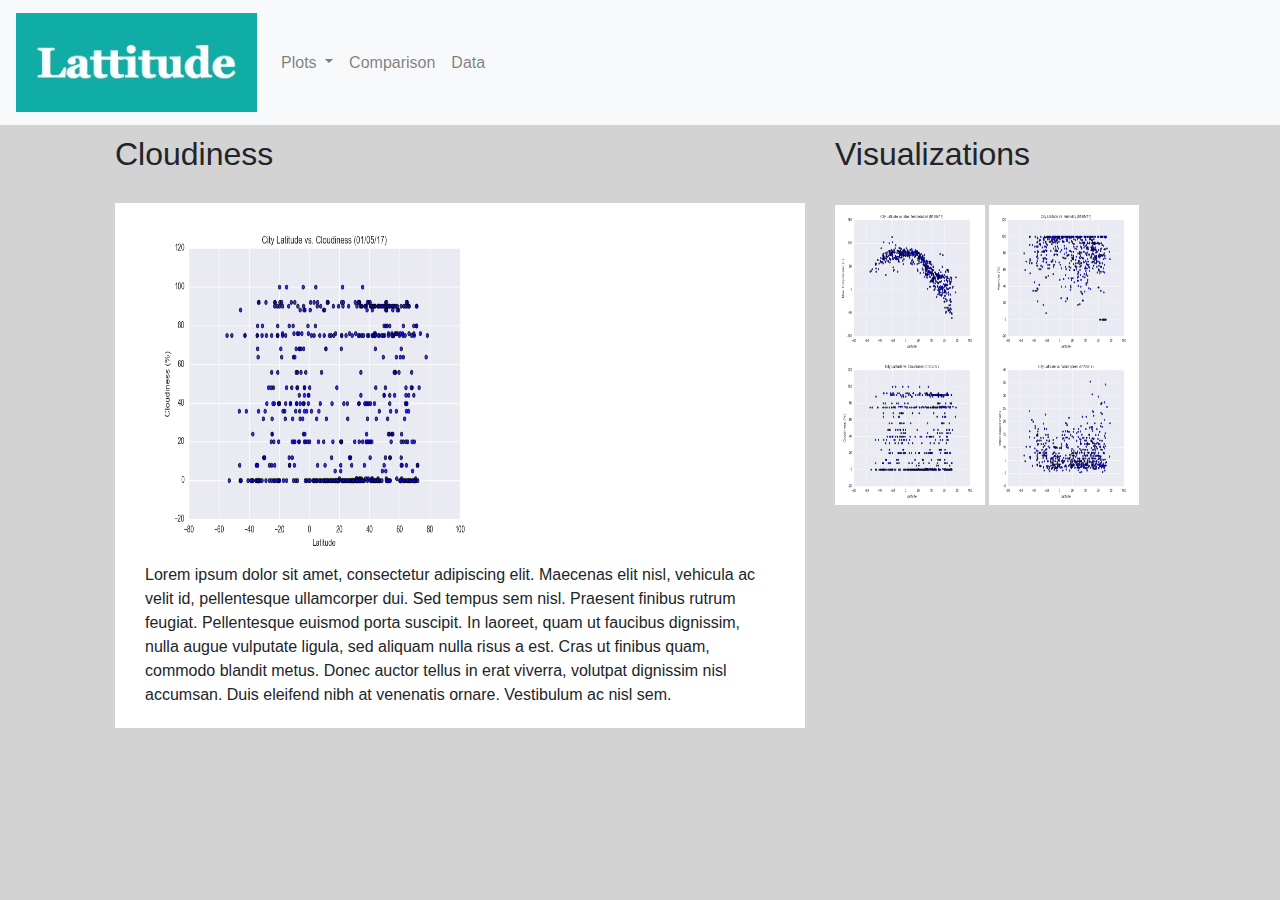
<file: cloudiness.html>
<!DOCTYPE html>
<html>
<head>
  <meta charset="utf-8">
  <title>Cloudiness Page</title>
  <!-- Bring in our bootstrap stylesheet -->
  <link rel="stylesheet" href="https://stackpath.bootstrapcdn.com/bootstrap/4.3.1/css/bootstrap.min.css" integrity="sha384-ggOyR0iXCbMQv3Xipma34MD+dH/1fQ784/j6cY/iJTQUOhcWr7x9JvoRxT2MZw1T" crossorigin="anonymous">
  <link rel="stylesheet" type="text/css" href="style.css">

</head>

<body>
  
        <!-- Navigation Bar -->
        <nav class="navbar navbar-expand-lg navbar-light bg-light">
          <a class="navbar-brand" href="index.html"><img src="./assets/images/lattitude.jpg"></a>
          <button class="navbar-toggler" type="button" data-toggle="collapse" data-target="#navbarSupportedContent" aria-controls="navbarSupportedContent" aria-expanded="false" aria-label="Toggle navigation">
            <span class="navbar-toggler-icon"></span>
          </button>
        
          <div class="collapse navbar-collapse" id="navbarSupportedContent">
            <ul class="navbar-nav mr-auto">
              <li class="nav-item dropdown">
                <a class="nav-link dropdown-toggle" href="#" id="navbarDropdown" role="button" data-toggle="dropdown" aria-haspopup="true" aria-expanded="false">
                  Plots
                </a>
                <div class="dropdown-menu" aria-labelledby="navbarDropdown">
                  <a class="dropdown-item" href="maxtemp.html">Max Temperature</a>
                  <a class="dropdown-item" href="humidity.html">Humidity</a>
                  <a class="dropdown-item active" href="cloudiness.html">Cloudiness</a>
                  <a class="dropdown-item" href="windspeed.html">Wind Speed</a>
                </div>
              <li class="nav-item">
                <a class="nav-link" href="#">Comparison<span class="sr-only">(current)</span></a>
              </li>
              <li class="nav-item">
                <a class="nav-link" href="data.html">Data</a>
              </li>
              </li>
            </ul>
          </div>
        </nav>

    
        <div class="container">
          <div class="row">
            <div class="col-lg-8 col-md-4">
                  <h2>Cloudiness</h2>
                  <div class="desc-content">
                      <img src="./assets/images/fig3.png" alt="Figure 3" style="width:350px;height:350px;" class="desc-image">
                      <br>
                      <p>Lorem ipsum dolor sit amet, consectetur adipiscing elit. Maecenas elit nisl, vehicula ac velit id, pellentesque ullamcorper dui. Sed tempus sem nisl. Praesent finibus rutrum feugiat. Pellentesque euismod porta suscipit. In laoreet, quam ut faucibus dignissim, nulla augue vulputate ligula, sed aliquam nulla risus a est. Cras ut finibus quam, commodo blandit metus. Donec auctor tellus in erat viverra, volutpat dignissim nisl accumsan. Duis eleifend nibh at venenatis ornare. Vestibulum ac nisl sem.</p>
                  </div>
              </div>
            
            <div class="col-lg-4 col-md-2">
              <h2>Visualizations</h2>
              <br>
              <a href="maxtemp.html"><img src="./assets/images/fig1.png" alt="Figure 1" style="width:150px;height:150px;"></a>
              <a href="humidity.html"><img src="./assets/images/fig2.png" alt="Figure 2" style="width:150px;height:150px;"></a>
              <a href="cloudiness.html"><img src="./assets/images/fig3.png" alt="Figure 3" style="width:150px;height:150px;"></a>
              <a href="windspeed.html"><img src="./assets/images/fig4.png" alt="Figure 4" style="width:150px;height:150px;"></a>
            </div>
          </div>
        </div>


    <!-- Optional JavaScript -->
    <!-- jQuery first, then Popper.js, then Bootstrap JS -->
    <script src="https://code.jquery.com/jquery-3.4.1.slim.min.js" integrity="sha384-J6qa4849blE2+poT4WnyKhv5vZF5SrPo0iEjwBvKU7imGFAV0wwj1yYfoRSJoZ+n" crossorigin="anonymous"></script>
    <script src="https://cdn.jsdelivr.net/npm/popper.js@1.16.0/dist/umd/popper.min.js" integrity="sha384-Q6E9RHvbIyZFJoft+2mJbHaEWldlvI9IOYy5n3zV9zzTtmI3UksdQRVvoxMfooAo" crossorigin="anonymous"></script>
    <script src="https://stackpath.bootstrapcdn.com/bootstrap/4.4.1/js/bootstrap.min.js" integrity="sha384-wfSDF2E50Y2D1uUdj0O3uMBJnjuUD4Ih7YwaYd1iqfktj0Uod8GCExl3Og8ifwB6" crossorigin="anonymous"></script>
  
  </body>
  </html>
</file>
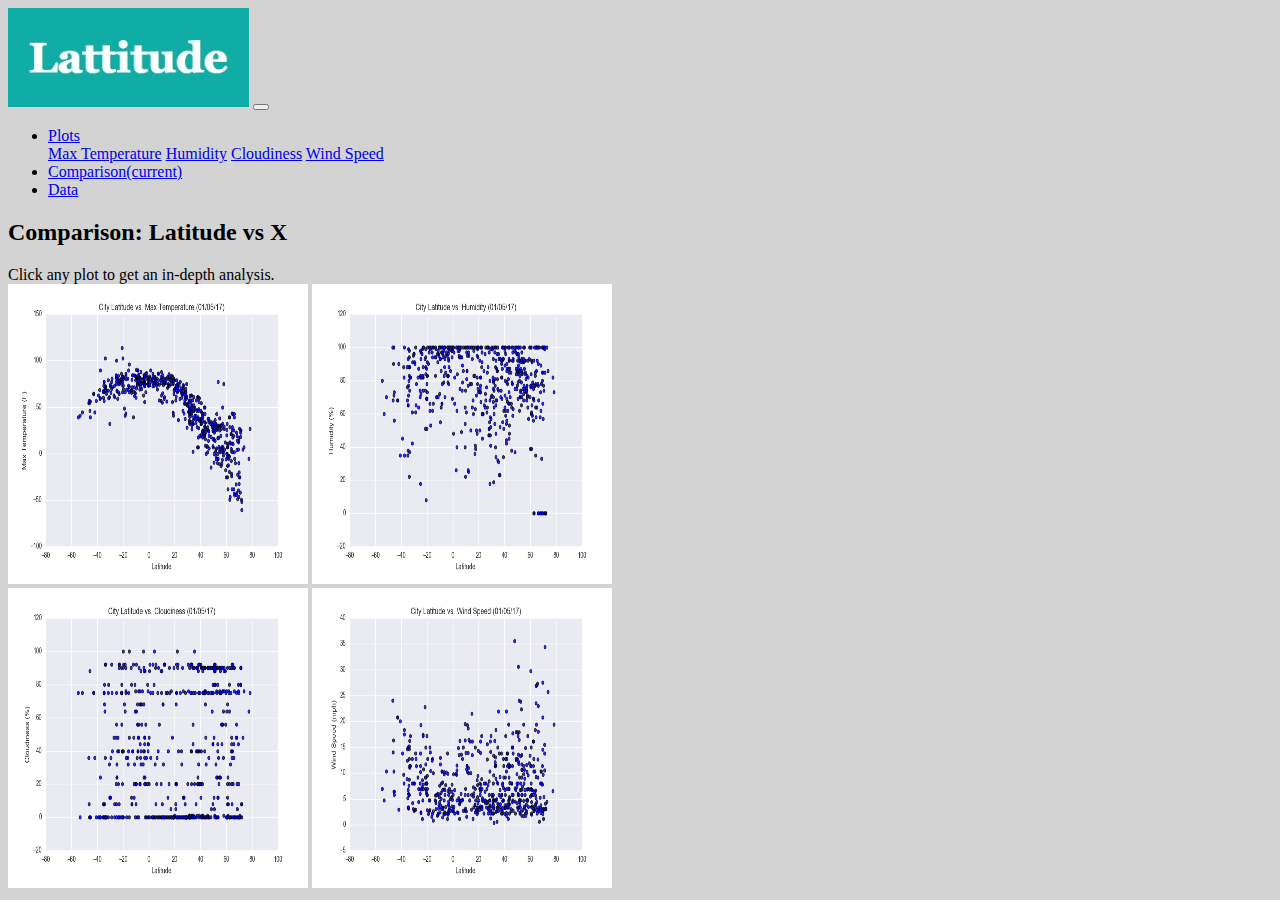
<file: comparison.html>
<!doctype html>
<html lang="en">
  <head>
    <!-- Required meta tags -->
    <meta charset="utf-8">
    <title>Comparison Page</title>
    <meta name="viewport" content="width=device-width, initial-scale=1, shrink-to-fit=no">

    <!-- Bootstrap CSS -->
    <link rel="stylesheet" href="https://stackpath.bootstrapcdn.com/bootstrap/4.1.3/css/bootstrap.min.css" integrity="sha384-MCw98/SFnGE8fJT3GXwEOngsV7Zt27NXFoaoApmYm81iuXoPkFOJwJ8ERdknLPMO" crossorigin="anonymous">
    <link rel="stylesheet" type="text/css" href="style.css">
  </head>

<body>
 
        <!-- Navigation Bar -->
  <nav class="navbar navbar-expand-lg navbar-light bg-light">
    <a class="navbar-brand" href="index.html"><img src="./assets/images/lattitude.jpg"></a>
    <button class="navbar-toggler" type="button" data-toggle="collapse" data-target="#navbarSupportedContent" aria-controls="navbarSupportedContent" aria-expanded="false" aria-label="Toggle navigation">
      <span class="navbar-toggler-icon"></span>
    </button>
  
    <div class="collapse navbar-collapse" id="navbarSupportedContent">
      <ul class="navbar-nav mr-auto">
        <li class="nav-item dropdown">
          <a class="nav-link dropdown-toggle" href="#" id="navbarDropdown" role="button" data-toggle="dropdown" aria-haspopup="true" aria-expanded="false">
            Plots
          </a>
          <div class="dropdown-menu" aria-labelledby="navbarDropdown">
            <a class="dropdown-item" href="maxtemp.html">Max Temperature</a>
            <a class="dropdown-item" href="humidity.html">Humidity</a>
            <a class="dropdown-item" href="cloudiness.html">Cloudiness</a>
            <a class="dropdown-item" href="windspeed.html">Wind Speed</a>
          </div>
        <li class="nav-item">
          <a class="nav-link active" href="#">Comparison<span class="sr-only">(current)</span></a>
        </li>
        <li class="nav-item">
          <a class="nav-link" href="data.html">Data</a>
        </li>
        </li>
      </ul>
    </div>
  </nav>    


  <div class="card">
    <div class="card-body">
      <h2 class="card-title">Comparison: Latitude vs X</h2>
      <div class="card-body">
        Click any plot to get an in-depth analysis.
      </div>
      <a href="maxtemp.html"><img src="./assets/images/fig1.png" alt="Figure 1" style="width:300px;height:300px;"></a>
      <a href="humidity.html"><img src="./assets/images/fig2.png" alt="Figure 2" style="width:300px;height:300px;"></a>
      <br> 
      <a href="cloudiness.html"><img src="./assets/images/fig3.png" alt="Figure 3" style="width:300px;height:300px;"></a>
      <a href="windspeed.html"><img src="./assets/images/fig4.png" alt="Figure 4" style="width:300px;height:300px;"></a>


  </div>
    </div>




      <!-- Optional JavaScript -->
    <!-- jQuery first, then Popper.js, then Bootstrap JS -->
  <script src="https://code.jquery.com/jquery-3.4.1.slim.min.js" integrity="sha384-J6qa4849blE2+poT4WnyKhv5vZF5SrPo0iEjwBvKU7imGFAV0wwj1yYfoRSJoZ+n" crossorigin="anonymous"></script>
  <script src="https://cdn.jsdelivr.net/npm/popper.js@1.16.0/dist/umd/popper.min.js" integrity="sha384-Q6E9RHvbIyZFJoft+2mJbHaEWldlvI9IOYy5n3zV9zzTtmI3UksdQRVvoxMfooAo" crossorigin="anonymous"></script>
  <script src="https://stackpath.bootstrapcdn.com/bootstrap/4.4.1/js/bootstrap.min.js" integrity="sha384-wfSDF2E50Y2D1uUdj0O3uMBJnjuUD4Ih7YwaYd1iqfktj0Uod8GCExl3Og8ifwB6" crossorigin="anonymous"></script>

</body>
</html>
</file>
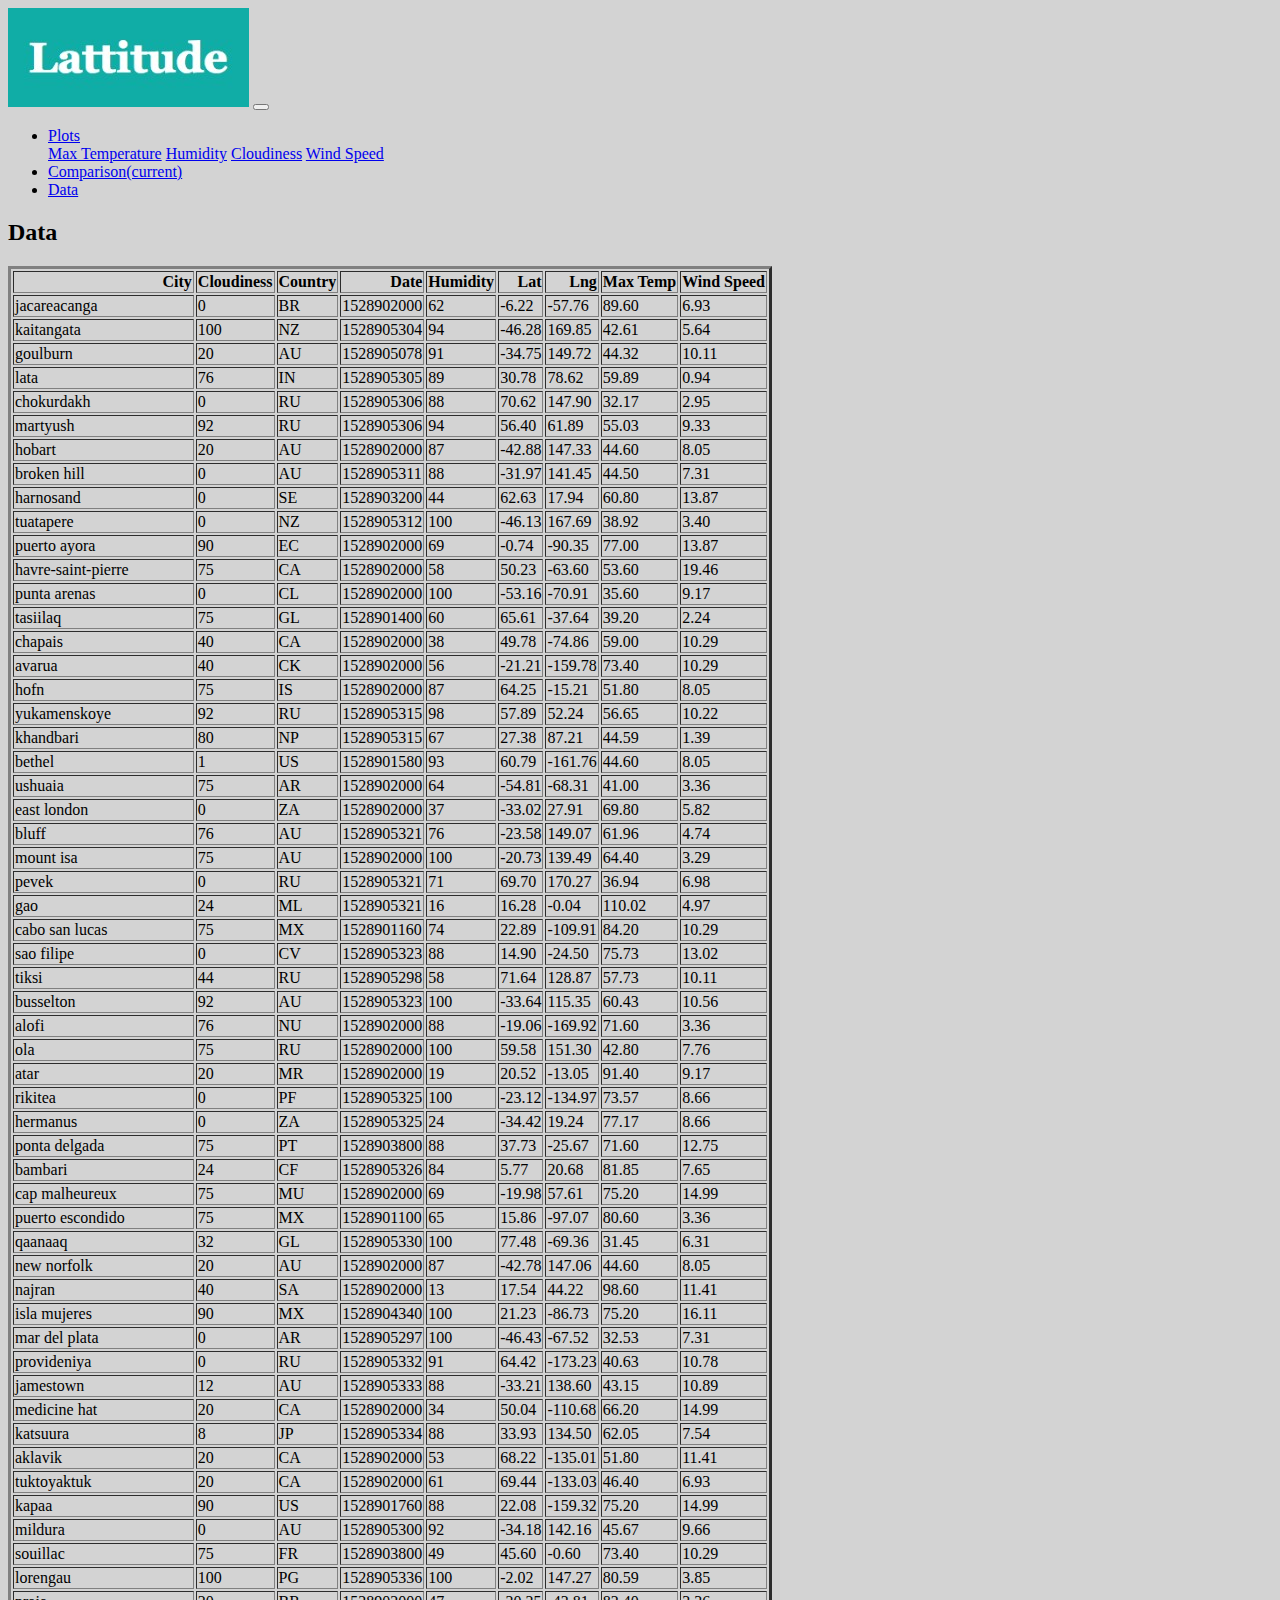
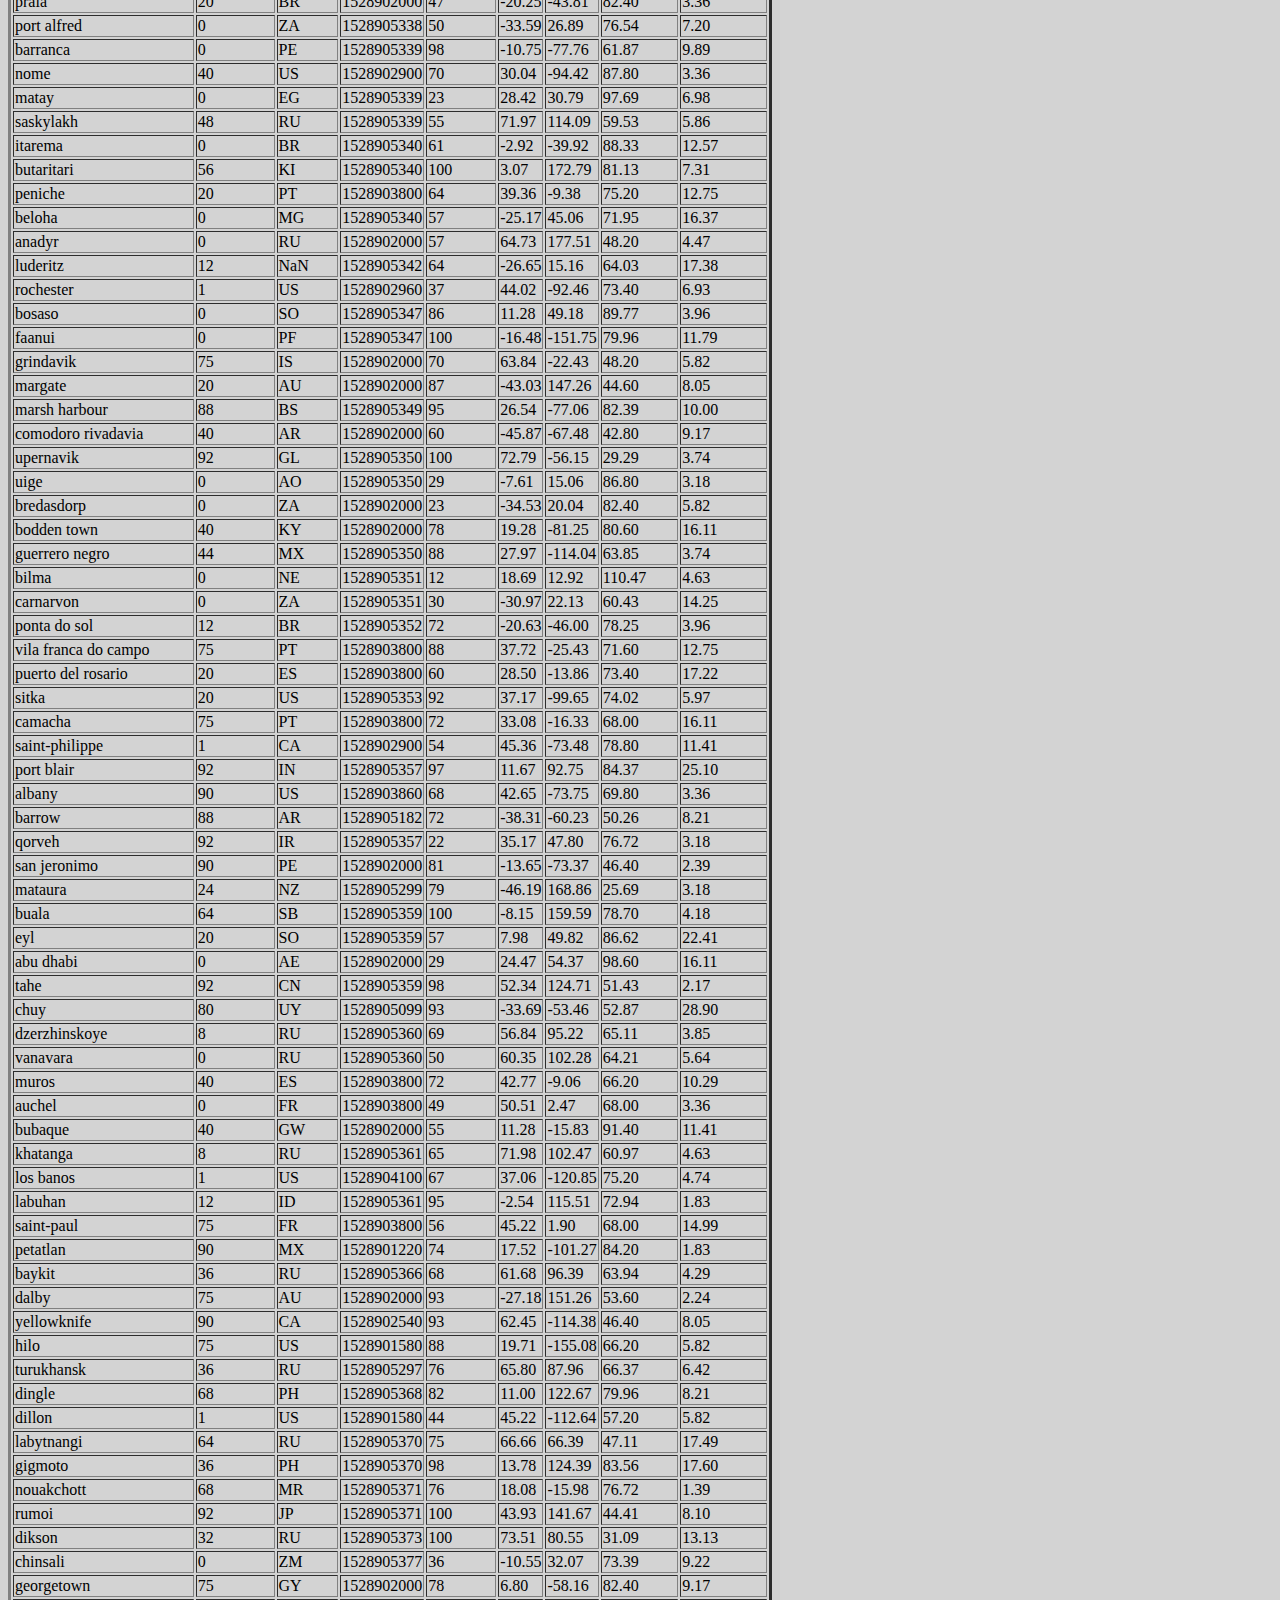
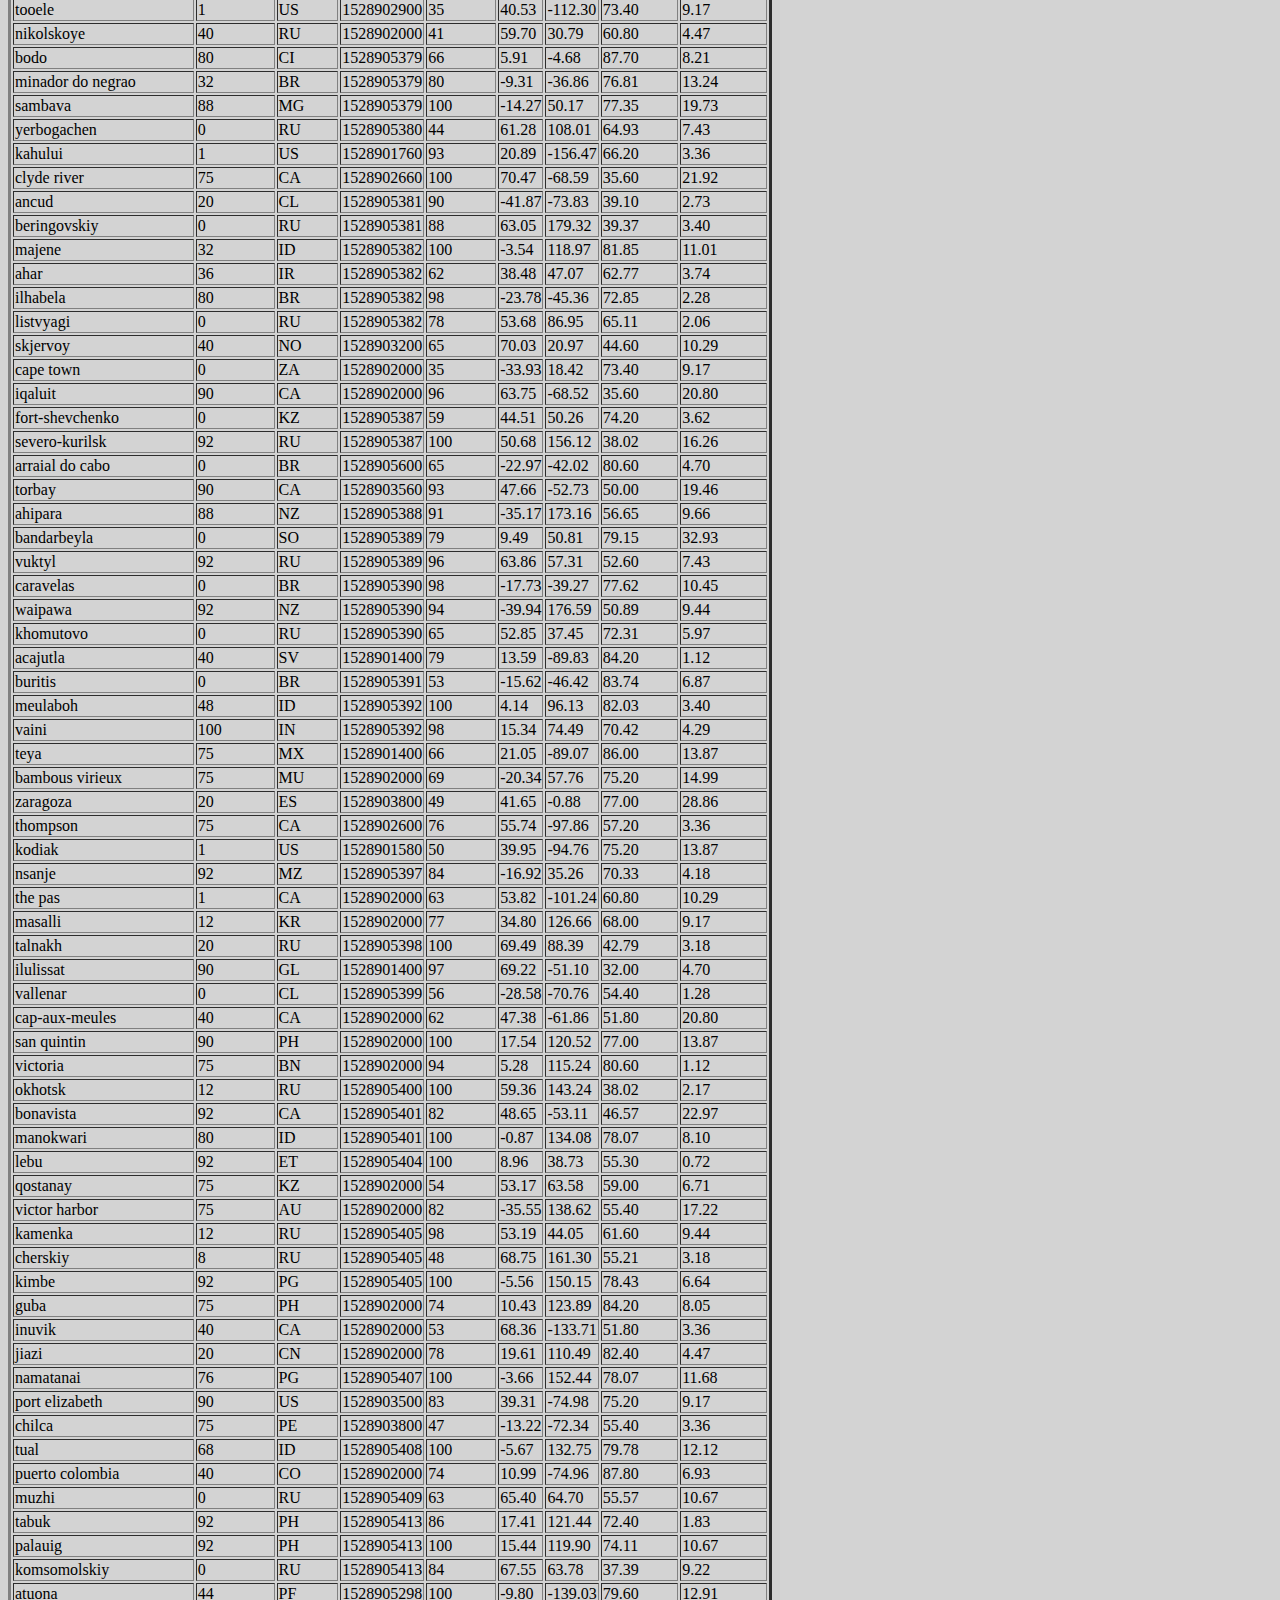
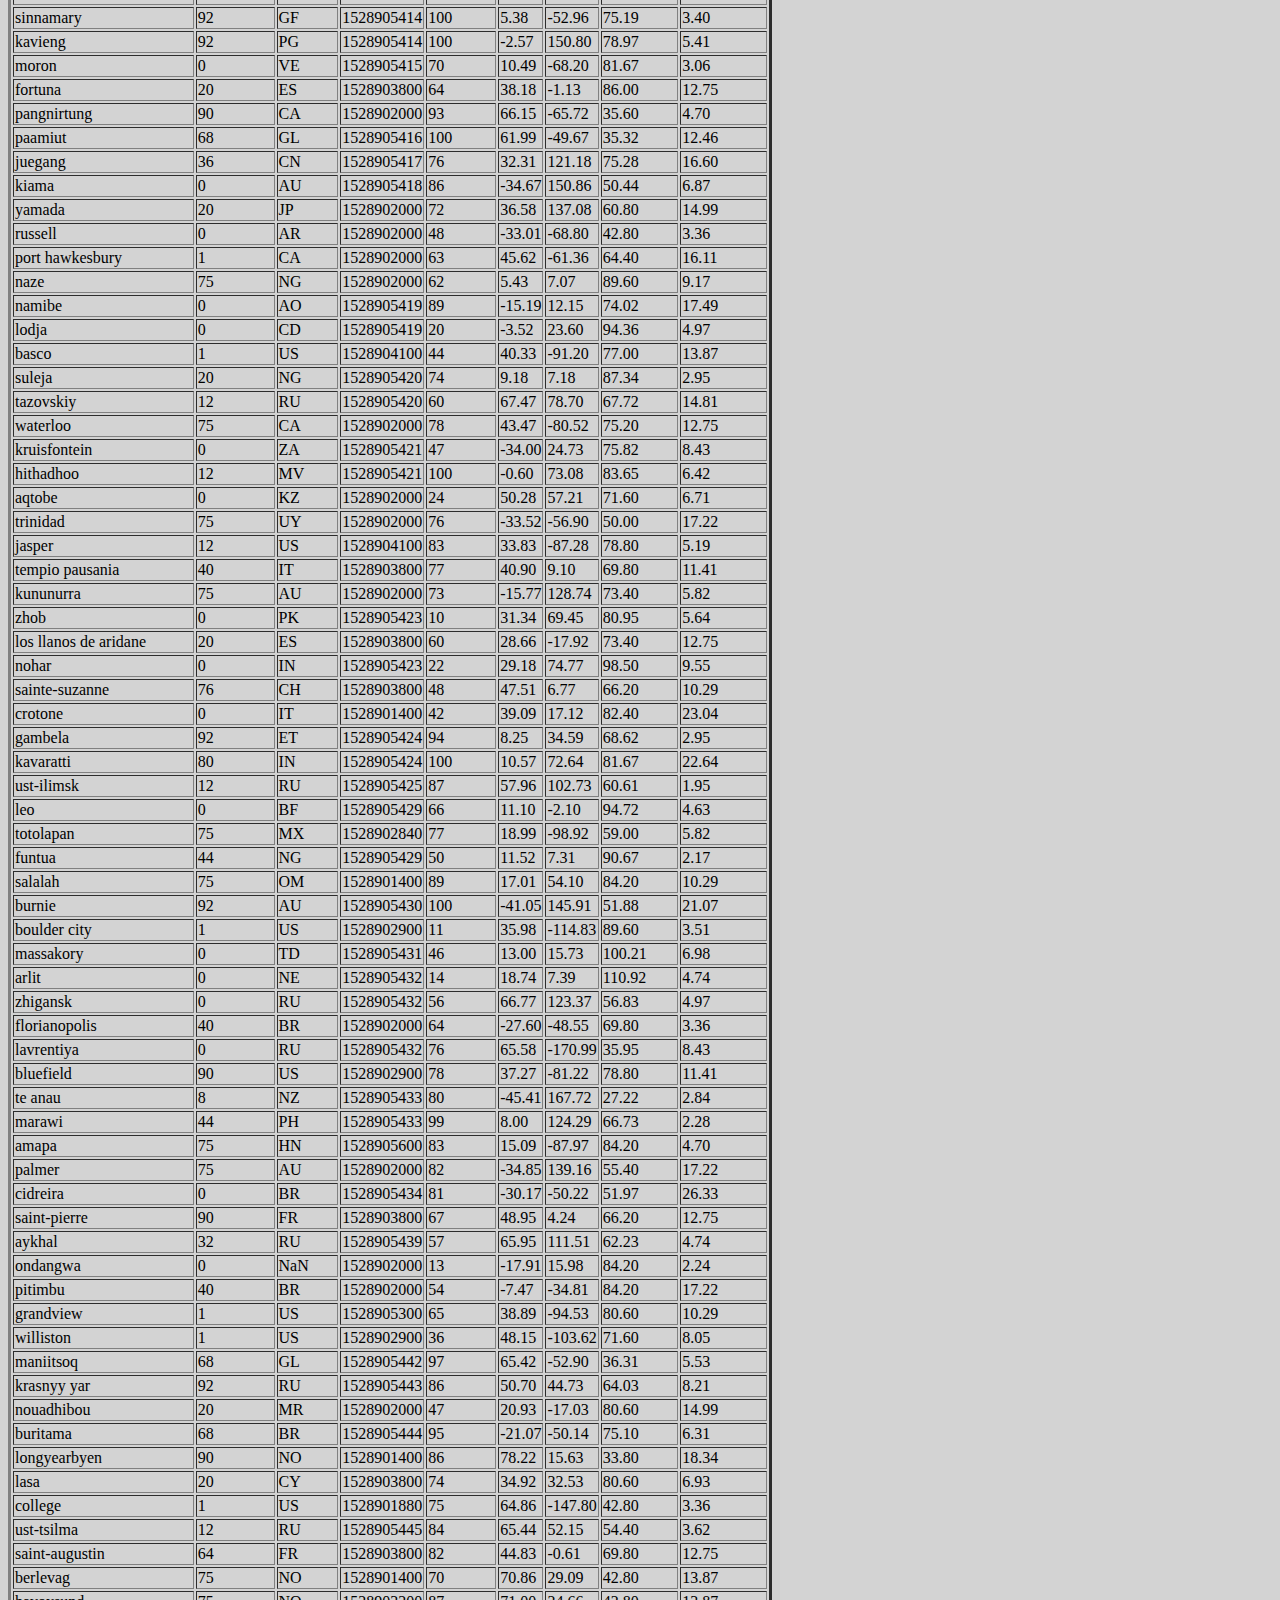
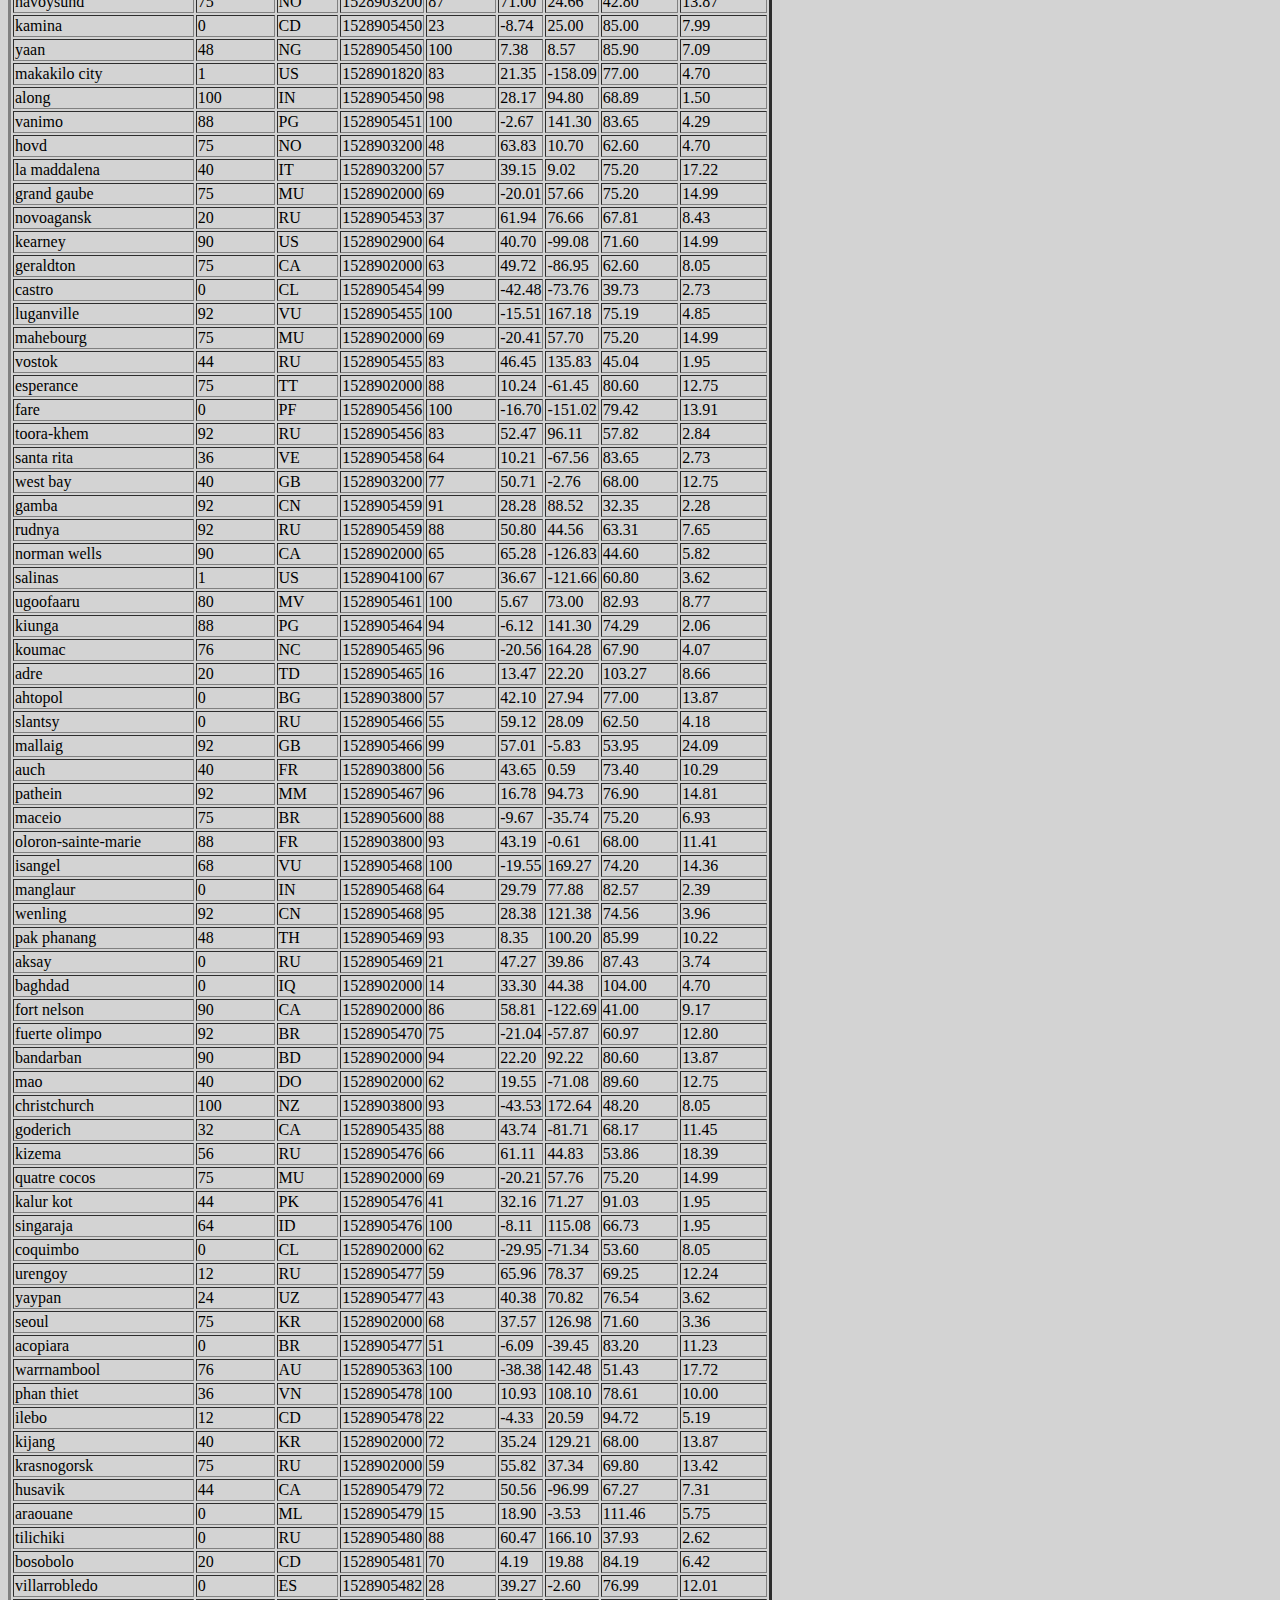
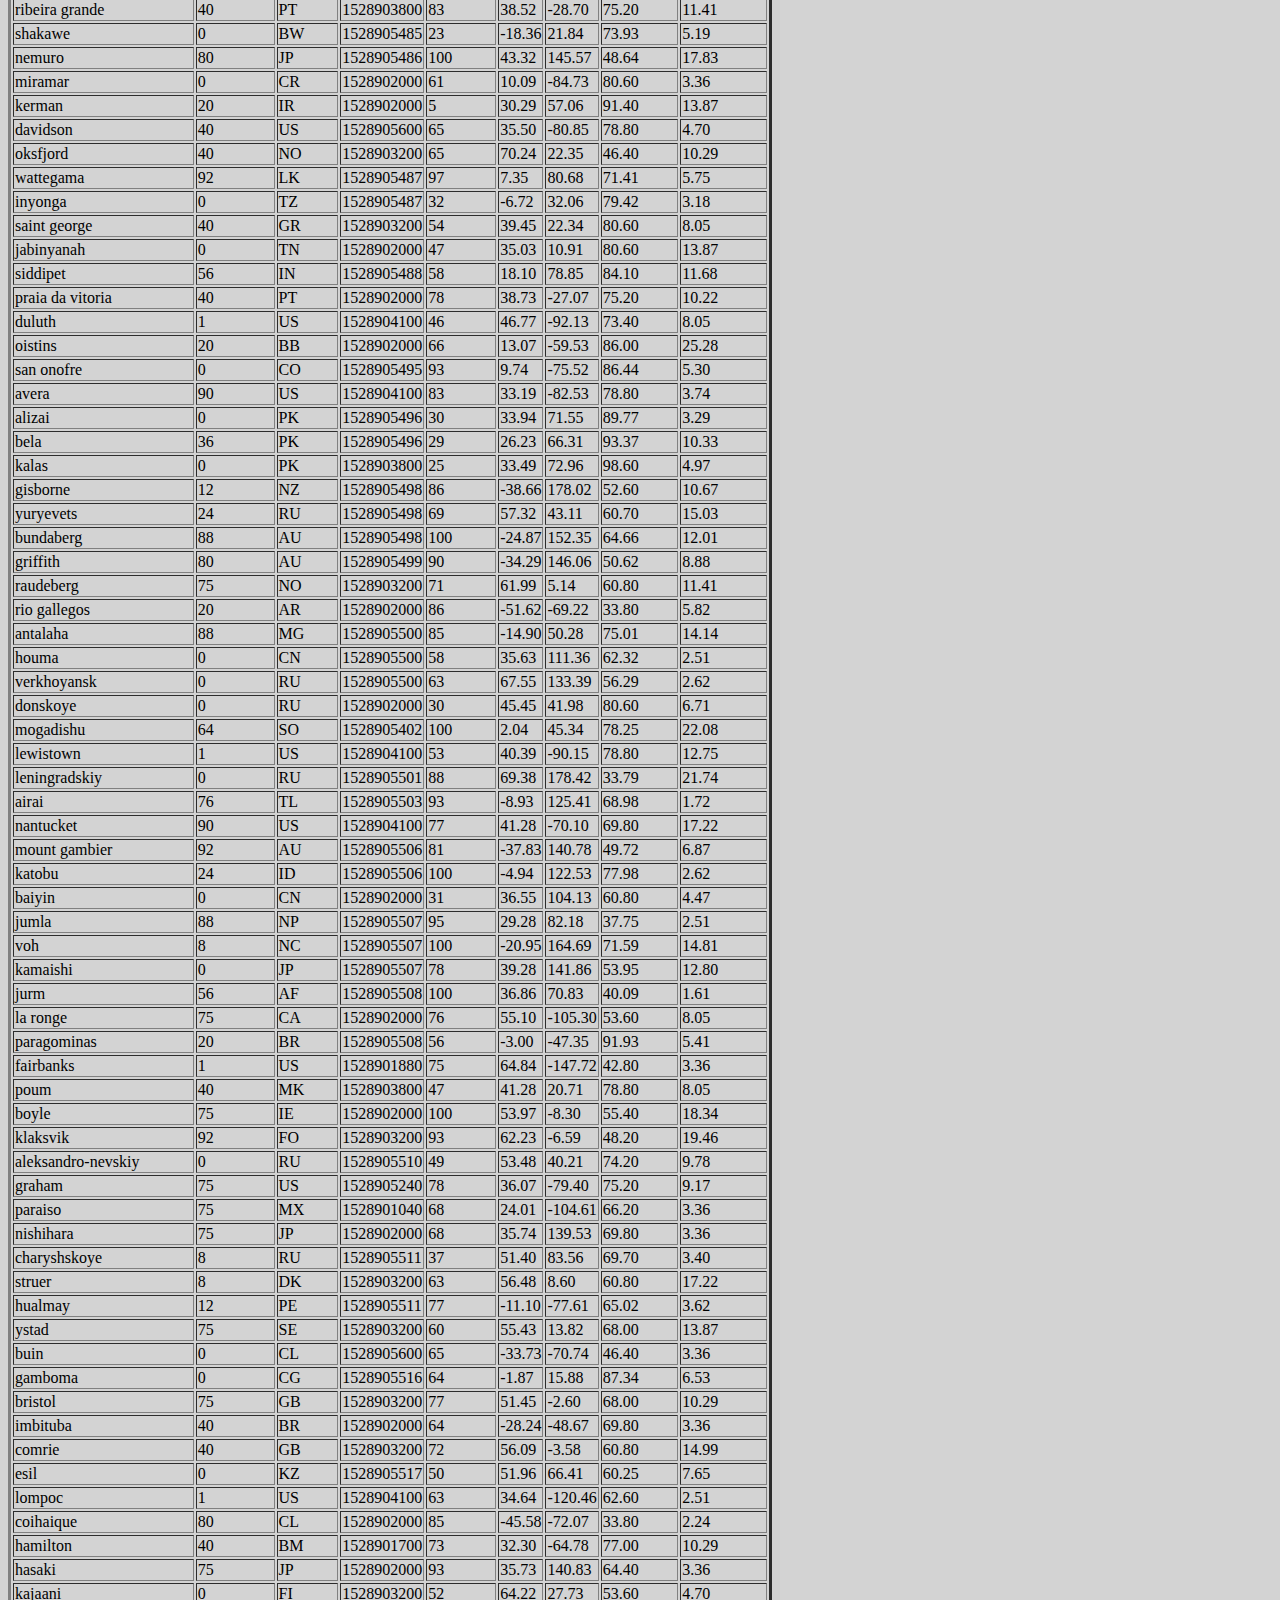
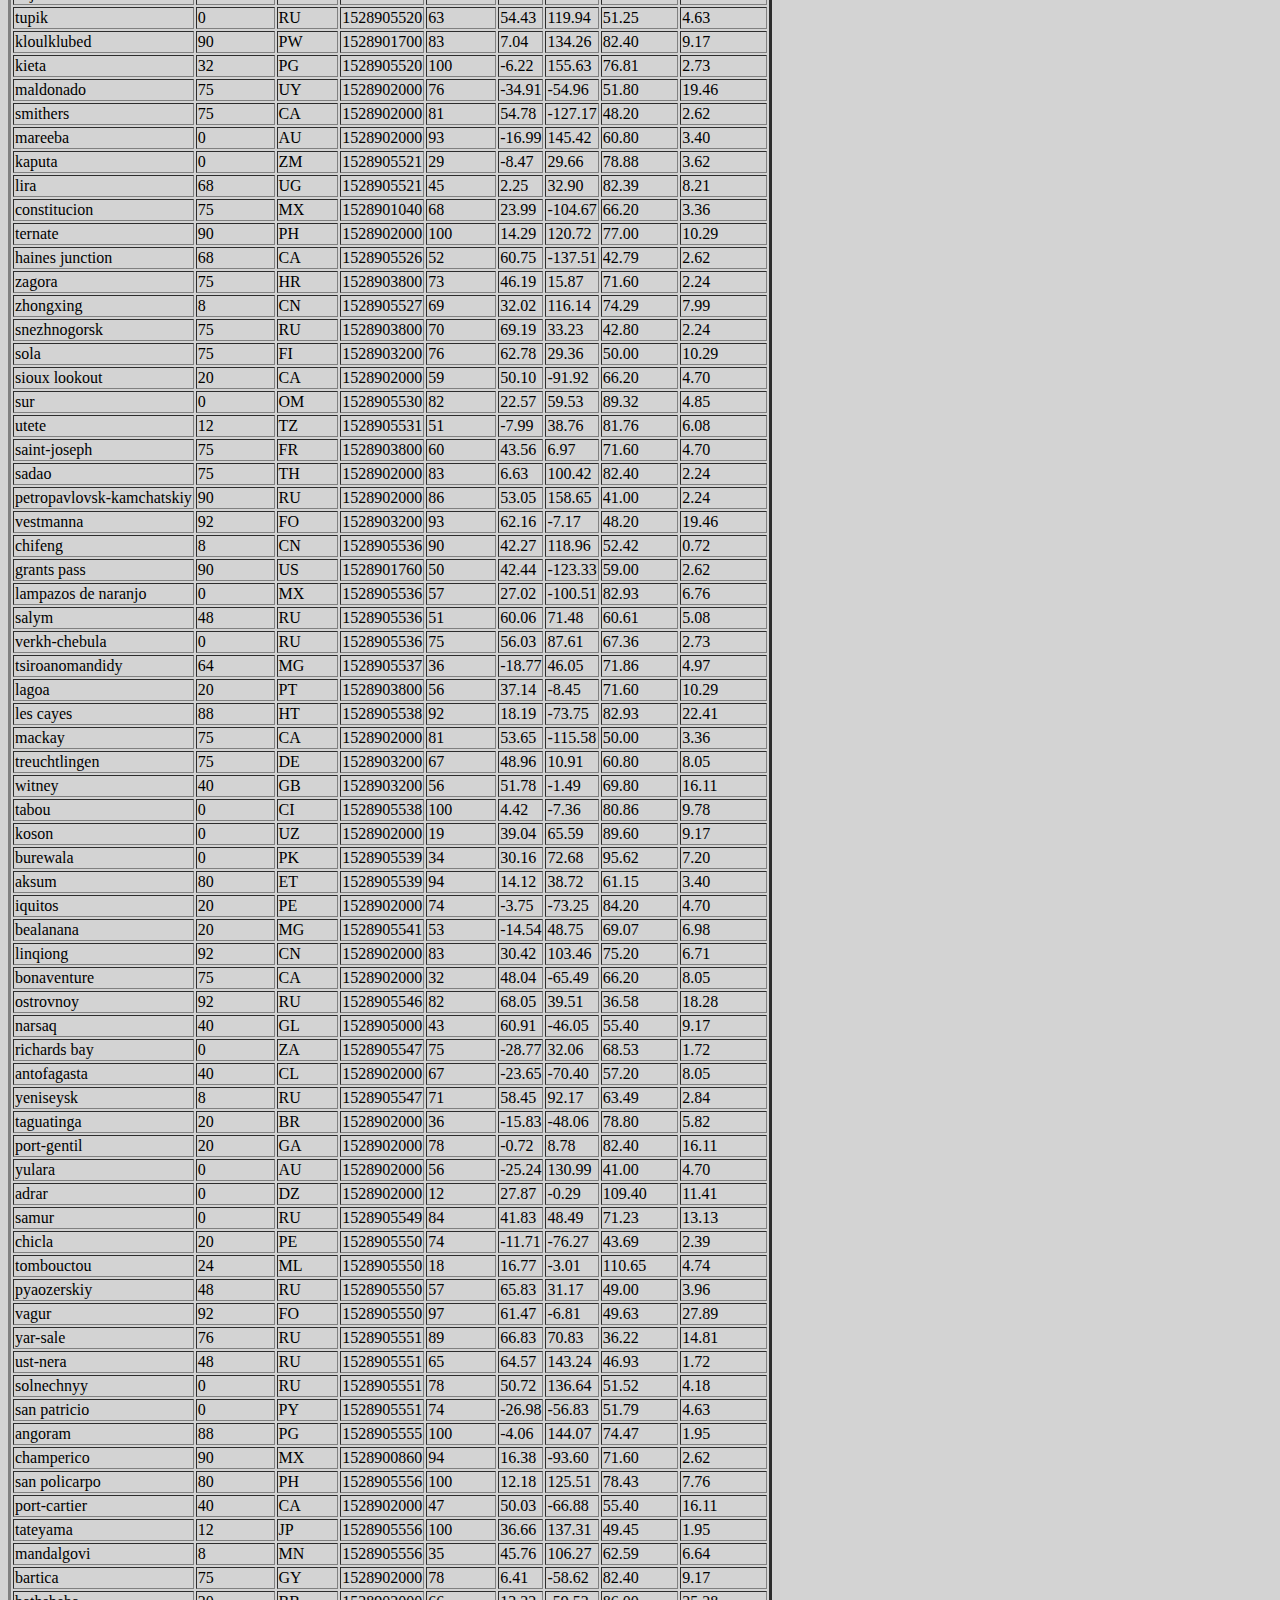
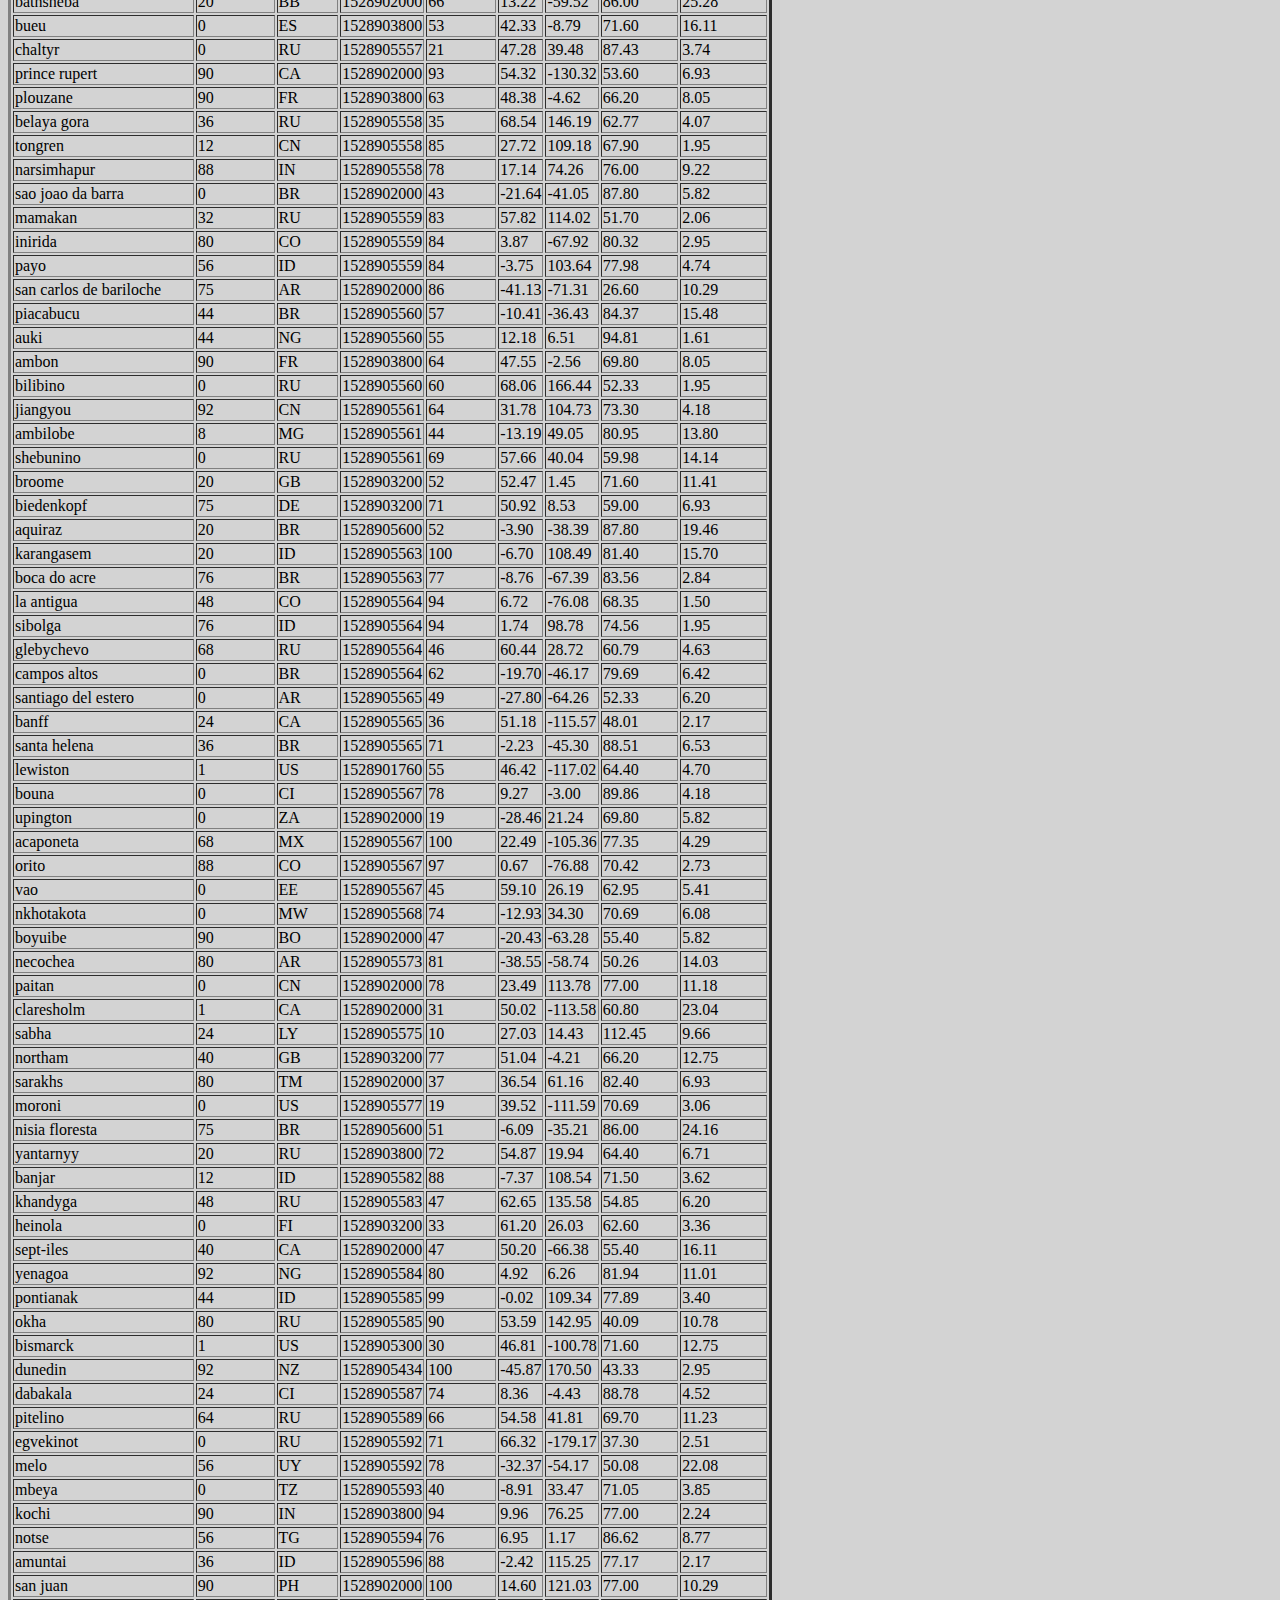
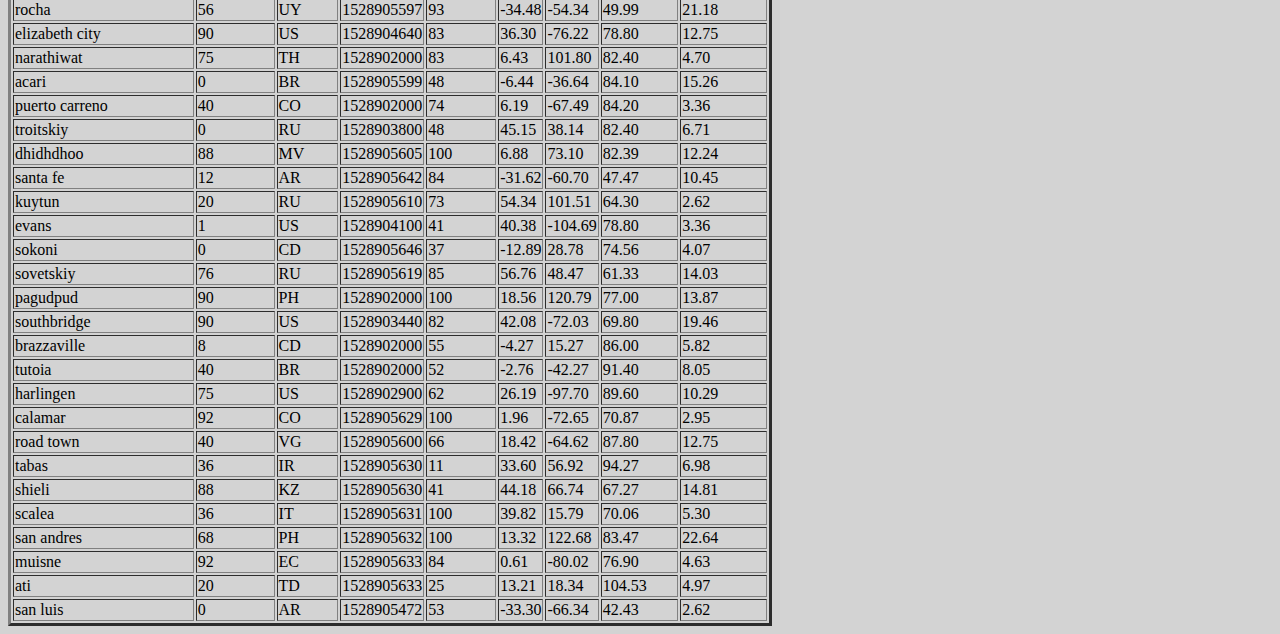
<file: data.html>
<!doctype html>
<html lang="en">
  <head>
    <!-- Required meta tags -->
    <meta charset="utf-8">
    <title>Web-Design-Challenge</title>
    <meta name="viewport" content="width=device-width, initial-scale=1, shrink-to-fit=no">

    <!-- Bootstrap CSS -->
    <link rel="stylesheet" href="https://stackpath.bootstrapcdn.com/bootstrap/4.1.3/css/bootstrap.min.css" integrity="sha384-MCw98/SFnGE8fJT3GXwEOngsV7Zt27NXFoaoApmYm81iuXoPkFOJwJ8ERdknLPMO" crossorigin="anonymous">
    <link rel="stylesheet" type="text/css" href="style.css">
  </head>

<body>
      <!-- Navigation Bar --> 
  <nav class="navbar navbar-expand-lg navbar-light bg-light">
    <a class="navbar-brand" href="index.html"><img src="./assets/images/lattitude.jpg"></a>
    <button class="navbar-toggler" type="button" data-toggle="collapse" data-target="#navbarSupportedContent" aria-controls="navbarSupportedContent" aria-expanded="false" aria-label="Toggle navigation">
      <span class="navbar-toggler-icon"></span>
    </button>

    <div class="collapse navbar-collapse" id="navbarSupportedContent">
      <ul class="navbar-nav mr-auto">
        <li class="nav-item dropdown">
          <a class="nav-link dropdown-toggle" href="#" id="navbarDropdown" role="button" data-toggle="dropdown" aria-haspopup="true" aria-expanded="false">
            Plots
          </a>
          <div class="dropdown-menu" aria-labelledby="navbarDropdown">
            <a class="dropdown-item" href="maxtemp.html">Max Temperature</a>
            <a class="dropdown-item" href="humidity.html">Humidity</a>
            <a class="dropdown-item" href="cloudiness.html">Cloudiness</a>
            <a class="dropdown-item" href="windspeed.html">Wind Speed</a>
          </div>
        <li class="nav-item">
          <a class="nav-link" href="comparison.html">Comparison<span class="sr-only">(current)</span></a>
        </li>
        <li class="nav-item active">
          <a class="nav-link" href="#">Data</a>
        </li>
        </li>
      </ul>
    </div>
  </nav>    

  <div class="card">
    <div class="card-body">
      <h2 class="card-title">Data</h2>
      <table border="3" class="table-sm table-striped">
        <thead class="thead-dark">
          <tr style="text-align: right;">
            <th>City</th>
            <th>Cloudiness</th>
            <th>Country</th>
            <th>Date</th>
            <th>Humidity</th>
            <th>Lat</th>
            <th>Lng</th>
            <th>Max Temp</th>
            <th>Wind Speed</th>
          </tr>
        </thead>
        <tbody>
          <tr>
            <td>jacareacanga</td>
            <td>0</td>
            <td>BR</td>
            <td>1528902000</td>
            <td>62</td>
            <td>-6.22</td>
            <td>-57.76</td>
            <td>89.60</td>
            <td>6.93</td>
          </tr>
          <tr>
            <td>kaitangata</td>
            <td>100</td>
            <td>NZ</td>
            <td>1528905304</td>
            <td>94</td>
            <td>-46.28</td>
            <td>169.85</td>
            <td>42.61</td>
            <td>5.64</td>
          </tr>
          <tr>
            <td>goulburn</td>
            <td>20</td>
            <td>AU</td>
            <td>1528905078</td>
            <td>91</td>
            <td>-34.75</td>
            <td>149.72</td>
            <td>44.32</td>
            <td>10.11</td>
          </tr>
          <tr>
            <td>lata</td>
            <td>76</td>
            <td>IN</td>
            <td>1528905305</td>
            <td>89</td>
            <td>30.78</td>
            <td>78.62</td>
            <td>59.89</td>
            <td>0.94</td>
          </tr>
          <tr>
            <td>chokurdakh</td>
            <td>0</td>
            <td>RU</td>
            <td>1528905306</td>
            <td>88</td>
            <td>70.62</td>
            <td>147.90</td>
            <td>32.17</td>
            <td>2.95</td>
          </tr>
          <tr>
            <td>martyush</td>
            <td>92</td>
            <td>RU</td>
            <td>1528905306</td>
            <td>94</td>
            <td>56.40</td>
            <td>61.89</td>
            <td>55.03</td>
            <td>9.33</td>
          </tr>
          <tr>
            <td>hobart</td>
            <td>20</td>
            <td>AU</td>
            <td>1528902000</td>
            <td>87</td>
            <td>-42.88</td>
            <td>147.33</td>
            <td>44.60</td>
            <td>8.05</td>
          </tr>
          <tr>
            <td>broken hill</td>
            <td>0</td>
            <td>AU</td>
            <td>1528905311</td>
            <td>88</td>
            <td>-31.97</td>
            <td>141.45</td>
            <td>44.50</td>
            <td>7.31</td>
          </tr>
          <tr>
            <td>harnosand</td>
            <td>0</td>
            <td>SE</td>
            <td>1528903200</td>
            <td>44</td>
            <td>62.63</td>
            <td>17.94</td>
            <td>60.80</td>
            <td>13.87</td>
          </tr>
          <tr>
            <td>tuatapere</td>
            <td>0</td>
            <td>NZ</td>
            <td>1528905312</td>
            <td>100</td>
            <td>-46.13</td>
            <td>167.69</td>
            <td>38.92</td>
            <td>3.40</td>
          </tr>
          <tr>
            <td>puerto ayora</td>
            <td>90</td>
            <td>EC</td>
            <td>1528902000</td>
            <td>69</td>
            <td>-0.74</td>
            <td>-90.35</td>
            <td>77.00</td>
            <td>13.87</td>
          </tr>
          <tr>
            <td>havre-saint-pierre</td>
            <td>75</td>
            <td>CA</td>
            <td>1528902000</td>
            <td>58</td>
            <td>50.23</td>
            <td>-63.60</td>
            <td>53.60</td>
            <td>19.46</td>
          </tr>
          <tr>
            <td>punta arenas</td>
            <td>0</td>
            <td>CL</td>
            <td>1528902000</td>
            <td>100</td>
            <td>-53.16</td>
            <td>-70.91</td>
            <td>35.60</td>
            <td>9.17</td>
          </tr>
          <tr>
            <td>tasiilaq</td>
            <td>75</td>
            <td>GL</td>
            <td>1528901400</td>
            <td>60</td>
            <td>65.61</td>
            <td>-37.64</td>
            <td>39.20</td>
            <td>2.24</td>
          </tr>
          <tr>
            <td>chapais</td>
            <td>40</td>
            <td>CA</td>
            <td>1528902000</td>
            <td>38</td>
            <td>49.78</td>
            <td>-74.86</td>
            <td>59.00</td>
            <td>10.29</td>
          </tr>
          <tr>
            <td>avarua</td>
            <td>40</td>
            <td>CK</td>
            <td>1528902000</td>
            <td>56</td>
            <td>-21.21</td>
            <td>-159.78</td>
            <td>73.40</td>
            <td>10.29</td>
          </tr>
          <tr>
            <td>hofn</td>
            <td>75</td>
            <td>IS</td>
            <td>1528902000</td>
            <td>87</td>
            <td>64.25</td>
            <td>-15.21</td>
            <td>51.80</td>
            <td>8.05</td>
          </tr>
          <tr>
            <td>yukamenskoye</td>
            <td>92</td>
            <td>RU</td>
            <td>1528905315</td>
            <td>98</td>
            <td>57.89</td>
            <td>52.24</td>
            <td>56.65</td>
            <td>10.22</td>
          </tr>
          <tr>
            <td>khandbari</td>
            <td>80</td>
            <td>NP</td>
            <td>1528905315</td>
            <td>67</td>
            <td>27.38</td>
            <td>87.21</td>
            <td>44.59</td>
            <td>1.39</td>
          </tr>
          <tr>
            <td>bethel</td>
            <td>1</td>
            <td>US</td>
            <td>1528901580</td>
            <td>93</td>
            <td>60.79</td>
            <td>-161.76</td>
            <td>44.60</td>
            <td>8.05</td>
          </tr>
          <tr>
            <td>ushuaia</td>
            <td>75</td>
            <td>AR</td>
            <td>1528902000</td>
            <td>64</td>
            <td>-54.81</td>
            <td>-68.31</td>
            <td>41.00</td>
            <td>3.36</td>
          </tr>
          <tr>
            <td>east london</td>
            <td>0</td>
            <td>ZA</td>
            <td>1528902000</td>
            <td>37</td>
            <td>-33.02</td>
            <td>27.91</td>
            <td>69.80</td>
            <td>5.82</td>
          </tr>
          <tr>
            <td>bluff</td>
            <td>76</td>
            <td>AU</td>
            <td>1528905321</td>
            <td>76</td>
            <td>-23.58</td>
            <td>149.07</td>
            <td>61.96</td>
            <td>4.74</td>
          </tr>
          <tr>
            <td>mount isa</td>
            <td>75</td>
            <td>AU</td>
            <td>1528902000</td>
            <td>100</td>
            <td>-20.73</td>
            <td>139.49</td>
            <td>64.40</td>
            <td>3.29</td>
          </tr>
          <tr>
            <td>pevek</td>
            <td>0</td>
            <td>RU</td>
            <td>1528905321</td>
            <td>71</td>
            <td>69.70</td>
            <td>170.27</td>
            <td>36.94</td>
            <td>6.98</td>
          </tr>
          <tr>
            <td>gao</td>
            <td>24</td>
            <td>ML</td>
            <td>1528905321</td>
            <td>16</td>
            <td>16.28</td>
            <td>-0.04</td>
            <td>110.02</td>
            <td>4.97</td>
          </tr>
          <tr>
            <td>cabo san lucas</td>
            <td>75</td>
            <td>MX</td>
            <td>1528901160</td>
            <td>74</td>
            <td>22.89</td>
            <td>-109.91</td>
            <td>84.20</td>
            <td>10.29</td>
          </tr>
          <tr>
            <td>sao filipe</td>
            <td>0</td>
            <td>CV</td>
            <td>1528905323</td>
            <td>88</td>
            <td>14.90</td>
            <td>-24.50</td>
            <td>75.73</td>
            <td>13.02</td>
          </tr>
          <tr>
            <td>tiksi</td>
            <td>44</td>
            <td>RU</td>
            <td>1528905298</td>
            <td>58</td>
            <td>71.64</td>
            <td>128.87</td>
            <td>57.73</td>
            <td>10.11</td>
          </tr>
          <tr>
            <td>busselton</td>
            <td>92</td>
            <td>AU</td>
            <td>1528905323</td>
            <td>100</td>
            <td>-33.64</td>
            <td>115.35</td>
            <td>60.43</td>
            <td>10.56</td>
          </tr>
          <tr>
            <td>alofi</td>
            <td>76</td>
            <td>NU</td>
            <td>1528902000</td>
            <td>88</td>
            <td>-19.06</td>
            <td>-169.92</td>
            <td>71.60</td>
            <td>3.36</td>
          </tr>
          <tr>
            <td>ola</td>
            <td>75</td>
            <td>RU</td>
            <td>1528902000</td>
            <td>100</td>
            <td>59.58</td>
            <td>151.30</td>
            <td>42.80</td>
            <td>7.76</td>
          </tr>
          <tr>
            <td>atar</td>
            <td>20</td>
            <td>MR</td>
            <td>1528902000</td>
            <td>19</td>
            <td>20.52</td>
            <td>-13.05</td>
            <td>91.40</td>
            <td>9.17</td>
          </tr>
          <tr>
            <td>rikitea</td>
            <td>0</td>
            <td>PF</td>
            <td>1528905325</td>
            <td>100</td>
            <td>-23.12</td>
            <td>-134.97</td>
            <td>73.57</td>
            <td>8.66</td>
          </tr>
          <tr>
            <td>hermanus</td>
            <td>0</td>
            <td>ZA</td>
            <td>1528905325</td>
            <td>24</td>
            <td>-34.42</td>
            <td>19.24</td>
            <td>77.17</td>
            <td>8.66</td>
          </tr>
          <tr>
            <td>ponta delgada</td>
            <td>75</td>
            <td>PT</td>
            <td>1528903800</td>
            <td>88</td>
            <td>37.73</td>
            <td>-25.67</td>
            <td>71.60</td>
            <td>12.75</td>
          </tr>
          <tr>
            <td>bambari</td>
            <td>24</td>
            <td>CF</td>
            <td>1528905326</td>
            <td>84</td>
            <td>5.77</td>
            <td>20.68</td>
            <td>81.85</td>
            <td>7.65</td>
          </tr>
          <tr>
            <td>cap malheureux</td>
            <td>75</td>
            <td>MU</td>
            <td>1528902000</td>
            <td>69</td>
            <td>-19.98</td>
            <td>57.61</td>
            <td>75.20</td>
            <td>14.99</td>
          </tr>
          <tr>
            <td>puerto escondido</td>
            <td>75</td>
            <td>MX</td>
            <td>1528901100</td>
            <td>65</td>
            <td>15.86</td>
            <td>-97.07</td>
            <td>80.60</td>
            <td>3.36</td>
          </tr>
          <tr>
            <td>qaanaaq</td>
            <td>32</td>
            <td>GL</td>
            <td>1528905330</td>
            <td>100</td>
            <td>77.48</td>
            <td>-69.36</td>
            <td>31.45</td>
            <td>6.31</td>
          </tr>
          <tr>
            <td>new norfolk</td>
            <td>20</td>
            <td>AU</td>
            <td>1528902000</td>
            <td>87</td>
            <td>-42.78</td>
            <td>147.06</td>
            <td>44.60</td>
            <td>8.05</td>
          </tr>
          <tr>
            <td>najran</td>
            <td>40</td>
            <td>SA</td>
            <td>1528902000</td>
            <td>13</td>
            <td>17.54</td>
            <td>44.22</td>
            <td>98.60</td>
            <td>11.41</td>
          </tr>
          <tr>
            <td>isla mujeres</td>
            <td>90</td>
            <td>MX</td>
            <td>1528904340</td>
            <td>100</td>
            <td>21.23</td>
            <td>-86.73</td>
            <td>75.20</td>
            <td>16.11</td>
          </tr>
          <tr>
            <td>mar del plata</td>
            <td>0</td>
            <td>AR</td>
            <td>1528905297</td>
            <td>100</td>
            <td>-46.43</td>
            <td>-67.52</td>
            <td>32.53</td>
            <td>7.31</td>
          </tr>
          <tr>
            <td>provideniya</td>
            <td>0</td>
            <td>RU</td>
            <td>1528905332</td>
            <td>91</td>
            <td>64.42</td>
            <td>-173.23</td>
            <td>40.63</td>
            <td>10.78</td>
          </tr>
          <tr>
            <td>jamestown</td>
            <td>12</td>
            <td>AU</td>
            <td>1528905333</td>
            <td>88</td>
            <td>-33.21</td>
            <td>138.60</td>
            <td>43.15</td>
            <td>10.89</td>
          </tr>
          <tr>
            <td>medicine hat</td>
            <td>20</td>
            <td>CA</td>
            <td>1528902000</td>
            <td>34</td>
            <td>50.04</td>
            <td>-110.68</td>
            <td>66.20</td>
            <td>14.99</td>
          </tr>
          <tr>
            <td>katsuura</td>
            <td>8</td>
            <td>JP</td>
            <td>1528905334</td>
            <td>88</td>
            <td>33.93</td>
            <td>134.50</td>
            <td>62.05</td>
            <td>7.54</td>
          </tr>
          <tr>
            <td>aklavik</td>
            <td>20</td>
            <td>CA</td>
            <td>1528902000</td>
            <td>53</td>
            <td>68.22</td>
            <td>-135.01</td>
            <td>51.80</td>
            <td>11.41</td>
          </tr>
          <tr>
            <td>tuktoyaktuk</td>
            <td>20</td>
            <td>CA</td>
            <td>1528902000</td>
            <td>61</td>
            <td>69.44</td>
            <td>-133.03</td>
            <td>46.40</td>
            <td>6.93</td>
          </tr>
          <tr>
            <td>kapaa</td>
            <td>90</td>
            <td>US</td>
            <td>1528901760</td>
            <td>88</td>
            <td>22.08</td>
            <td>-159.32</td>
            <td>75.20</td>
            <td>14.99</td>
          </tr>
          <tr>
            <td>mildura</td>
            <td>0</td>
            <td>AU</td>
            <td>1528905300</td>
            <td>92</td>
            <td>-34.18</td>
            <td>142.16</td>
            <td>45.67</td>
            <td>9.66</td>
          </tr>
          <tr>
            <td>souillac</td>
            <td>75</td>
            <td>FR</td>
            <td>1528903800</td>
            <td>49</td>
            <td>45.60</td>
            <td>-0.60</td>
            <td>73.40</td>
            <td>10.29</td>
          </tr>
          <tr>
            <td>lorengau</td>
            <td>100</td>
            <td>PG</td>
            <td>1528905336</td>
            <td>100</td>
            <td>-2.02</td>
            <td>147.27</td>
            <td>80.59</td>
            <td>3.85</td>
          </tr>
          <tr>
            <td>praia</td>
            <td>20</td>
            <td>BR</td>
            <td>1528902000</td>
            <td>47</td>
            <td>-20.25</td>
            <td>-43.81</td>
            <td>82.40</td>
            <td>3.36</td>
          </tr>
          <tr>
            <td>port alfred</td>
            <td>0</td>
            <td>ZA</td>
            <td>1528905338</td>
            <td>50</td>
            <td>-33.59</td>
            <td>26.89</td>
            <td>76.54</td>
            <td>7.20</td>
          </tr>
          <tr>
            <td>barranca</td>
            <td>0</td>
            <td>PE</td>
            <td>1528905339</td>
            <td>98</td>
            <td>-10.75</td>
            <td>-77.76</td>
            <td>61.87</td>
            <td>9.89</td>
          </tr>
          <tr>
            <td>nome</td>
            <td>40</td>
            <td>US</td>
            <td>1528902900</td>
            <td>70</td>
            <td>30.04</td>
            <td>-94.42</td>
            <td>87.80</td>
            <td>3.36</td>
          </tr>
          <tr>
            <td>matay</td>
            <td>0</td>
            <td>EG</td>
            <td>1528905339</td>
            <td>23</td>
            <td>28.42</td>
            <td>30.79</td>
            <td>97.69</td>
            <td>6.98</td>
          </tr>
          <tr>
            <td>saskylakh</td>
            <td>48</td>
            <td>RU</td>
            <td>1528905339</td>
            <td>55</td>
            <td>71.97</td>
            <td>114.09</td>
            <td>59.53</td>
            <td>5.86</td>
          </tr>
          <tr>
            <td>itarema</td>
            <td>0</td>
            <td>BR</td>
            <td>1528905340</td>
            <td>61</td>
            <td>-2.92</td>
            <td>-39.92</td>
            <td>88.33</td>
            <td>12.57</td>
          </tr>
          <tr>
            <td>butaritari</td>
            <td>56</td>
            <td>KI</td>
            <td>1528905340</td>
            <td>100</td>
            <td>3.07</td>
            <td>172.79</td>
            <td>81.13</td>
            <td>7.31</td>
          </tr>
          <tr>
            <td>peniche</td>
            <td>20</td>
            <td>PT</td>
            <td>1528903800</td>
            <td>64</td>
            <td>39.36</td>
            <td>-9.38</td>
            <td>75.20</td>
            <td>12.75</td>
          </tr>
          <tr>
            <td>beloha</td>
            <td>0</td>
            <td>MG</td>
            <td>1528905340</td>
            <td>57</td>
            <td>-25.17</td>
            <td>45.06</td>
            <td>71.95</td>
            <td>16.37</td>
          </tr>
          <tr>
            <td>anadyr</td>
            <td>0</td>
            <td>RU</td>
            <td>1528902000</td>
            <td>57</td>
            <td>64.73</td>
            <td>177.51</td>
            <td>48.20</td>
            <td>4.47</td>
          </tr>
          <tr>
            <td>luderitz</td>
            <td>12</td>
            <td>NaN</td>
            <td>1528905342</td>
            <td>64</td>
            <td>-26.65</td>
            <td>15.16</td>
            <td>64.03</td>
            <td>17.38</td>
          </tr>
          <tr>
            <td>rochester</td>
            <td>1</td>
            <td>US</td>
            <td>1528902960</td>
            <td>37</td>
            <td>44.02</td>
            <td>-92.46</td>
            <td>73.40</td>
            <td>6.93</td>
          </tr>
          <tr>
            <td>bosaso</td>
            <td>0</td>
            <td>SO</td>
            <td>1528905347</td>
            <td>86</td>
            <td>11.28</td>
            <td>49.18</td>
            <td>89.77</td>
            <td>3.96</td>
          </tr>
          <tr>
            <td>faanui</td>
            <td>0</td>
            <td>PF</td>
            <td>1528905347</td>
            <td>100</td>
            <td>-16.48</td>
            <td>-151.75</td>
            <td>79.96</td>
            <td>11.79</td>
          </tr>
          <tr>
            <td>grindavik</td>
            <td>75</td>
            <td>IS</td>
            <td>1528902000</td>
            <td>70</td>
            <td>63.84</td>
            <td>-22.43</td>
            <td>48.20</td>
            <td>5.82</td>
          </tr>
          <tr>
            <td>margate</td>
            <td>20</td>
            <td>AU</td>
            <td>1528902000</td>
            <td>87</td>
            <td>-43.03</td>
            <td>147.26</td>
            <td>44.60</td>
            <td>8.05</td>
          </tr>
          <tr>
            <td>marsh harbour</td>
            <td>88</td>
            <td>BS</td>
            <td>1528905349</td>
            <td>95</td>
            <td>26.54</td>
            <td>-77.06</td>
            <td>82.39</td>
            <td>10.00</td>
          </tr>
          <tr>
            <td>comodoro rivadavia</td>
            <td>40</td>
            <td>AR</td>
            <td>1528902000</td>
            <td>60</td>
            <td>-45.87</td>
            <td>-67.48</td>
            <td>42.80</td>
            <td>9.17</td>
          </tr>
          <tr>
            <td>upernavik</td>
            <td>92</td>
            <td>GL</td>
            <td>1528905350</td>
            <td>100</td>
            <td>72.79</td>
            <td>-56.15</td>
            <td>29.29</td>
            <td>3.74</td>
          </tr>
          <tr>
            <td>uige</td>
            <td>0</td>
            <td>AO</td>
            <td>1528905350</td>
            <td>29</td>
            <td>-7.61</td>
            <td>15.06</td>
            <td>86.80</td>
            <td>3.18</td>
          </tr>
          <tr>
            <td>bredasdorp</td>
            <td>0</td>
            <td>ZA</td>
            <td>1528902000</td>
            <td>23</td>
            <td>-34.53</td>
            <td>20.04</td>
            <td>82.40</td>
            <td>5.82</td>
          </tr>
          <tr>
            <td>bodden town</td>
            <td>40</td>
            <td>KY</td>
            <td>1528902000</td>
            <td>78</td>
            <td>19.28</td>
            <td>-81.25</td>
            <td>80.60</td>
            <td>16.11</td>
          </tr>
          <tr>
            <td>guerrero negro</td>
            <td>44</td>
            <td>MX</td>
            <td>1528905350</td>
            <td>88</td>
            <td>27.97</td>
            <td>-114.04</td>
            <td>63.85</td>
            <td>3.74</td>
          </tr>
          <tr>
            <td>bilma</td>
            <td>0</td>
            <td>NE</td>
            <td>1528905351</td>
            <td>12</td>
            <td>18.69</td>
            <td>12.92</td>
            <td>110.47</td>
            <td>4.63</td>
          </tr>
          <tr>
            <td>carnarvon</td>
            <td>0</td>
            <td>ZA</td>
            <td>1528905351</td>
            <td>30</td>
            <td>-30.97</td>
            <td>22.13</td>
            <td>60.43</td>
            <td>14.25</td>
          </tr>
          <tr>
            <td>ponta do sol</td>
            <td>12</td>
            <td>BR</td>
            <td>1528905352</td>
            <td>72</td>
            <td>-20.63</td>
            <td>-46.00</td>
            <td>78.25</td>
            <td>3.96</td>
          </tr>
          <tr>
            <td>vila franca do campo</td>
            <td>75</td>
            <td>PT</td>
            <td>1528903800</td>
            <td>88</td>
            <td>37.72</td>
            <td>-25.43</td>
            <td>71.60</td>
            <td>12.75</td>
          </tr>
          <tr>
            <td>puerto del rosario</td>
            <td>20</td>
            <td>ES</td>
            <td>1528903800</td>
            <td>60</td>
            <td>28.50</td>
            <td>-13.86</td>
            <td>73.40</td>
            <td>17.22</td>
          </tr>
          <tr>
            <td>sitka</td>
            <td>20</td>
            <td>US</td>
            <td>1528905353</td>
            <td>92</td>
            <td>37.17</td>
            <td>-99.65</td>
            <td>74.02</td>
            <td>5.97</td>
          </tr>
          <tr>
            <td>camacha</td>
            <td>75</td>
            <td>PT</td>
            <td>1528903800</td>
            <td>72</td>
            <td>33.08</td>
            <td>-16.33</td>
            <td>68.00</td>
            <td>16.11</td>
          </tr>
          <tr>
            <td>saint-philippe</td>
            <td>1</td>
            <td>CA</td>
            <td>1528902900</td>
            <td>54</td>
            <td>45.36</td>
            <td>-73.48</td>
            <td>78.80</td>
            <td>11.41</td>
          </tr>
          <tr>
            <td>port blair</td>
            <td>92</td>
            <td>IN</td>
            <td>1528905357</td>
            <td>97</td>
            <td>11.67</td>
            <td>92.75</td>
            <td>84.37</td>
            <td>25.10</td>
          </tr>
          <tr>
            <td>albany</td>
            <td>90</td>
            <td>US</td>
            <td>1528903860</td>
            <td>68</td>
            <td>42.65</td>
            <td>-73.75</td>
            <td>69.80</td>
            <td>3.36</td>
          </tr>
          <tr>
            <td>barrow</td>
            <td>88</td>
            <td>AR</td>
            <td>1528905182</td>
            <td>72</td>
            <td>-38.31</td>
            <td>-60.23</td>
            <td>50.26</td>
            <td>8.21</td>
          </tr>
          <tr>
            <td>qorveh</td>
            <td>92</td>
            <td>IR</td>
            <td>1528905357</td>
            <td>22</td>
            <td>35.17</td>
            <td>47.80</td>
            <td>76.72</td>
            <td>3.18</td>
          </tr>
          <tr>
            <td>san jeronimo</td>
            <td>90</td>
            <td>PE</td>
            <td>1528902000</td>
            <td>81</td>
            <td>-13.65</td>
            <td>-73.37</td>
            <td>46.40</td>
            <td>2.39</td>
          </tr>
          <tr>
            <td>mataura</td>
            <td>24</td>
            <td>NZ</td>
            <td>1528905299</td>
            <td>79</td>
            <td>-46.19</td>
            <td>168.86</td>
            <td>25.69</td>
            <td>3.18</td>
          </tr>
          <tr>
            <td>buala</td>
            <td>64</td>
            <td>SB</td>
            <td>1528905359</td>
            <td>100</td>
            <td>-8.15</td>
            <td>159.59</td>
            <td>78.70</td>
            <td>4.18</td>
          </tr>
          <tr>
            <td>eyl</td>
            <td>20</td>
            <td>SO</td>
            <td>1528905359</td>
            <td>57</td>
            <td>7.98</td>
            <td>49.82</td>
            <td>86.62</td>
            <td>22.41</td>
          </tr>
          <tr>
            <td>abu dhabi</td>
            <td>0</td>
            <td>AE</td>
            <td>1528902000</td>
            <td>29</td>
            <td>24.47</td>
            <td>54.37</td>
            <td>98.60</td>
            <td>16.11</td>
          </tr>
          <tr>
            <td>tahe</td>
            <td>92</td>
            <td>CN</td>
            <td>1528905359</td>
            <td>98</td>
            <td>52.34</td>
            <td>124.71</td>
            <td>51.43</td>
            <td>2.17</td>
          </tr>
          <tr>
            <td>chuy</td>
            <td>80</td>
            <td>UY</td>
            <td>1528905099</td>
            <td>93</td>
            <td>-33.69</td>
            <td>-53.46</td>
            <td>52.87</td>
            <td>28.90</td>
          </tr>
          <tr>
            <td>dzerzhinskoye</td>
            <td>8</td>
            <td>RU</td>
            <td>1528905360</td>
            <td>69</td>
            <td>56.84</td>
            <td>95.22</td>
            <td>65.11</td>
            <td>3.85</td>
          </tr>
          <tr>
            <td>vanavara</td>
            <td>0</td>
            <td>RU</td>
            <td>1528905360</td>
            <td>50</td>
            <td>60.35</td>
            <td>102.28</td>
            <td>64.21</td>
            <td>5.64</td>
          </tr>
          <tr>
            <td>muros</td>
            <td>40</td>
            <td>ES</td>
            <td>1528903800</td>
            <td>72</td>
            <td>42.77</td>
            <td>-9.06</td>
            <td>66.20</td>
            <td>10.29</td>
          </tr>
          <tr>
            <td>auchel</td>
            <td>0</td>
            <td>FR</td>
            <td>1528903800</td>
            <td>49</td>
            <td>50.51</td>
            <td>2.47</td>
            <td>68.00</td>
            <td>3.36</td>
          </tr>
          <tr>
            <td>bubaque</td>
            <td>40</td>
            <td>GW</td>
            <td>1528902000</td>
            <td>55</td>
            <td>11.28</td>
            <td>-15.83</td>
            <td>91.40</td>
            <td>11.41</td>
          </tr>
          <tr>
            <td>khatanga</td>
            <td>8</td>
            <td>RU</td>
            <td>1528905361</td>
            <td>65</td>
            <td>71.98</td>
            <td>102.47</td>
            <td>60.97</td>
            <td>4.63</td>
          </tr>
          <tr>
            <td>los banos</td>
            <td>1</td>
            <td>US</td>
            <td>1528904100</td>
            <td>67</td>
            <td>37.06</td>
            <td>-120.85</td>
            <td>75.20</td>
            <td>4.74</td>
          </tr>
          <tr>
            <td>labuhan</td>
            <td>12</td>
            <td>ID</td>
            <td>1528905361</td>
            <td>95</td>
            <td>-2.54</td>
            <td>115.51</td>
            <td>72.94</td>
            <td>1.83</td>
          </tr>
          <tr>
            <td>saint-paul</td>
            <td>75</td>
            <td>FR</td>
            <td>1528903800</td>
            <td>56</td>
            <td>45.22</td>
            <td>1.90</td>
            <td>68.00</td>
            <td>14.99</td>
          </tr>
          <tr>
            <td>petatlan</td>
            <td>90</td>
            <td>MX</td>
            <td>1528901220</td>
            <td>74</td>
            <td>17.52</td>
            <td>-101.27</td>
            <td>84.20</td>
            <td>1.83</td>
          </tr>
          <tr>
            <td>baykit</td>
            <td>36</td>
            <td>RU</td>
            <td>1528905366</td>
            <td>68</td>
            <td>61.68</td>
            <td>96.39</td>
            <td>63.94</td>
            <td>4.29</td>
          </tr>
          <tr>
            <td>dalby</td>
            <td>75</td>
            <td>AU</td>
            <td>1528902000</td>
            <td>93</td>
            <td>-27.18</td>
            <td>151.26</td>
            <td>53.60</td>
            <td>2.24</td>
          </tr>
          <tr>
            <td>yellowknife</td>
            <td>90</td>
            <td>CA</td>
            <td>1528902540</td>
            <td>93</td>
            <td>62.45</td>
            <td>-114.38</td>
            <td>46.40</td>
            <td>8.05</td>
          </tr>
          <tr>
            <td>hilo</td>
            <td>75</td>
            <td>US</td>
            <td>1528901580</td>
            <td>88</td>
            <td>19.71</td>
            <td>-155.08</td>
            <td>66.20</td>
            <td>5.82</td>
          </tr>
          <tr>
            <td>turukhansk</td>
            <td>36</td>
            <td>RU</td>
            <td>1528905297</td>
            <td>76</td>
            <td>65.80</td>
            <td>87.96</td>
            <td>66.37</td>
            <td>6.42</td>
          </tr>
          <tr>
            <td>dingle</td>
            <td>68</td>
            <td>PH</td>
            <td>1528905368</td>
            <td>82</td>
            <td>11.00</td>
            <td>122.67</td>
            <td>79.96</td>
            <td>8.21</td>
          </tr>
          <tr>
            <td>dillon</td>
            <td>1</td>
            <td>US</td>
            <td>1528901580</td>
            <td>44</td>
            <td>45.22</td>
            <td>-112.64</td>
            <td>57.20</td>
            <td>5.82</td>
          </tr>
          <tr>
            <td>labytnangi</td>
            <td>64</td>
            <td>RU</td>
            <td>1528905370</td>
            <td>75</td>
            <td>66.66</td>
            <td>66.39</td>
            <td>47.11</td>
            <td>17.49</td>
          </tr>
          <tr>
            <td>gigmoto</td>
            <td>36</td>
            <td>PH</td>
            <td>1528905370</td>
            <td>98</td>
            <td>13.78</td>
            <td>124.39</td>
            <td>83.56</td>
            <td>17.60</td>
          </tr>
          <tr>
            <td>nouakchott</td>
            <td>68</td>
            <td>MR</td>
            <td>1528905371</td>
            <td>76</td>
            <td>18.08</td>
            <td>-15.98</td>
            <td>76.72</td>
            <td>1.39</td>
          </tr>
          <tr>
            <td>rumoi</td>
            <td>92</td>
            <td>JP</td>
            <td>1528905371</td>
            <td>100</td>
            <td>43.93</td>
            <td>141.67</td>
            <td>44.41</td>
            <td>8.10</td>
          </tr>
          <tr>
            <td>dikson</td>
            <td>32</td>
            <td>RU</td>
            <td>1528905373</td>
            <td>100</td>
            <td>73.51</td>
            <td>80.55</td>
            <td>31.09</td>
            <td>13.13</td>
          </tr>
          <tr>
            <td>chinsali</td>
            <td>0</td>
            <td>ZM</td>
            <td>1528905377</td>
            <td>36</td>
            <td>-10.55</td>
            <td>32.07</td>
            <td>73.39</td>
            <td>9.22</td>
          </tr>
          <tr>
            <td>georgetown</td>
            <td>75</td>
            <td>GY</td>
            <td>1528902000</td>
            <td>78</td>
            <td>6.80</td>
            <td>-58.16</td>
            <td>82.40</td>
            <td>9.17</td>
          </tr>
          <tr>
            <td>tooele</td>
            <td>1</td>
            <td>US</td>
            <td>1528902900</td>
            <td>35</td>
            <td>40.53</td>
            <td>-112.30</td>
            <td>73.40</td>
            <td>9.17</td>
          </tr>
          <tr>
            <td>nikolskoye</td>
            <td>40</td>
            <td>RU</td>
            <td>1528902000</td>
            <td>41</td>
            <td>59.70</td>
            <td>30.79</td>
            <td>60.80</td>
            <td>4.47</td>
          </tr>
          <tr>
            <td>bodo</td>
            <td>80</td>
            <td>CI</td>
            <td>1528905379</td>
            <td>66</td>
            <td>5.91</td>
            <td>-4.68</td>
            <td>87.70</td>
            <td>8.21</td>
          </tr>
          <tr>
            <td>minador do negrao</td>
            <td>32</td>
            <td>BR</td>
            <td>1528905379</td>
            <td>80</td>
            <td>-9.31</td>
            <td>-36.86</td>
            <td>76.81</td>
            <td>13.24</td>
          </tr>
          <tr>
            <td>sambava</td>
            <td>88</td>
            <td>MG</td>
            <td>1528905379</td>
            <td>100</td>
            <td>-14.27</td>
            <td>50.17</td>
            <td>77.35</td>
            <td>19.73</td>
          </tr>
          <tr>
            <td>yerbogachen</td>
            <td>0</td>
            <td>RU</td>
            <td>1528905380</td>
            <td>44</td>
            <td>61.28</td>
            <td>108.01</td>
            <td>64.93</td>
            <td>7.43</td>
          </tr>
          <tr>
            <td>kahului</td>
            <td>1</td>
            <td>US</td>
            <td>1528901760</td>
            <td>93</td>
            <td>20.89</td>
            <td>-156.47</td>
            <td>66.20</td>
            <td>3.36</td>
          </tr>
          <tr>
            <td>clyde river</td>
            <td>75</td>
            <td>CA</td>
            <td>1528902660</td>
            <td>100</td>
            <td>70.47</td>
            <td>-68.59</td>
            <td>35.60</td>
            <td>21.92</td>
          </tr>
          <tr>
            <td>ancud</td>
            <td>20</td>
            <td>CL</td>
            <td>1528905381</td>
            <td>90</td>
            <td>-41.87</td>
            <td>-73.83</td>
            <td>39.10</td>
            <td>2.73</td>
          </tr>
          <tr>
            <td>beringovskiy</td>
            <td>0</td>
            <td>RU</td>
            <td>1528905381</td>
            <td>88</td>
            <td>63.05</td>
            <td>179.32</td>
            <td>39.37</td>
            <td>3.40</td>
          </tr>
          <tr>
            <td>majene</td>
            <td>32</td>
            <td>ID</td>
            <td>1528905382</td>
            <td>100</td>
            <td>-3.54</td>
            <td>118.97</td>
            <td>81.85</td>
            <td>11.01</td>
          </tr>
          <tr>
            <td>ahar</td>
            <td>36</td>
            <td>IR</td>
            <td>1528905382</td>
            <td>62</td>
            <td>38.48</td>
            <td>47.07</td>
            <td>62.77</td>
            <td>3.74</td>
          </tr>
          <tr>
            <td>ilhabela</td>
            <td>80</td>
            <td>BR</td>
            <td>1528905382</td>
            <td>98</td>
            <td>-23.78</td>
            <td>-45.36</td>
            <td>72.85</td>
            <td>2.28</td>
          </tr>
          <tr>
            <td>listvyagi</td>
            <td>0</td>
            <td>RU</td>
            <td>1528905382</td>
            <td>78</td>
            <td>53.68</td>
            <td>86.95</td>
            <td>65.11</td>
            <td>2.06</td>
          </tr>
          <tr>
            <td>skjervoy</td>
            <td>40</td>
            <td>NO</td>
            <td>1528903200</td>
            <td>65</td>
            <td>70.03</td>
            <td>20.97</td>
            <td>44.60</td>
            <td>10.29</td>
          </tr>
          <tr>
            <td>cape town</td>
            <td>0</td>
            <td>ZA</td>
            <td>1528902000</td>
            <td>35</td>
            <td>-33.93</td>
            <td>18.42</td>
            <td>73.40</td>
            <td>9.17</td>
          </tr>
          <tr>
            <td>iqaluit</td>
            <td>90</td>
            <td>CA</td>
            <td>1528902000</td>
            <td>96</td>
            <td>63.75</td>
            <td>-68.52</td>
            <td>35.60</td>
            <td>20.80</td>
          </tr>
          <tr>
            <td>fort-shevchenko</td>
            <td>0</td>
            <td>KZ</td>
            <td>1528905387</td>
            <td>59</td>
            <td>44.51</td>
            <td>50.26</td>
            <td>74.20</td>
            <td>3.62</td>
          </tr>
          <tr>
            <td>severo-kurilsk</td>
            <td>92</td>
            <td>RU</td>
            <td>1528905387</td>
            <td>100</td>
            <td>50.68</td>
            <td>156.12</td>
            <td>38.02</td>
            <td>16.26</td>
          </tr>
          <tr>
            <td>arraial do cabo</td>
            <td>0</td>
            <td>BR</td>
            <td>1528905600</td>
            <td>65</td>
            <td>-22.97</td>
            <td>-42.02</td>
            <td>80.60</td>
            <td>4.70</td>
          </tr>
          <tr>
            <td>torbay</td>
            <td>90</td>
            <td>CA</td>
            <td>1528903560</td>
            <td>93</td>
            <td>47.66</td>
            <td>-52.73</td>
            <td>50.00</td>
            <td>19.46</td>
          </tr>
          <tr>
            <td>ahipara</td>
            <td>88</td>
            <td>NZ</td>
            <td>1528905388</td>
            <td>91</td>
            <td>-35.17</td>
            <td>173.16</td>
            <td>56.65</td>
            <td>9.66</td>
          </tr>
          <tr>
            <td>bandarbeyla</td>
            <td>0</td>
            <td>SO</td>
            <td>1528905389</td>
            <td>79</td>
            <td>9.49</td>
            <td>50.81</td>
            <td>79.15</td>
            <td>32.93</td>
          </tr>
          <tr>
            <td>vuktyl</td>
            <td>92</td>
            <td>RU</td>
            <td>1528905389</td>
            <td>96</td>
            <td>63.86</td>
            <td>57.31</td>
            <td>52.60</td>
            <td>7.43</td>
          </tr>
          <tr>
            <td>caravelas</td>
            <td>0</td>
            <td>BR</td>
            <td>1528905390</td>
            <td>98</td>
            <td>-17.73</td>
            <td>-39.27</td>
            <td>77.62</td>
            <td>10.45</td>
          </tr>
          <tr>
            <td>waipawa</td>
            <td>92</td>
            <td>NZ</td>
            <td>1528905390</td>
            <td>94</td>
            <td>-39.94</td>
            <td>176.59</td>
            <td>50.89</td>
            <td>9.44</td>
          </tr>
          <tr>
            <td>khomutovo</td>
            <td>0</td>
            <td>RU</td>
            <td>1528905390</td>
            <td>65</td>
            <td>52.85</td>
            <td>37.45</td>
            <td>72.31</td>
            <td>5.97</td>
          </tr>
          <tr>
            <td>acajutla</td>
            <td>40</td>
            <td>SV</td>
            <td>1528901400</td>
            <td>79</td>
            <td>13.59</td>
            <td>-89.83</td>
            <td>84.20</td>
            <td>1.12</td>
          </tr>
          <tr>
            <td>buritis</td>
            <td>0</td>
            <td>BR</td>
            <td>1528905391</td>
            <td>53</td>
            <td>-15.62</td>
            <td>-46.42</td>
            <td>83.74</td>
            <td>6.87</td>
          </tr>
          <tr>
            <td>meulaboh</td>
            <td>48</td>
            <td>ID</td>
            <td>1528905392</td>
            <td>100</td>
            <td>4.14</td>
            <td>96.13</td>
            <td>82.03</td>
            <td>3.40</td>
          </tr>
          <tr>
            <td>vaini</td>
            <td>100</td>
            <td>IN</td>
            <td>1528905392</td>
            <td>98</td>
            <td>15.34</td>
            <td>74.49</td>
            <td>70.42</td>
            <td>4.29</td>
          </tr>
          <tr>
            <td>teya</td>
            <td>75</td>
            <td>MX</td>
            <td>1528901400</td>
            <td>66</td>
            <td>21.05</td>
            <td>-89.07</td>
            <td>86.00</td>
            <td>13.87</td>
          </tr>
          <tr>
            <td>bambous virieux</td>
            <td>75</td>
            <td>MU</td>
            <td>1528902000</td>
            <td>69</td>
            <td>-20.34</td>
            <td>57.76</td>
            <td>75.20</td>
            <td>14.99</td>
          </tr>
          <tr>
            <td>zaragoza</td>
            <td>20</td>
            <td>ES</td>
            <td>1528903800</td>
            <td>49</td>
            <td>41.65</td>
            <td>-0.88</td>
            <td>77.00</td>
            <td>28.86</td>
          </tr>
          <tr>
            <td>thompson</td>
            <td>75</td>
            <td>CA</td>
            <td>1528902600</td>
            <td>76</td>
            <td>55.74</td>
            <td>-97.86</td>
            <td>57.20</td>
            <td>3.36</td>
          </tr>
          <tr>
            <td>kodiak</td>
            <td>1</td>
            <td>US</td>
            <td>1528901580</td>
            <td>50</td>
            <td>39.95</td>
            <td>-94.76</td>
            <td>75.20</td>
            <td>13.87</td>
          </tr>
          <tr>
            <td>nsanje</td>
            <td>92</td>
            <td>MZ</td>
            <td>1528905397</td>
            <td>84</td>
            <td>-16.92</td>
            <td>35.26</td>
            <td>70.33</td>
            <td>4.18</td>
          </tr>
          <tr>
            <td>the pas</td>
            <td>1</td>
            <td>CA</td>
            <td>1528902000</td>
            <td>63</td>
            <td>53.82</td>
            <td>-101.24</td>
            <td>60.80</td>
            <td>10.29</td>
          </tr>
          <tr>
            <td>masalli</td>
            <td>12</td>
            <td>KR</td>
            <td>1528902000</td>
            <td>77</td>
            <td>34.80</td>
            <td>126.66</td>
            <td>68.00</td>
            <td>9.17</td>
          </tr>
          <tr>
            <td>talnakh</td>
            <td>20</td>
            <td>RU</td>
            <td>1528905398</td>
            <td>100</td>
            <td>69.49</td>
            <td>88.39</td>
            <td>42.79</td>
            <td>3.18</td>
          </tr>
          <tr>
            <td>ilulissat</td>
            <td>90</td>
            <td>GL</td>
            <td>1528901400</td>
            <td>97</td>
            <td>69.22</td>
            <td>-51.10</td>
            <td>32.00</td>
            <td>4.70</td>
          </tr>
          <tr>
            <td>vallenar</td>
            <td>0</td>
            <td>CL</td>
            <td>1528905399</td>
            <td>56</td>
            <td>-28.58</td>
            <td>-70.76</td>
            <td>54.40</td>
            <td>1.28</td>
          </tr>
          <tr>
            <td>cap-aux-meules</td>
            <td>40</td>
            <td>CA</td>
            <td>1528902000</td>
            <td>62</td>
            <td>47.38</td>
            <td>-61.86</td>
            <td>51.80</td>
            <td>20.80</td>
          </tr>
          <tr>
            <td>san quintin</td>
            <td>90</td>
            <td>PH</td>
            <td>1528902000</td>
            <td>100</td>
            <td>17.54</td>
            <td>120.52</td>
            <td>77.00</td>
            <td>13.87</td>
          </tr>
          <tr>
            <td>victoria</td>
            <td>75</td>
            <td>BN</td>
            <td>1528902000</td>
            <td>94</td>
            <td>5.28</td>
            <td>115.24</td>
            <td>80.60</td>
            <td>1.12</td>
          </tr>
          <tr>
            <td>okhotsk</td>
            <td>12</td>
            <td>RU</td>
            <td>1528905400</td>
            <td>100</td>
            <td>59.36</td>
            <td>143.24</td>
            <td>38.02</td>
            <td>2.17</td>
          </tr>
          <tr>
            <td>bonavista</td>
            <td>92</td>
            <td>CA</td>
            <td>1528905401</td>
            <td>82</td>
            <td>48.65</td>
            <td>-53.11</td>
            <td>46.57</td>
            <td>22.97</td>
          </tr>
          <tr>
            <td>manokwari</td>
            <td>80</td>
            <td>ID</td>
            <td>1528905401</td>
            <td>100</td>
            <td>-0.87</td>
            <td>134.08</td>
            <td>78.07</td>
            <td>8.10</td>
          </tr>
          <tr>
            <td>lebu</td>
            <td>92</td>
            <td>ET</td>
            <td>1528905404</td>
            <td>100</td>
            <td>8.96</td>
            <td>38.73</td>
            <td>55.30</td>
            <td>0.72</td>
          </tr>
          <tr>
            <td>qostanay</td>
            <td>75</td>
            <td>KZ</td>
            <td>1528902000</td>
            <td>54</td>
            <td>53.17</td>
            <td>63.58</td>
            <td>59.00</td>
            <td>6.71</td>
          </tr>
          <tr>
            <td>victor harbor</td>
            <td>75</td>
            <td>AU</td>
            <td>1528902000</td>
            <td>82</td>
            <td>-35.55</td>
            <td>138.62</td>
            <td>55.40</td>
            <td>17.22</td>
          </tr>
          <tr>
            <td>kamenka</td>
            <td>12</td>
            <td>RU</td>
            <td>1528905405</td>
            <td>98</td>
            <td>53.19</td>
            <td>44.05</td>
            <td>61.60</td>
            <td>9.44</td>
          </tr>
          <tr>
            <td>cherskiy</td>
            <td>8</td>
            <td>RU</td>
            <td>1528905405</td>
            <td>48</td>
            <td>68.75</td>
            <td>161.30</td>
            <td>55.21</td>
            <td>3.18</td>
          </tr>
          <tr>
            <td>kimbe</td>
            <td>92</td>
            <td>PG</td>
            <td>1528905405</td>
            <td>100</td>
            <td>-5.56</td>
            <td>150.15</td>
            <td>78.43</td>
            <td>6.64</td>
          </tr>
          <tr>
            <td>guba</td>
            <td>75</td>
            <td>PH</td>
            <td>1528902000</td>
            <td>74</td>
            <td>10.43</td>
            <td>123.89</td>
            <td>84.20</td>
            <td>8.05</td>
          </tr>
          <tr>
            <td>inuvik</td>
            <td>40</td>
            <td>CA</td>
            <td>1528902000</td>
            <td>53</td>
            <td>68.36</td>
            <td>-133.71</td>
            <td>51.80</td>
            <td>3.36</td>
          </tr>
          <tr>
            <td>jiazi</td>
            <td>20</td>
            <td>CN</td>
            <td>1528902000</td>
            <td>78</td>
            <td>19.61</td>
            <td>110.49</td>
            <td>82.40</td>
            <td>4.47</td>
          </tr>
          <tr>
            <td>namatanai</td>
            <td>76</td>
            <td>PG</td>
            <td>1528905407</td>
            <td>100</td>
            <td>-3.66</td>
            <td>152.44</td>
            <td>78.07</td>
            <td>11.68</td>
          </tr>
          <tr>
            <td>port elizabeth</td>
            <td>90</td>
            <td>US</td>
            <td>1528903500</td>
            <td>83</td>
            <td>39.31</td>
            <td>-74.98</td>
            <td>75.20</td>
            <td>9.17</td>
          </tr>
          <tr>
            <td>chilca</td>
            <td>75</td>
            <td>PE</td>
            <td>1528903800</td>
            <td>47</td>
            <td>-13.22</td>
            <td>-72.34</td>
            <td>55.40</td>
            <td>3.36</td>
          </tr>
          <tr>
            <td>tual</td>
            <td>68</td>
            <td>ID</td>
            <td>1528905408</td>
            <td>100</td>
            <td>-5.67</td>
            <td>132.75</td>
            <td>79.78</td>
            <td>12.12</td>
          </tr>
          <tr>
            <td>puerto colombia</td>
            <td>40</td>
            <td>CO</td>
            <td>1528902000</td>
            <td>74</td>
            <td>10.99</td>
            <td>-74.96</td>
            <td>87.80</td>
            <td>6.93</td>
          </tr>
          <tr>
            <td>muzhi</td>
            <td>0</td>
            <td>RU</td>
            <td>1528905409</td>
            <td>63</td>
            <td>65.40</td>
            <td>64.70</td>
            <td>55.57</td>
            <td>10.67</td>
          </tr>
          <tr>
            <td>tabuk</td>
            <td>92</td>
            <td>PH</td>
            <td>1528905413</td>
            <td>86</td>
            <td>17.41</td>
            <td>121.44</td>
            <td>72.40</td>
            <td>1.83</td>
          </tr>
          <tr>
            <td>palauig</td>
            <td>92</td>
            <td>PH</td>
            <td>1528905413</td>
            <td>100</td>
            <td>15.44</td>
            <td>119.90</td>
            <td>74.11</td>
            <td>10.67</td>
          </tr>
          <tr>
            <td>komsomolskiy</td>
            <td>0</td>
            <td>RU</td>
            <td>1528905413</td>
            <td>84</td>
            <td>67.55</td>
            <td>63.78</td>
            <td>37.39</td>
            <td>9.22</td>
          </tr>
          <tr>
            <td>atuona</td>
            <td>44</td>
            <td>PF</td>
            <td>1528905298</td>
            <td>100</td>
            <td>-9.80</td>
            <td>-139.03</td>
            <td>79.60</td>
            <td>12.91</td>
          </tr>
          <tr>
            <td>sinnamary</td>
            <td>92</td>
            <td>GF</td>
            <td>1528905414</td>
            <td>100</td>
            <td>5.38</td>
            <td>-52.96</td>
            <td>75.19</td>
            <td>3.40</td>
          </tr>
          <tr>
            <td>kavieng</td>
            <td>92</td>
            <td>PG</td>
            <td>1528905414</td>
            <td>100</td>
            <td>-2.57</td>
            <td>150.80</td>
            <td>78.97</td>
            <td>5.41</td>
          </tr>
          <tr>
            <td>moron</td>
            <td>0</td>
            <td>VE</td>
            <td>1528905415</td>
            <td>70</td>
            <td>10.49</td>
            <td>-68.20</td>
            <td>81.67</td>
            <td>3.06</td>
          </tr>
          <tr>
            <td>fortuna</td>
            <td>20</td>
            <td>ES</td>
            <td>1528903800</td>
            <td>64</td>
            <td>38.18</td>
            <td>-1.13</td>
            <td>86.00</td>
            <td>12.75</td>
          </tr>
          <tr>
            <td>pangnirtung</td>
            <td>90</td>
            <td>CA</td>
            <td>1528902000</td>
            <td>93</td>
            <td>66.15</td>
            <td>-65.72</td>
            <td>35.60</td>
            <td>4.70</td>
          </tr>
          <tr>
            <td>paamiut</td>
            <td>68</td>
            <td>GL</td>
            <td>1528905416</td>
            <td>100</td>
            <td>61.99</td>
            <td>-49.67</td>
            <td>35.32</td>
            <td>12.46</td>
          </tr>
          <tr>
            <td>juegang</td>
            <td>36</td>
            <td>CN</td>
            <td>1528905417</td>
            <td>76</td>
            <td>32.31</td>
            <td>121.18</td>
            <td>75.28</td>
            <td>16.60</td>
          </tr>
          <tr>
            <td>kiama</td>
            <td>0</td>
            <td>AU</td>
            <td>1528905418</td>
            <td>86</td>
            <td>-34.67</td>
            <td>150.86</td>
            <td>50.44</td>
            <td>6.87</td>
          </tr>
          <tr>
            <td>yamada</td>
            <td>20</td>
            <td>JP</td>
            <td>1528902000</td>
            <td>72</td>
            <td>36.58</td>
            <td>137.08</td>
            <td>60.80</td>
            <td>14.99</td>
          </tr>
          <tr>
            <td>russell</td>
            <td>0</td>
            <td>AR</td>
            <td>1528902000</td>
            <td>48</td>
            <td>-33.01</td>
            <td>-68.80</td>
            <td>42.80</td>
            <td>3.36</td>
          </tr>
          <tr>
            <td>port hawkesbury</td>
            <td>1</td>
            <td>CA</td>
            <td>1528902000</td>
            <td>63</td>
            <td>45.62</td>
            <td>-61.36</td>
            <td>64.40</td>
            <td>16.11</td>
          </tr>
          <tr>
            <td>naze</td>
            <td>75</td>
            <td>NG</td>
            <td>1528902000</td>
            <td>62</td>
            <td>5.43</td>
            <td>7.07</td>
            <td>89.60</td>
            <td>9.17</td>
          </tr>
          <tr>
            <td>namibe</td>
            <td>0</td>
            <td>AO</td>
            <td>1528905419</td>
            <td>89</td>
            <td>-15.19</td>
            <td>12.15</td>
            <td>74.02</td>
            <td>17.49</td>
          </tr>
          <tr>
            <td>lodja</td>
            <td>0</td>
            <td>CD</td>
            <td>1528905419</td>
            <td>20</td>
            <td>-3.52</td>
            <td>23.60</td>
            <td>94.36</td>
            <td>4.97</td>
          </tr>
          <tr>
            <td>basco</td>
            <td>1</td>
            <td>US</td>
            <td>1528904100</td>
            <td>44</td>
            <td>40.33</td>
            <td>-91.20</td>
            <td>77.00</td>
            <td>13.87</td>
          </tr>
          <tr>
            <td>suleja</td>
            <td>20</td>
            <td>NG</td>
            <td>1528905420</td>
            <td>74</td>
            <td>9.18</td>
            <td>7.18</td>
            <td>87.34</td>
            <td>2.95</td>
          </tr>
          <tr>
            <td>tazovskiy</td>
            <td>12</td>
            <td>RU</td>
            <td>1528905420</td>
            <td>60</td>
            <td>67.47</td>
            <td>78.70</td>
            <td>67.72</td>
            <td>14.81</td>
          </tr>
          <tr>
            <td>waterloo</td>
            <td>75</td>
            <td>CA</td>
            <td>1528902000</td>
            <td>78</td>
            <td>43.47</td>
            <td>-80.52</td>
            <td>75.20</td>
            <td>12.75</td>
          </tr>
          <tr>
            <td>kruisfontein</td>
            <td>0</td>
            <td>ZA</td>
            <td>1528905421</td>
            <td>47</td>
            <td>-34.00</td>
            <td>24.73</td>
            <td>75.82</td>
            <td>8.43</td>
          </tr>
          <tr>
            <td>hithadhoo</td>
            <td>12</td>
            <td>MV</td>
            <td>1528905421</td>
            <td>100</td>
            <td>-0.60</td>
            <td>73.08</td>
            <td>83.65</td>
            <td>6.42</td>
          </tr>
          <tr>
            <td>aqtobe</td>
            <td>0</td>
            <td>KZ</td>
            <td>1528902000</td>
            <td>24</td>
            <td>50.28</td>
            <td>57.21</td>
            <td>71.60</td>
            <td>6.71</td>
          </tr>
          <tr>
            <td>trinidad</td>
            <td>75</td>
            <td>UY</td>
            <td>1528902000</td>
            <td>76</td>
            <td>-33.52</td>
            <td>-56.90</td>
            <td>50.00</td>
            <td>17.22</td>
          </tr>
          <tr>
            <td>jasper</td>
            <td>12</td>
            <td>US</td>
            <td>1528904100</td>
            <td>83</td>
            <td>33.83</td>
            <td>-87.28</td>
            <td>78.80</td>
            <td>5.19</td>
          </tr>
          <tr>
            <td>tempio pausania</td>
            <td>40</td>
            <td>IT</td>
            <td>1528903800</td>
            <td>77</td>
            <td>40.90</td>
            <td>9.10</td>
            <td>69.80</td>
            <td>11.41</td>
          </tr>
          <tr>
            <td>kununurra</td>
            <td>75</td>
            <td>AU</td>
            <td>1528902000</td>
            <td>73</td>
            <td>-15.77</td>
            <td>128.74</td>
            <td>73.40</td>
            <td>5.82</td>
          </tr>
          <tr>
            <td>zhob</td>
            <td>0</td>
            <td>PK</td>
            <td>1528905423</td>
            <td>10</td>
            <td>31.34</td>
            <td>69.45</td>
            <td>80.95</td>
            <td>5.64</td>
          </tr>
          <tr>
            <td>los llanos de aridane</td>
            <td>20</td>
            <td>ES</td>
            <td>1528903800</td>
            <td>60</td>
            <td>28.66</td>
            <td>-17.92</td>
            <td>73.40</td>
            <td>12.75</td>
          </tr>
          <tr>
            <td>nohar</td>
            <td>0</td>
            <td>IN</td>
            <td>1528905423</td>
            <td>22</td>
            <td>29.18</td>
            <td>74.77</td>
            <td>98.50</td>
            <td>9.55</td>
          </tr>
          <tr>
            <td>sainte-suzanne</td>
            <td>76</td>
            <td>CH</td>
            <td>1528903800</td>
            <td>48</td>
            <td>47.51</td>
            <td>6.77</td>
            <td>66.20</td>
            <td>10.29</td>
          </tr>
          <tr>
            <td>crotone</td>
            <td>0</td>
            <td>IT</td>
            <td>1528901400</td>
            <td>42</td>
            <td>39.09</td>
            <td>17.12</td>
            <td>82.40</td>
            <td>23.04</td>
          </tr>
          <tr>
            <td>gambela</td>
            <td>92</td>
            <td>ET</td>
            <td>1528905424</td>
            <td>94</td>
            <td>8.25</td>
            <td>34.59</td>
            <td>68.62</td>
            <td>2.95</td>
          </tr>
          <tr>
            <td>kavaratti</td>
            <td>80</td>
            <td>IN</td>
            <td>1528905424</td>
            <td>100</td>
            <td>10.57</td>
            <td>72.64</td>
            <td>81.67</td>
            <td>22.64</td>
          </tr>
          <tr>
            <td>ust-ilimsk</td>
            <td>12</td>
            <td>RU</td>
            <td>1528905425</td>
            <td>87</td>
            <td>57.96</td>
            <td>102.73</td>
            <td>60.61</td>
            <td>1.95</td>
          </tr>
          <tr>
            <td>leo</td>
            <td>0</td>
            <td>BF</td>
            <td>1528905429</td>
            <td>66</td>
            <td>11.10</td>
            <td>-2.10</td>
            <td>94.72</td>
            <td>4.63</td>
          </tr>
          <tr>
            <td>totolapan</td>
            <td>75</td>
            <td>MX</td>
            <td>1528902840</td>
            <td>77</td>
            <td>18.99</td>
            <td>-98.92</td>
            <td>59.00</td>
            <td>5.82</td>
          </tr>
          <tr>
            <td>funtua</td>
            <td>44</td>
            <td>NG</td>
            <td>1528905429</td>
            <td>50</td>
            <td>11.52</td>
            <td>7.31</td>
            <td>90.67</td>
            <td>2.17</td>
          </tr>
          <tr>
            <td>salalah</td>
            <td>75</td>
            <td>OM</td>
            <td>1528901400</td>
            <td>89</td>
            <td>17.01</td>
            <td>54.10</td>
            <td>84.20</td>
            <td>10.29</td>
          </tr>
          <tr>
            <td>burnie</td>
            <td>92</td>
            <td>AU</td>
            <td>1528905430</td>
            <td>100</td>
            <td>-41.05</td>
            <td>145.91</td>
            <td>51.88</td>
            <td>21.07</td>
          </tr>
          <tr>
            <td>boulder city</td>
            <td>1</td>
            <td>US</td>
            <td>1528902900</td>
            <td>11</td>
            <td>35.98</td>
            <td>-114.83</td>
            <td>89.60</td>
            <td>3.51</td>
          </tr>
          <tr>
            <td>massakory</td>
            <td>0</td>
            <td>TD</td>
            <td>1528905431</td>
            <td>46</td>
            <td>13.00</td>
            <td>15.73</td>
            <td>100.21</td>
            <td>6.98</td>
          </tr>
          <tr>
            <td>arlit</td>
            <td>0</td>
            <td>NE</td>
            <td>1528905432</td>
            <td>14</td>
            <td>18.74</td>
            <td>7.39</td>
            <td>110.92</td>
            <td>4.74</td>
          </tr>
          <tr>
            <td>zhigansk</td>
            <td>0</td>
            <td>RU</td>
            <td>1528905432</td>
            <td>56</td>
            <td>66.77</td>
            <td>123.37</td>
            <td>56.83</td>
            <td>4.97</td>
          </tr>
          <tr>
            <td>florianopolis</td>
            <td>40</td>
            <td>BR</td>
            <td>1528902000</td>
            <td>64</td>
            <td>-27.60</td>
            <td>-48.55</td>
            <td>69.80</td>
            <td>3.36</td>
          </tr>
          <tr>
            <td>lavrentiya</td>
            <td>0</td>
            <td>RU</td>
            <td>1528905432</td>
            <td>76</td>
            <td>65.58</td>
            <td>-170.99</td>
            <td>35.95</td>
            <td>8.43</td>
          </tr>
          <tr>
            <td>bluefield</td>
            <td>90</td>
            <td>US</td>
            <td>1528902900</td>
            <td>78</td>
            <td>37.27</td>
            <td>-81.22</td>
            <td>78.80</td>
            <td>11.41</td>
          </tr>
          <tr>
            <td>te anau</td>
            <td>8</td>
            <td>NZ</td>
            <td>1528905433</td>
            <td>80</td>
            <td>-45.41</td>
            <td>167.72</td>
            <td>27.22</td>
            <td>2.84</td>
          </tr>
          <tr>
            <td>marawi</td>
            <td>44</td>
            <td>PH</td>
            <td>1528905433</td>
            <td>99</td>
            <td>8.00</td>
            <td>124.29</td>
            <td>66.73</td>
            <td>2.28</td>
          </tr>
          <tr>
            <td>amapa</td>
            <td>75</td>
            <td>HN</td>
            <td>1528905600</td>
            <td>83</td>
            <td>15.09</td>
            <td>-87.97</td>
            <td>84.20</td>
            <td>4.70</td>
          </tr>
          <tr>
            <td>palmer</td>
            <td>75</td>
            <td>AU</td>
            <td>1528902000</td>
            <td>82</td>
            <td>-34.85</td>
            <td>139.16</td>
            <td>55.40</td>
            <td>17.22</td>
          </tr>
          <tr>
            <td>cidreira</td>
            <td>0</td>
            <td>BR</td>
            <td>1528905434</td>
            <td>81</td>
            <td>-30.17</td>
            <td>-50.22</td>
            <td>51.97</td>
            <td>26.33</td>
          </tr>
          <tr>
            <td>saint-pierre</td>
            <td>90</td>
            <td>FR</td>
            <td>1528903800</td>
            <td>67</td>
            <td>48.95</td>
            <td>4.24</td>
            <td>66.20</td>
            <td>12.75</td>
          </tr>
          <tr>
            <td>aykhal</td>
            <td>32</td>
            <td>RU</td>
            <td>1528905439</td>
            <td>57</td>
            <td>65.95</td>
            <td>111.51</td>
            <td>62.23</td>
            <td>4.74</td>
          </tr>
          <tr>
            <td>ondangwa</td>
            <td>0</td>
            <td>NaN</td>
            <td>1528902000</td>
            <td>13</td>
            <td>-17.91</td>
            <td>15.98</td>
            <td>84.20</td>
            <td>2.24</td>
          </tr>
          <tr>
            <td>pitimbu</td>
            <td>40</td>
            <td>BR</td>
            <td>1528902000</td>
            <td>54</td>
            <td>-7.47</td>
            <td>-34.81</td>
            <td>84.20</td>
            <td>17.22</td>
          </tr>
          <tr>
            <td>grandview</td>
            <td>1</td>
            <td>US</td>
            <td>1528905300</td>
            <td>65</td>
            <td>38.89</td>
            <td>-94.53</td>
            <td>80.60</td>
            <td>10.29</td>
          </tr>
          <tr>
            <td>williston</td>
            <td>1</td>
            <td>US</td>
            <td>1528902900</td>
            <td>36</td>
            <td>48.15</td>
            <td>-103.62</td>
            <td>71.60</td>
            <td>8.05</td>
          </tr>
          <tr>
            <td>maniitsoq</td>
            <td>68</td>
            <td>GL</td>
            <td>1528905442</td>
            <td>97</td>
            <td>65.42</td>
            <td>-52.90</td>
            <td>36.31</td>
            <td>5.53</td>
          </tr>
          <tr>
            <td>krasnyy yar</td>
            <td>92</td>
            <td>RU</td>
            <td>1528905443</td>
            <td>86</td>
            <td>50.70</td>
            <td>44.73</td>
            <td>64.03</td>
            <td>8.21</td>
          </tr>
          <tr>
            <td>nouadhibou</td>
            <td>20</td>
            <td>MR</td>
            <td>1528902000</td>
            <td>47</td>
            <td>20.93</td>
            <td>-17.03</td>
            <td>80.60</td>
            <td>14.99</td>
          </tr>
          <tr>
            <td>buritama</td>
            <td>68</td>
            <td>BR</td>
            <td>1528905444</td>
            <td>95</td>
            <td>-21.07</td>
            <td>-50.14</td>
            <td>75.10</td>
            <td>6.31</td>
          </tr>
          <tr>
            <td>longyearbyen</td>
            <td>90</td>
            <td>NO</td>
            <td>1528901400</td>
            <td>86</td>
            <td>78.22</td>
            <td>15.63</td>
            <td>33.80</td>
            <td>18.34</td>
          </tr>
          <tr>
            <td>lasa</td>
            <td>20</td>
            <td>CY</td>
            <td>1528903800</td>
            <td>74</td>
            <td>34.92</td>
            <td>32.53</td>
            <td>80.60</td>
            <td>6.93</td>
          </tr>
          <tr>
            <td>college</td>
            <td>1</td>
            <td>US</td>
            <td>1528901880</td>
            <td>75</td>
            <td>64.86</td>
            <td>-147.80</td>
            <td>42.80</td>
            <td>3.36</td>
          </tr>
          <tr>
            <td>ust-tsilma</td>
            <td>12</td>
            <td>RU</td>
            <td>1528905445</td>
            <td>84</td>
            <td>65.44</td>
            <td>52.15</td>
            <td>54.40</td>
            <td>3.62</td>
          </tr>
          <tr>
            <td>saint-augustin</td>
            <td>64</td>
            <td>FR</td>
            <td>1528903800</td>
            <td>82</td>
            <td>44.83</td>
            <td>-0.61</td>
            <td>69.80</td>
            <td>12.75</td>
          </tr>
          <tr>
            <td>berlevag</td>
            <td>75</td>
            <td>NO</td>
            <td>1528901400</td>
            <td>70</td>
            <td>70.86</td>
            <td>29.09</td>
            <td>42.80</td>
            <td>13.87</td>
          </tr>
          <tr>
            <td>havoysund</td>
            <td>75</td>
            <td>NO</td>
            <td>1528903200</td>
            <td>87</td>
            <td>71.00</td>
            <td>24.66</td>
            <td>42.80</td>
            <td>13.87</td>
          </tr>
          <tr>
            <td>kamina</td>
            <td>0</td>
            <td>CD</td>
            <td>1528905450</td>
            <td>23</td>
            <td>-8.74</td>
            <td>25.00</td>
            <td>85.00</td>
            <td>7.99</td>
          </tr>
          <tr>
            <td>yaan</td>
            <td>48</td>
            <td>NG</td>
            <td>1528905450</td>
            <td>100</td>
            <td>7.38</td>
            <td>8.57</td>
            <td>85.90</td>
            <td>7.09</td>
          </tr>
          <tr>
            <td>makakilo city</td>
            <td>1</td>
            <td>US</td>
            <td>1528901820</td>
            <td>83</td>
            <td>21.35</td>
            <td>-158.09</td>
            <td>77.00</td>
            <td>4.70</td>
          </tr>
          <tr>
            <td>along</td>
            <td>100</td>
            <td>IN</td>
            <td>1528905450</td>
            <td>98</td>
            <td>28.17</td>
            <td>94.80</td>
            <td>68.89</td>
            <td>1.50</td>
          </tr>
          <tr>
            <td>vanimo</td>
            <td>88</td>
            <td>PG</td>
            <td>1528905451</td>
            <td>100</td>
            <td>-2.67</td>
            <td>141.30</td>
            <td>83.65</td>
            <td>4.29</td>
          </tr>
          <tr>
            <td>hovd</td>
            <td>75</td>
            <td>NO</td>
            <td>1528903200</td>
            <td>48</td>
            <td>63.83</td>
            <td>10.70</td>
            <td>62.60</td>
            <td>4.70</td>
          </tr>
          <tr>
            <td>la maddalena</td>
            <td>40</td>
            <td>IT</td>
            <td>1528903200</td>
            <td>57</td>
            <td>39.15</td>
            <td>9.02</td>
            <td>75.20</td>
            <td>17.22</td>
          </tr>
          <tr>
            <td>grand gaube</td>
            <td>75</td>
            <td>MU</td>
            <td>1528902000</td>
            <td>69</td>
            <td>-20.01</td>
            <td>57.66</td>
            <td>75.20</td>
            <td>14.99</td>
          </tr>
          <tr>
            <td>novoagansk</td>
            <td>20</td>
            <td>RU</td>
            <td>1528905453</td>
            <td>37</td>
            <td>61.94</td>
            <td>76.66</td>
            <td>67.81</td>
            <td>8.43</td>
          </tr>
          <tr>
            <td>kearney</td>
            <td>90</td>
            <td>US</td>
            <td>1528902900</td>
            <td>64</td>
            <td>40.70</td>
            <td>-99.08</td>
            <td>71.60</td>
            <td>14.99</td>
          </tr>
          <tr>
            <td>geraldton</td>
            <td>75</td>
            <td>CA</td>
            <td>1528902000</td>
            <td>63</td>
            <td>49.72</td>
            <td>-86.95</td>
            <td>62.60</td>
            <td>8.05</td>
          </tr>
          <tr>
            <td>castro</td>
            <td>0</td>
            <td>CL</td>
            <td>1528905454</td>
            <td>99</td>
            <td>-42.48</td>
            <td>-73.76</td>
            <td>39.73</td>
            <td>2.73</td>
          </tr>
          <tr>
            <td>luganville</td>
            <td>92</td>
            <td>VU</td>
            <td>1528905455</td>
            <td>100</td>
            <td>-15.51</td>
            <td>167.18</td>
            <td>75.19</td>
            <td>4.85</td>
          </tr>
          <tr>
            <td>mahebourg</td>
            <td>75</td>
            <td>MU</td>
            <td>1528902000</td>
            <td>69</td>
            <td>-20.41</td>
            <td>57.70</td>
            <td>75.20</td>
            <td>14.99</td>
          </tr>
          <tr>
            <td>vostok</td>
            <td>44</td>
            <td>RU</td>
            <td>1528905455</td>
            <td>83</td>
            <td>46.45</td>
            <td>135.83</td>
            <td>45.04</td>
            <td>1.95</td>
          </tr>
          <tr>
            <td>esperance</td>
            <td>75</td>
            <td>TT</td>
            <td>1528902000</td>
            <td>88</td>
            <td>10.24</td>
            <td>-61.45</td>
            <td>80.60</td>
            <td>12.75</td>
          </tr>
          <tr>
            <td>fare</td>
            <td>0</td>
            <td>PF</td>
            <td>1528905456</td>
            <td>100</td>
            <td>-16.70</td>
            <td>-151.02</td>
            <td>79.42</td>
            <td>13.91</td>
          </tr>
          <tr>
            <td>toora-khem</td>
            <td>92</td>
            <td>RU</td>
            <td>1528905456</td>
            <td>83</td>
            <td>52.47</td>
            <td>96.11</td>
            <td>57.82</td>
            <td>2.84</td>
          </tr>
          <tr>
            <td>santa rita</td>
            <td>36</td>
            <td>VE</td>
            <td>1528905458</td>
            <td>64</td>
            <td>10.21</td>
            <td>-67.56</td>
            <td>83.65</td>
            <td>2.73</td>
          </tr>
          <tr>
            <td>west bay</td>
            <td>40</td>
            <td>GB</td>
            <td>1528903200</td>
            <td>77</td>
            <td>50.71</td>
            <td>-2.76</td>
            <td>68.00</td>
            <td>12.75</td>
          </tr>
          <tr>
            <td>gamba</td>
            <td>92</td>
            <td>CN</td>
            <td>1528905459</td>
            <td>91</td>
            <td>28.28</td>
            <td>88.52</td>
            <td>32.35</td>
            <td>2.28</td>
          </tr>
          <tr>
            <td>rudnya</td>
            <td>92</td>
            <td>RU</td>
            <td>1528905459</td>
            <td>88</td>
            <td>50.80</td>
            <td>44.56</td>
            <td>63.31</td>
            <td>7.65</td>
          </tr>
          <tr>
            <td>norman wells</td>
            <td>90</td>
            <td>CA</td>
            <td>1528902000</td>
            <td>65</td>
            <td>65.28</td>
            <td>-126.83</td>
            <td>44.60</td>
            <td>5.82</td>
          </tr>
          <tr>
            <td>salinas</td>
            <td>1</td>
            <td>US</td>
            <td>1528904100</td>
            <td>67</td>
            <td>36.67</td>
            <td>-121.66</td>
            <td>60.80</td>
            <td>3.62</td>
          </tr>
          <tr>
            <td>ugoofaaru</td>
            <td>80</td>
            <td>MV</td>
            <td>1528905461</td>
            <td>100</td>
            <td>5.67</td>
            <td>73.00</td>
            <td>82.93</td>
            <td>8.77</td>
          </tr>
          <tr>
            <td>kiunga</td>
            <td>88</td>
            <td>PG</td>
            <td>1528905464</td>
            <td>94</td>
            <td>-6.12</td>
            <td>141.30</td>
            <td>74.29</td>
            <td>2.06</td>
          </tr>
          <tr>
            <td>koumac</td>
            <td>76</td>
            <td>NC</td>
            <td>1528905465</td>
            <td>96</td>
            <td>-20.56</td>
            <td>164.28</td>
            <td>67.90</td>
            <td>4.07</td>
          </tr>
          <tr>
            <td>adre</td>
            <td>20</td>
            <td>TD</td>
            <td>1528905465</td>
            <td>16</td>
            <td>13.47</td>
            <td>22.20</td>
            <td>103.27</td>
            <td>8.66</td>
          </tr>
          <tr>
            <td>ahtopol</td>
            <td>0</td>
            <td>BG</td>
            <td>1528903800</td>
            <td>57</td>
            <td>42.10</td>
            <td>27.94</td>
            <td>77.00</td>
            <td>13.87</td>
          </tr>
          <tr>
            <td>slantsy</td>
            <td>0</td>
            <td>RU</td>
            <td>1528905466</td>
            <td>55</td>
            <td>59.12</td>
            <td>28.09</td>
            <td>62.50</td>
            <td>4.18</td>
          </tr>
          <tr>
            <td>mallaig</td>
            <td>92</td>
            <td>GB</td>
            <td>1528905466</td>
            <td>99</td>
            <td>57.01</td>
            <td>-5.83</td>
            <td>53.95</td>
            <td>24.09</td>
          </tr>
          <tr>
            <td>auch</td>
            <td>40</td>
            <td>FR</td>
            <td>1528903800</td>
            <td>56</td>
            <td>43.65</td>
            <td>0.59</td>
            <td>73.40</td>
            <td>10.29</td>
          </tr>
          <tr>
            <td>pathein</td>
            <td>92</td>
            <td>MM</td>
            <td>1528905467</td>
            <td>96</td>
            <td>16.78</td>
            <td>94.73</td>
            <td>76.90</td>
            <td>14.81</td>
          </tr>
          <tr>
            <td>maceio</td>
            <td>75</td>
            <td>BR</td>
            <td>1528905600</td>
            <td>88</td>
            <td>-9.67</td>
            <td>-35.74</td>
            <td>75.20</td>
            <td>6.93</td>
          </tr>
          <tr>
            <td>oloron-sainte-marie</td>
            <td>88</td>
            <td>FR</td>
            <td>1528903800</td>
            <td>93</td>
            <td>43.19</td>
            <td>-0.61</td>
            <td>68.00</td>
            <td>11.41</td>
          </tr>
          <tr>
            <td>isangel</td>
            <td>68</td>
            <td>VU</td>
            <td>1528905468</td>
            <td>100</td>
            <td>-19.55</td>
            <td>169.27</td>
            <td>74.20</td>
            <td>14.36</td>
          </tr>
          <tr>
            <td>manglaur</td>
            <td>0</td>
            <td>IN</td>
            <td>1528905468</td>
            <td>64</td>
            <td>29.79</td>
            <td>77.88</td>
            <td>82.57</td>
            <td>2.39</td>
          </tr>
          <tr>
            <td>wenling</td>
            <td>92</td>
            <td>CN</td>
            <td>1528905468</td>
            <td>95</td>
            <td>28.38</td>
            <td>121.38</td>
            <td>74.56</td>
            <td>3.96</td>
          </tr>
          <tr>
            <td>pak phanang</td>
            <td>48</td>
            <td>TH</td>
            <td>1528905469</td>
            <td>93</td>
            <td>8.35</td>
            <td>100.20</td>
            <td>85.99</td>
            <td>10.22</td>
          </tr>
          <tr>
            <td>aksay</td>
            <td>0</td>
            <td>RU</td>
            <td>1528905469</td>
            <td>21</td>
            <td>47.27</td>
            <td>39.86</td>
            <td>87.43</td>
            <td>3.74</td>
          </tr>
          <tr>
            <td>baghdad</td>
            <td>0</td>
            <td>IQ</td>
            <td>1528902000</td>
            <td>14</td>
            <td>33.30</td>
            <td>44.38</td>
            <td>104.00</td>
            <td>4.70</td>
          </tr>
          <tr>
            <td>fort nelson</td>
            <td>90</td>
            <td>CA</td>
            <td>1528902000</td>
            <td>86</td>
            <td>58.81</td>
            <td>-122.69</td>
            <td>41.00</td>
            <td>9.17</td>
          </tr>
          <tr>
            <td>fuerte olimpo</td>
            <td>92</td>
            <td>BR</td>
            <td>1528905470</td>
            <td>75</td>
            <td>-21.04</td>
            <td>-57.87</td>
            <td>60.97</td>
            <td>12.80</td>
          </tr>
          <tr>
            <td>bandarban</td>
            <td>90</td>
            <td>BD</td>
            <td>1528902000</td>
            <td>94</td>
            <td>22.20</td>
            <td>92.22</td>
            <td>80.60</td>
            <td>13.87</td>
          </tr>
          <tr>
            <td>mao</td>
            <td>40</td>
            <td>DO</td>
            <td>1528902000</td>
            <td>62</td>
            <td>19.55</td>
            <td>-71.08</td>
            <td>89.60</td>
            <td>12.75</td>
          </tr>
          <tr>
            <td>christchurch</td>
            <td>100</td>
            <td>NZ</td>
            <td>1528903800</td>
            <td>93</td>
            <td>-43.53</td>
            <td>172.64</td>
            <td>48.20</td>
            <td>8.05</td>
          </tr>
          <tr>
            <td>goderich</td>
            <td>32</td>
            <td>CA</td>
            <td>1528905435</td>
            <td>88</td>
            <td>43.74</td>
            <td>-81.71</td>
            <td>68.17</td>
            <td>11.45</td>
          </tr>
          <tr>
            <td>kizema</td>
            <td>56</td>
            <td>RU</td>
            <td>1528905476</td>
            <td>66</td>
            <td>61.11</td>
            <td>44.83</td>
            <td>53.86</td>
            <td>18.39</td>
          </tr>
          <tr>
            <td>quatre cocos</td>
            <td>75</td>
            <td>MU</td>
            <td>1528902000</td>
            <td>69</td>
            <td>-20.21</td>
            <td>57.76</td>
            <td>75.20</td>
            <td>14.99</td>
          </tr>
          <tr>
            <td>kalur kot</td>
            <td>44</td>
            <td>PK</td>
            <td>1528905476</td>
            <td>41</td>
            <td>32.16</td>
            <td>71.27</td>
            <td>91.03</td>
            <td>1.95</td>
          </tr>
          <tr>
            <td>singaraja</td>
            <td>64</td>
            <td>ID</td>
            <td>1528905476</td>
            <td>100</td>
            <td>-8.11</td>
            <td>115.08</td>
            <td>66.73</td>
            <td>1.95</td>
          </tr>
          <tr>
            <td>coquimbo</td>
            <td>0</td>
            <td>CL</td>
            <td>1528902000</td>
            <td>62</td>
            <td>-29.95</td>
            <td>-71.34</td>
            <td>53.60</td>
            <td>8.05</td>
          </tr>
          <tr>
            <td>urengoy</td>
            <td>12</td>
            <td>RU</td>
            <td>1528905477</td>
            <td>59</td>
            <td>65.96</td>
            <td>78.37</td>
            <td>69.25</td>
            <td>12.24</td>
          </tr>
          <tr>
            <td>yaypan</td>
            <td>24</td>
            <td>UZ</td>
            <td>1528905477</td>
            <td>43</td>
            <td>40.38</td>
            <td>70.82</td>
            <td>76.54</td>
            <td>3.62</td>
          </tr>
          <tr>
            <td>seoul</td>
            <td>75</td>
            <td>KR</td>
            <td>1528902000</td>
            <td>68</td>
            <td>37.57</td>
            <td>126.98</td>
            <td>71.60</td>
            <td>3.36</td>
          </tr>
          <tr>
            <td>acopiara</td>
            <td>0</td>
            <td>BR</td>
            <td>1528905477</td>
            <td>51</td>
            <td>-6.09</td>
            <td>-39.45</td>
            <td>83.20</td>
            <td>11.23</td>
          </tr>
          <tr>
            <td>warrnambool</td>
            <td>76</td>
            <td>AU</td>
            <td>1528905363</td>
            <td>100</td>
            <td>-38.38</td>
            <td>142.48</td>
            <td>51.43</td>
            <td>17.72</td>
          </tr>
          <tr>
            <td>phan thiet</td>
            <td>36</td>
            <td>VN</td>
            <td>1528905478</td>
            <td>100</td>
            <td>10.93</td>
            <td>108.10</td>
            <td>78.61</td>
            <td>10.00</td>
          </tr>
          <tr>
            <td>ilebo</td>
            <td>12</td>
            <td>CD</td>
            <td>1528905478</td>
            <td>22</td>
            <td>-4.33</td>
            <td>20.59</td>
            <td>94.72</td>
            <td>5.19</td>
          </tr>
          <tr>
            <td>kijang</td>
            <td>40</td>
            <td>KR</td>
            <td>1528902000</td>
            <td>72</td>
            <td>35.24</td>
            <td>129.21</td>
            <td>68.00</td>
            <td>13.87</td>
          </tr>
          <tr>
            <td>krasnogorsk</td>
            <td>75</td>
            <td>RU</td>
            <td>1528902000</td>
            <td>59</td>
            <td>55.82</td>
            <td>37.34</td>
            <td>69.80</td>
            <td>13.42</td>
          </tr>
          <tr>
            <td>husavik</td>
            <td>44</td>
            <td>CA</td>
            <td>1528905479</td>
            <td>72</td>
            <td>50.56</td>
            <td>-96.99</td>
            <td>67.27</td>
            <td>7.31</td>
          </tr>
          <tr>
            <td>araouane</td>
            <td>0</td>
            <td>ML</td>
            <td>1528905479</td>
            <td>15</td>
            <td>18.90</td>
            <td>-3.53</td>
            <td>111.46</td>
            <td>5.75</td>
          </tr>
          <tr>
            <td>tilichiki</td>
            <td>0</td>
            <td>RU</td>
            <td>1528905480</td>
            <td>88</td>
            <td>60.47</td>
            <td>166.10</td>
            <td>37.93</td>
            <td>2.62</td>
          </tr>
          <tr>
            <td>bosobolo</td>
            <td>20</td>
            <td>CD</td>
            <td>1528905481</td>
            <td>70</td>
            <td>4.19</td>
            <td>19.88</td>
            <td>84.19</td>
            <td>6.42</td>
          </tr>
          <tr>
            <td>villarrobledo</td>
            <td>0</td>
            <td>ES</td>
            <td>1528905482</td>
            <td>28</td>
            <td>39.27</td>
            <td>-2.60</td>
            <td>76.99</td>
            <td>12.01</td>
          </tr>
          <tr>
            <td>ribeira grande</td>
            <td>40</td>
            <td>PT</td>
            <td>1528903800</td>
            <td>83</td>
            <td>38.52</td>
            <td>-28.70</td>
            <td>75.20</td>
            <td>11.41</td>
          </tr>
          <tr>
            <td>shakawe</td>
            <td>0</td>
            <td>BW</td>
            <td>1528905485</td>
            <td>23</td>
            <td>-18.36</td>
            <td>21.84</td>
            <td>73.93</td>
            <td>5.19</td>
          </tr>
          <tr>
            <td>nemuro</td>
            <td>80</td>
            <td>JP</td>
            <td>1528905486</td>
            <td>100</td>
            <td>43.32</td>
            <td>145.57</td>
            <td>48.64</td>
            <td>17.83</td>
          </tr>
          <tr>
            <td>miramar</td>
            <td>0</td>
            <td>CR</td>
            <td>1528902000</td>
            <td>61</td>
            <td>10.09</td>
            <td>-84.73</td>
            <td>80.60</td>
            <td>3.36</td>
          </tr>
          <tr>
            <td>kerman</td>
            <td>20</td>
            <td>IR</td>
            <td>1528902000</td>
            <td>5</td>
            <td>30.29</td>
            <td>57.06</td>
            <td>91.40</td>
            <td>13.87</td>
          </tr>
          <tr>
            <td>davidson</td>
            <td>40</td>
            <td>US</td>
            <td>1528905600</td>
            <td>65</td>
            <td>35.50</td>
            <td>-80.85</td>
            <td>78.80</td>
            <td>4.70</td>
          </tr>
          <tr>
            <td>oksfjord</td>
            <td>40</td>
            <td>NO</td>
            <td>1528903200</td>
            <td>65</td>
            <td>70.24</td>
            <td>22.35</td>
            <td>46.40</td>
            <td>10.29</td>
          </tr>
          <tr>
            <td>wattegama</td>
            <td>92</td>
            <td>LK</td>
            <td>1528905487</td>
            <td>97</td>
            <td>7.35</td>
            <td>80.68</td>
            <td>71.41</td>
            <td>5.75</td>
          </tr>
          <tr>
            <td>inyonga</td>
            <td>0</td>
            <td>TZ</td>
            <td>1528905487</td>
            <td>32</td>
            <td>-6.72</td>
            <td>32.06</td>
            <td>79.42</td>
            <td>3.18</td>
          </tr>
          <tr>
            <td>saint george</td>
            <td>40</td>
            <td>GR</td>
            <td>1528903200</td>
            <td>54</td>
            <td>39.45</td>
            <td>22.34</td>
            <td>80.60</td>
            <td>8.05</td>
          </tr>
          <tr>
            <td>jabinyanah</td>
            <td>0</td>
            <td>TN</td>
            <td>1528902000</td>
            <td>47</td>
            <td>35.03</td>
            <td>10.91</td>
            <td>80.60</td>
            <td>13.87</td>
          </tr>
          <tr>
            <td>siddipet</td>
            <td>56</td>
            <td>IN</td>
            <td>1528905488</td>
            <td>58</td>
            <td>18.10</td>
            <td>78.85</td>
            <td>84.10</td>
            <td>11.68</td>
          </tr>
          <tr>
            <td>praia da vitoria</td>
            <td>40</td>
            <td>PT</td>
            <td>1528902000</td>
            <td>78</td>
            <td>38.73</td>
            <td>-27.07</td>
            <td>75.20</td>
            <td>10.22</td>
          </tr>
          <tr>
            <td>duluth</td>
            <td>1</td>
            <td>US</td>
            <td>1528904100</td>
            <td>46</td>
            <td>46.77</td>
            <td>-92.13</td>
            <td>73.40</td>
            <td>8.05</td>
          </tr>
          <tr>
            <td>oistins</td>
            <td>20</td>
            <td>BB</td>
            <td>1528902000</td>
            <td>66</td>
            <td>13.07</td>
            <td>-59.53</td>
            <td>86.00</td>
            <td>25.28</td>
          </tr>
          <tr>
            <td>san onofre</td>
            <td>0</td>
            <td>CO</td>
            <td>1528905495</td>
            <td>93</td>
            <td>9.74</td>
            <td>-75.52</td>
            <td>86.44</td>
            <td>5.30</td>
          </tr>
          <tr>
            <td>avera</td>
            <td>90</td>
            <td>US</td>
            <td>1528904100</td>
            <td>83</td>
            <td>33.19</td>
            <td>-82.53</td>
            <td>78.80</td>
            <td>3.74</td>
          </tr>
          <tr>
            <td>alizai</td>
            <td>0</td>
            <td>PK</td>
            <td>1528905496</td>
            <td>30</td>
            <td>33.94</td>
            <td>71.55</td>
            <td>89.77</td>
            <td>3.29</td>
          </tr>
          <tr>
            <td>bela</td>
            <td>36</td>
            <td>PK</td>
            <td>1528905496</td>
            <td>29</td>
            <td>26.23</td>
            <td>66.31</td>
            <td>93.37</td>
            <td>10.33</td>
          </tr>
          <tr>
            <td>kalas</td>
            <td>0</td>
            <td>PK</td>
            <td>1528903800</td>
            <td>25</td>
            <td>33.49</td>
            <td>72.96</td>
            <td>98.60</td>
            <td>4.97</td>
          </tr>
          <tr>
            <td>gisborne</td>
            <td>12</td>
            <td>NZ</td>
            <td>1528905498</td>
            <td>86</td>
            <td>-38.66</td>
            <td>178.02</td>
            <td>52.60</td>
            <td>10.67</td>
          </tr>
          <tr>
            <td>yuryevets</td>
            <td>24</td>
            <td>RU</td>
            <td>1528905498</td>
            <td>69</td>
            <td>57.32</td>
            <td>43.11</td>
            <td>60.70</td>
            <td>15.03</td>
          </tr>
          <tr>
            <td>bundaberg</td>
            <td>88</td>
            <td>AU</td>
            <td>1528905498</td>
            <td>100</td>
            <td>-24.87</td>
            <td>152.35</td>
            <td>64.66</td>
            <td>12.01</td>
          </tr>
          <tr>
            <td>griffith</td>
            <td>80</td>
            <td>AU</td>
            <td>1528905499</td>
            <td>90</td>
            <td>-34.29</td>
            <td>146.06</td>
            <td>50.62</td>
            <td>8.88</td>
          </tr>
          <tr>
            <td>raudeberg</td>
            <td>75</td>
            <td>NO</td>
            <td>1528903200</td>
            <td>71</td>
            <td>61.99</td>
            <td>5.14</td>
            <td>60.80</td>
            <td>11.41</td>
          </tr>
          <tr>
            <td>rio gallegos</td>
            <td>20</td>
            <td>AR</td>
            <td>1528902000</td>
            <td>86</td>
            <td>-51.62</td>
            <td>-69.22</td>
            <td>33.80</td>
            <td>5.82</td>
          </tr>
          <tr>
            <td>antalaha</td>
            <td>88</td>
            <td>MG</td>
            <td>1528905500</td>
            <td>85</td>
            <td>-14.90</td>
            <td>50.28</td>
            <td>75.01</td>
            <td>14.14</td>
          </tr>
          <tr>
            <td>houma</td>
            <td>0</td>
            <td>CN</td>
            <td>1528905500</td>
            <td>58</td>
            <td>35.63</td>
            <td>111.36</td>
            <td>62.32</td>
            <td>2.51</td>
          </tr>
          <tr>
            <td>verkhoyansk</td>
            <td>0</td>
            <td>RU</td>
            <td>1528905500</td>
            <td>63</td>
            <td>67.55</td>
            <td>133.39</td>
            <td>56.29</td>
            <td>2.62</td>
          </tr>
          <tr>
            <td>donskoye</td>
            <td>0</td>
            <td>RU</td>
            <td>1528902000</td>
            <td>30</td>
            <td>45.45</td>
            <td>41.98</td>
            <td>80.60</td>
            <td>6.71</td>
          </tr>
          <tr>
            <td>mogadishu</td>
            <td>64</td>
            <td>SO</td>
            <td>1528905402</td>
            <td>100</td>
            <td>2.04</td>
            <td>45.34</td>
            <td>78.25</td>
            <td>22.08</td>
          </tr>
          <tr>
            <td>lewistown</td>
            <td>1</td>
            <td>US</td>
            <td>1528904100</td>
            <td>53</td>
            <td>40.39</td>
            <td>-90.15</td>
            <td>78.80</td>
            <td>12.75</td>
          </tr>
          <tr>
            <td>leningradskiy</td>
            <td>0</td>
            <td>RU</td>
            <td>1528905501</td>
            <td>88</td>
            <td>69.38</td>
            <td>178.42</td>
            <td>33.79</td>
            <td>21.74</td>
          </tr>
          <tr>
            <td>airai</td>
            <td>76</td>
            <td>TL</td>
            <td>1528905503</td>
            <td>93</td>
            <td>-8.93</td>
            <td>125.41</td>
            <td>68.98</td>
            <td>1.72</td>
          </tr>
          <tr>
            <td>nantucket</td>
            <td>90</td>
            <td>US</td>
            <td>1528904100</td>
            <td>77</td>
            <td>41.28</td>
            <td>-70.10</td>
            <td>69.80</td>
            <td>17.22</td>
          </tr>
          <tr>
            <td>mount gambier</td>
            <td>92</td>
            <td>AU</td>
            <td>1528905506</td>
            <td>81</td>
            <td>-37.83</td>
            <td>140.78</td>
            <td>49.72</td>
            <td>6.87</td>
          </tr>
          <tr>
            <td>katobu</td>
            <td>24</td>
            <td>ID</td>
            <td>1528905506</td>
            <td>100</td>
            <td>-4.94</td>
            <td>122.53</td>
            <td>77.98</td>
            <td>2.62</td>
          </tr>
          <tr>
            <td>baiyin</td>
            <td>0</td>
            <td>CN</td>
            <td>1528902000</td>
            <td>31</td>
            <td>36.55</td>
            <td>104.13</td>
            <td>60.80</td>
            <td>4.47</td>
          </tr>
          <tr>
            <td>jumla</td>
            <td>88</td>
            <td>NP</td>
            <td>1528905507</td>
            <td>95</td>
            <td>29.28</td>
            <td>82.18</td>
            <td>37.75</td>
            <td>2.51</td>
          </tr>
          <tr>
            <td>voh</td>
            <td>8</td>
            <td>NC</td>
            <td>1528905507</td>
            <td>100</td>
            <td>-20.95</td>
            <td>164.69</td>
            <td>71.59</td>
            <td>14.81</td>
          </tr>
          <tr>
            <td>kamaishi</td>
            <td>0</td>
            <td>JP</td>
            <td>1528905507</td>
            <td>78</td>
            <td>39.28</td>
            <td>141.86</td>
            <td>53.95</td>
            <td>12.80</td>
          </tr>
          <tr>
            <td>jurm</td>
            <td>56</td>
            <td>AF</td>
            <td>1528905508</td>
            <td>100</td>
            <td>36.86</td>
            <td>70.83</td>
            <td>40.09</td>
            <td>1.61</td>
          </tr>
          <tr>
            <td>la ronge</td>
            <td>75</td>
            <td>CA</td>
            <td>1528902000</td>
            <td>76</td>
            <td>55.10</td>
            <td>-105.30</td>
            <td>53.60</td>
            <td>8.05</td>
          </tr>
          <tr>
            <td>paragominas</td>
            <td>20</td>
            <td>BR</td>
            <td>1528905508</td>
            <td>56</td>
            <td>-3.00</td>
            <td>-47.35</td>
            <td>91.93</td>
            <td>5.41</td>
          </tr>
          <tr>
            <td>fairbanks</td>
            <td>1</td>
            <td>US</td>
            <td>1528901880</td>
            <td>75</td>
            <td>64.84</td>
            <td>-147.72</td>
            <td>42.80</td>
            <td>3.36</td>
          </tr>
          <tr>
            <td>poum</td>
            <td>40</td>
            <td>MK</td>
            <td>1528903800</td>
            <td>47</td>
            <td>41.28</td>
            <td>20.71</td>
            <td>78.80</td>
            <td>8.05</td>
          </tr>
          <tr>
            <td>boyle</td>
            <td>75</td>
            <td>IE</td>
            <td>1528902000</td>
            <td>100</td>
            <td>53.97</td>
            <td>-8.30</td>
            <td>55.40</td>
            <td>18.34</td>
          </tr>
          <tr>
            <td>klaksvik</td>
            <td>92</td>
            <td>FO</td>
            <td>1528903200</td>
            <td>93</td>
            <td>62.23</td>
            <td>-6.59</td>
            <td>48.20</td>
            <td>19.46</td>
          </tr>
          <tr>
            <td>aleksandro-nevskiy</td>
            <td>0</td>
            <td>RU</td>
            <td>1528905510</td>
            <td>49</td>
            <td>53.48</td>
            <td>40.21</td>
            <td>74.20</td>
            <td>9.78</td>
          </tr>
          <tr>
            <td>graham</td>
            <td>75</td>
            <td>US</td>
            <td>1528905240</td>
            <td>78</td>
            <td>36.07</td>
            <td>-79.40</td>
            <td>75.20</td>
            <td>9.17</td>
          </tr>
          <tr>
            <td>paraiso</td>
            <td>75</td>
            <td>MX</td>
            <td>1528901040</td>
            <td>68</td>
            <td>24.01</td>
            <td>-104.61</td>
            <td>66.20</td>
            <td>3.36</td>
          </tr>
          <tr>
            <td>nishihara</td>
            <td>75</td>
            <td>JP</td>
            <td>1528902000</td>
            <td>68</td>
            <td>35.74</td>
            <td>139.53</td>
            <td>69.80</td>
            <td>3.36</td>
          </tr>
          <tr>
            <td>charyshskoye</td>
            <td>8</td>
            <td>RU</td>
            <td>1528905511</td>
            <td>37</td>
            <td>51.40</td>
            <td>83.56</td>
            <td>69.70</td>
            <td>3.40</td>
          </tr>
          <tr>
            <td>struer</td>
            <td>8</td>
            <td>DK</td>
            <td>1528903200</td>
            <td>63</td>
            <td>56.48</td>
            <td>8.60</td>
            <td>60.80</td>
            <td>17.22</td>
          </tr>
          <tr>
            <td>hualmay</td>
            <td>12</td>
            <td>PE</td>
            <td>1528905511</td>
            <td>77</td>
            <td>-11.10</td>
            <td>-77.61</td>
            <td>65.02</td>
            <td>3.62</td>
          </tr>
          <tr>
            <td>ystad</td>
            <td>75</td>
            <td>SE</td>
            <td>1528903200</td>
            <td>60</td>
            <td>55.43</td>
            <td>13.82</td>
            <td>68.00</td>
            <td>13.87</td>
          </tr>
          <tr>
            <td>buin</td>
            <td>0</td>
            <td>CL</td>
            <td>1528905600</td>
            <td>65</td>
            <td>-33.73</td>
            <td>-70.74</td>
            <td>46.40</td>
            <td>3.36</td>
          </tr>
          <tr>
            <td>gamboma</td>
            <td>0</td>
            <td>CG</td>
            <td>1528905516</td>
            <td>64</td>
            <td>-1.87</td>
            <td>15.88</td>
            <td>87.34</td>
            <td>6.53</td>
          </tr>
          <tr>
            <td>bristol</td>
            <td>75</td>
            <td>GB</td>
            <td>1528903200</td>
            <td>77</td>
            <td>51.45</td>
            <td>-2.60</td>
            <td>68.00</td>
            <td>10.29</td>
          </tr>
          <tr>
            <td>imbituba</td>
            <td>40</td>
            <td>BR</td>
            <td>1528902000</td>
            <td>64</td>
            <td>-28.24</td>
            <td>-48.67</td>
            <td>69.80</td>
            <td>3.36</td>
          </tr>
          <tr>
            <td>comrie</td>
            <td>40</td>
            <td>GB</td>
            <td>1528903200</td>
            <td>72</td>
            <td>56.09</td>
            <td>-3.58</td>
            <td>60.80</td>
            <td>14.99</td>
          </tr>
          <tr>
            <td>esil</td>
            <td>0</td>
            <td>KZ</td>
            <td>1528905517</td>
            <td>50</td>
            <td>51.96</td>
            <td>66.41</td>
            <td>60.25</td>
            <td>7.65</td>
          </tr>
          <tr>
            <td>lompoc</td>
            <td>1</td>
            <td>US</td>
            <td>1528904100</td>
            <td>63</td>
            <td>34.64</td>
            <td>-120.46</td>
            <td>62.60</td>
            <td>2.51</td>
          </tr>
          <tr>
            <td>coihaique</td>
            <td>80</td>
            <td>CL</td>
            <td>1528902000</td>
            <td>85</td>
            <td>-45.58</td>
            <td>-72.07</td>
            <td>33.80</td>
            <td>2.24</td>
          </tr>
          <tr>
            <td>hamilton</td>
            <td>40</td>
            <td>BM</td>
            <td>1528901700</td>
            <td>73</td>
            <td>32.30</td>
            <td>-64.78</td>
            <td>77.00</td>
            <td>10.29</td>
          </tr>
          <tr>
            <td>hasaki</td>
            <td>75</td>
            <td>JP</td>
            <td>1528902000</td>
            <td>93</td>
            <td>35.73</td>
            <td>140.83</td>
            <td>64.40</td>
            <td>3.36</td>
          </tr>
          <tr>
            <td>kajaani</td>
            <td>0</td>
            <td>FI</td>
            <td>1528903200</td>
            <td>52</td>
            <td>64.22</td>
            <td>27.73</td>
            <td>53.60</td>
            <td>4.70</td>
          </tr>
          <tr>
            <td>tupik</td>
            <td>0</td>
            <td>RU</td>
            <td>1528905520</td>
            <td>63</td>
            <td>54.43</td>
            <td>119.94</td>
            <td>51.25</td>
            <td>4.63</td>
          </tr>
          <tr>
            <td>kloulklubed</td>
            <td>90</td>
            <td>PW</td>
            <td>1528901700</td>
            <td>83</td>
            <td>7.04</td>
            <td>134.26</td>
            <td>82.40</td>
            <td>9.17</td>
          </tr>
          <tr>
            <td>kieta</td>
            <td>32</td>
            <td>PG</td>
            <td>1528905520</td>
            <td>100</td>
            <td>-6.22</td>
            <td>155.63</td>
            <td>76.81</td>
            <td>2.73</td>
          </tr>
          <tr>
            <td>maldonado</td>
            <td>75</td>
            <td>UY</td>
            <td>1528902000</td>
            <td>76</td>
            <td>-34.91</td>
            <td>-54.96</td>
            <td>51.80</td>
            <td>19.46</td>
          </tr>
          <tr>
            <td>smithers</td>
            <td>75</td>
            <td>CA</td>
            <td>1528902000</td>
            <td>81</td>
            <td>54.78</td>
            <td>-127.17</td>
            <td>48.20</td>
            <td>2.62</td>
          </tr>
          <tr>
            <td>mareeba</td>
            <td>0</td>
            <td>AU</td>
            <td>1528902000</td>
            <td>93</td>
            <td>-16.99</td>
            <td>145.42</td>
            <td>60.80</td>
            <td>3.40</td>
          </tr>
          <tr>
            <td>kaputa</td>
            <td>0</td>
            <td>ZM</td>
            <td>1528905521</td>
            <td>29</td>
            <td>-8.47</td>
            <td>29.66</td>
            <td>78.88</td>
            <td>3.62</td>
          </tr>
          <tr>
            <td>lira</td>
            <td>68</td>
            <td>UG</td>
            <td>1528905521</td>
            <td>45</td>
            <td>2.25</td>
            <td>32.90</td>
            <td>82.39</td>
            <td>8.21</td>
          </tr>
          <tr>
            <td>constitucion</td>
            <td>75</td>
            <td>MX</td>
            <td>1528901040</td>
            <td>68</td>
            <td>23.99</td>
            <td>-104.67</td>
            <td>66.20</td>
            <td>3.36</td>
          </tr>
          <tr>
            <td>ternate</td>
            <td>90</td>
            <td>PH</td>
            <td>1528902000</td>
            <td>100</td>
            <td>14.29</td>
            <td>120.72</td>
            <td>77.00</td>
            <td>10.29</td>
          </tr>
          <tr>
            <td>haines junction</td>
            <td>68</td>
            <td>CA</td>
            <td>1528905526</td>
            <td>52</td>
            <td>60.75</td>
            <td>-137.51</td>
            <td>42.79</td>
            <td>2.62</td>
          </tr>
          <tr>
            <td>zagora</td>
            <td>75</td>
            <td>HR</td>
            <td>1528903800</td>
            <td>73</td>
            <td>46.19</td>
            <td>15.87</td>
            <td>71.60</td>
            <td>2.24</td>
          </tr>
          <tr>
            <td>zhongxing</td>
            <td>8</td>
            <td>CN</td>
            <td>1528905527</td>
            <td>69</td>
            <td>32.02</td>
            <td>116.14</td>
            <td>74.29</td>
            <td>7.99</td>
          </tr>
          <tr>
            <td>snezhnogorsk</td>
            <td>75</td>
            <td>RU</td>
            <td>1528903800</td>
            <td>70</td>
            <td>69.19</td>
            <td>33.23</td>
            <td>42.80</td>
            <td>2.24</td>
          </tr>
          <tr>
            <td>sola</td>
            <td>75</td>
            <td>FI</td>
            <td>1528903200</td>
            <td>76</td>
            <td>62.78</td>
            <td>29.36</td>
            <td>50.00</td>
            <td>10.29</td>
          </tr>
          <tr>
            <td>sioux lookout</td>
            <td>20</td>
            <td>CA</td>
            <td>1528902000</td>
            <td>59</td>
            <td>50.10</td>
            <td>-91.92</td>
            <td>66.20</td>
            <td>4.70</td>
          </tr>
          <tr>
            <td>sur</td>
            <td>0</td>
            <td>OM</td>
            <td>1528905530</td>
            <td>82</td>
            <td>22.57</td>
            <td>59.53</td>
            <td>89.32</td>
            <td>4.85</td>
          </tr>
          <tr>
            <td>utete</td>
            <td>12</td>
            <td>TZ</td>
            <td>1528905531</td>
            <td>51</td>
            <td>-7.99</td>
            <td>38.76</td>
            <td>81.76</td>
            <td>6.08</td>
          </tr>
          <tr>
            <td>saint-joseph</td>
            <td>75</td>
            <td>FR</td>
            <td>1528903800</td>
            <td>60</td>
            <td>43.56</td>
            <td>6.97</td>
            <td>71.60</td>
            <td>4.70</td>
          </tr>
          <tr>
            <td>sadao</td>
            <td>75</td>
            <td>TH</td>
            <td>1528902000</td>
            <td>83</td>
            <td>6.63</td>
            <td>100.42</td>
            <td>82.40</td>
            <td>2.24</td>
          </tr>
          <tr>
            <td>petropavlovsk-kamchatskiy</td>
            <td>90</td>
            <td>RU</td>
            <td>1528902000</td>
            <td>86</td>
            <td>53.05</td>
            <td>158.65</td>
            <td>41.00</td>
            <td>2.24</td>
          </tr>
          <tr>
            <td>vestmanna</td>
            <td>92</td>
            <td>FO</td>
            <td>1528903200</td>
            <td>93</td>
            <td>62.16</td>
            <td>-7.17</td>
            <td>48.20</td>
            <td>19.46</td>
          </tr>
          <tr>
            <td>chifeng</td>
            <td>8</td>
            <td>CN</td>
            <td>1528905536</td>
            <td>90</td>
            <td>42.27</td>
            <td>118.96</td>
            <td>52.42</td>
            <td>0.72</td>
          </tr>
          <tr>
            <td>grants pass</td>
            <td>90</td>
            <td>US</td>
            <td>1528901760</td>
            <td>50</td>
            <td>42.44</td>
            <td>-123.33</td>
            <td>59.00</td>
            <td>2.62</td>
          </tr>
          <tr>
            <td>lampazos de naranjo</td>
            <td>0</td>
            <td>MX</td>
            <td>1528905536</td>
            <td>57</td>
            <td>27.02</td>
            <td>-100.51</td>
            <td>82.93</td>
            <td>6.76</td>
          </tr>
          <tr>
            <td>salym</td>
            <td>48</td>
            <td>RU</td>
            <td>1528905536</td>
            <td>51</td>
            <td>60.06</td>
            <td>71.48</td>
            <td>60.61</td>
            <td>5.08</td>
          </tr>
          <tr>
            <td>verkh-chebula</td>
            <td>0</td>
            <td>RU</td>
            <td>1528905536</td>
            <td>75</td>
            <td>56.03</td>
            <td>87.61</td>
            <td>67.36</td>
            <td>2.73</td>
          </tr>
          <tr>
            <td>tsiroanomandidy</td>
            <td>64</td>
            <td>MG</td>
            <td>1528905537</td>
            <td>36</td>
            <td>-18.77</td>
            <td>46.05</td>
            <td>71.86</td>
            <td>4.97</td>
          </tr>
          <tr>
            <td>lagoa</td>
            <td>20</td>
            <td>PT</td>
            <td>1528903800</td>
            <td>56</td>
            <td>37.14</td>
            <td>-8.45</td>
            <td>71.60</td>
            <td>10.29</td>
          </tr>
          <tr>
            <td>les cayes</td>
            <td>88</td>
            <td>HT</td>
            <td>1528905538</td>
            <td>92</td>
            <td>18.19</td>
            <td>-73.75</td>
            <td>82.93</td>
            <td>22.41</td>
          </tr>
          <tr>
            <td>mackay</td>
            <td>75</td>
            <td>CA</td>
            <td>1528902000</td>
            <td>81</td>
            <td>53.65</td>
            <td>-115.58</td>
            <td>50.00</td>
            <td>3.36</td>
          </tr>
          <tr>
            <td>treuchtlingen</td>
            <td>75</td>
            <td>DE</td>
            <td>1528903200</td>
            <td>67</td>
            <td>48.96</td>
            <td>10.91</td>
            <td>60.80</td>
            <td>8.05</td>
          </tr>
          <tr>
            <td>witney</td>
            <td>40</td>
            <td>GB</td>
            <td>1528903200</td>
            <td>56</td>
            <td>51.78</td>
            <td>-1.49</td>
            <td>69.80</td>
            <td>16.11</td>
          </tr>
          <tr>
            <td>tabou</td>
            <td>0</td>
            <td>CI</td>
            <td>1528905538</td>
            <td>100</td>
            <td>4.42</td>
            <td>-7.36</td>
            <td>80.86</td>
            <td>9.78</td>
          </tr>
          <tr>
            <td>koson</td>
            <td>0</td>
            <td>UZ</td>
            <td>1528902000</td>
            <td>19</td>
            <td>39.04</td>
            <td>65.59</td>
            <td>89.60</td>
            <td>9.17</td>
          </tr>
          <tr>
            <td>burewala</td>
            <td>0</td>
            <td>PK</td>
            <td>1528905539</td>
            <td>34</td>
            <td>30.16</td>
            <td>72.68</td>
            <td>95.62</td>
            <td>7.20</td>
          </tr>
          <tr>
            <td>aksum</td>
            <td>80</td>
            <td>ET</td>
            <td>1528905539</td>
            <td>94</td>
            <td>14.12</td>
            <td>38.72</td>
            <td>61.15</td>
            <td>3.40</td>
          </tr>
          <tr>
            <td>iquitos</td>
            <td>20</td>
            <td>PE</td>
            <td>1528902000</td>
            <td>74</td>
            <td>-3.75</td>
            <td>-73.25</td>
            <td>84.20</td>
            <td>4.70</td>
          </tr>
          <tr>
            <td>bealanana</td>
            <td>20</td>
            <td>MG</td>
            <td>1528905541</td>
            <td>53</td>
            <td>-14.54</td>
            <td>48.75</td>
            <td>69.07</td>
            <td>6.98</td>
          </tr>
          <tr>
            <td>linqiong</td>
            <td>92</td>
            <td>CN</td>
            <td>1528902000</td>
            <td>83</td>
            <td>30.42</td>
            <td>103.46</td>
            <td>75.20</td>
            <td>6.71</td>
          </tr>
          <tr>
            <td>bonaventure</td>
            <td>75</td>
            <td>CA</td>
            <td>1528902000</td>
            <td>32</td>
            <td>48.04</td>
            <td>-65.49</td>
            <td>66.20</td>
            <td>8.05</td>
          </tr>
          <tr>
            <td>ostrovnoy</td>
            <td>92</td>
            <td>RU</td>
            <td>1528905546</td>
            <td>82</td>
            <td>68.05</td>
            <td>39.51</td>
            <td>36.58</td>
            <td>18.28</td>
          </tr>
          <tr>
            <td>narsaq</td>
            <td>40</td>
            <td>GL</td>
            <td>1528905000</td>
            <td>43</td>
            <td>60.91</td>
            <td>-46.05</td>
            <td>55.40</td>
            <td>9.17</td>
          </tr>
          <tr>
            <td>richards bay</td>
            <td>0</td>
            <td>ZA</td>
            <td>1528905547</td>
            <td>75</td>
            <td>-28.77</td>
            <td>32.06</td>
            <td>68.53</td>
            <td>1.72</td>
          </tr>
          <tr>
            <td>antofagasta</td>
            <td>40</td>
            <td>CL</td>
            <td>1528902000</td>
            <td>67</td>
            <td>-23.65</td>
            <td>-70.40</td>
            <td>57.20</td>
            <td>8.05</td>
          </tr>
          <tr>
            <td>yeniseysk</td>
            <td>8</td>
            <td>RU</td>
            <td>1528905547</td>
            <td>71</td>
            <td>58.45</td>
            <td>92.17</td>
            <td>63.49</td>
            <td>2.84</td>
          </tr>
          <tr>
            <td>taguatinga</td>
            <td>20</td>
            <td>BR</td>
            <td>1528902000</td>
            <td>36</td>
            <td>-15.83</td>
            <td>-48.06</td>
            <td>78.80</td>
            <td>5.82</td>
          </tr>
          <tr>
            <td>port-gentil</td>
            <td>20</td>
            <td>GA</td>
            <td>1528902000</td>
            <td>78</td>
            <td>-0.72</td>
            <td>8.78</td>
            <td>82.40</td>
            <td>16.11</td>
          </tr>
          <tr>
            <td>yulara</td>
            <td>0</td>
            <td>AU</td>
            <td>1528902000</td>
            <td>56</td>
            <td>-25.24</td>
            <td>130.99</td>
            <td>41.00</td>
            <td>4.70</td>
          </tr>
          <tr>
            <td>adrar</td>
            <td>0</td>
            <td>DZ</td>
            <td>1528902000</td>
            <td>12</td>
            <td>27.87</td>
            <td>-0.29</td>
            <td>109.40</td>
            <td>11.41</td>
          </tr>
          <tr>
            <td>samur</td>
            <td>0</td>
            <td>RU</td>
            <td>1528905549</td>
            <td>84</td>
            <td>41.83</td>
            <td>48.49</td>
            <td>71.23</td>
            <td>13.13</td>
          </tr>
          <tr>
            <td>chicla</td>
            <td>20</td>
            <td>PE</td>
            <td>1528905550</td>
            <td>74</td>
            <td>-11.71</td>
            <td>-76.27</td>
            <td>43.69</td>
            <td>2.39</td>
          </tr>
          <tr>
            <td>tombouctou</td>
            <td>24</td>
            <td>ML</td>
            <td>1528905550</td>
            <td>18</td>
            <td>16.77</td>
            <td>-3.01</td>
            <td>110.65</td>
            <td>4.74</td>
          </tr>
          <tr>
            <td>pyaozerskiy</td>
            <td>48</td>
            <td>RU</td>
            <td>1528905550</td>
            <td>57</td>
            <td>65.83</td>
            <td>31.17</td>
            <td>49.00</td>
            <td>3.96</td>
          </tr>
          <tr>
            <td>vagur</td>
            <td>92</td>
            <td>FO</td>
            <td>1528905550</td>
            <td>97</td>
            <td>61.47</td>
            <td>-6.81</td>
            <td>49.63</td>
            <td>27.89</td>
          </tr>
          <tr>
            <td>yar-sale</td>
            <td>76</td>
            <td>RU</td>
            <td>1528905551</td>
            <td>89</td>
            <td>66.83</td>
            <td>70.83</td>
            <td>36.22</td>
            <td>14.81</td>
          </tr>
          <tr>
            <td>ust-nera</td>
            <td>48</td>
            <td>RU</td>
            <td>1528905551</td>
            <td>65</td>
            <td>64.57</td>
            <td>143.24</td>
            <td>46.93</td>
            <td>1.72</td>
          </tr>
          <tr>
            <td>solnechnyy</td>
            <td>0</td>
            <td>RU</td>
            <td>1528905551</td>
            <td>78</td>
            <td>50.72</td>
            <td>136.64</td>
            <td>51.52</td>
            <td>4.18</td>
          </tr>
          <tr>
            <td>san patricio</td>
            <td>0</td>
            <td>PY</td>
            <td>1528905551</td>
            <td>74</td>
            <td>-26.98</td>
            <td>-56.83</td>
            <td>51.79</td>
            <td>4.63</td>
          </tr>
          <tr>
            <td>angoram</td>
            <td>88</td>
            <td>PG</td>
            <td>1528905555</td>
            <td>100</td>
            <td>-4.06</td>
            <td>144.07</td>
            <td>74.47</td>
            <td>1.95</td>
          </tr>
          <tr>
            <td>champerico</td>
            <td>90</td>
            <td>MX</td>
            <td>1528900860</td>
            <td>94</td>
            <td>16.38</td>
            <td>-93.60</td>
            <td>71.60</td>
            <td>2.62</td>
          </tr>
          <tr>
            <td>san policarpo</td>
            <td>80</td>
            <td>PH</td>
            <td>1528905556</td>
            <td>100</td>
            <td>12.18</td>
            <td>125.51</td>
            <td>78.43</td>
            <td>7.76</td>
          </tr>
          <tr>
            <td>port-cartier</td>
            <td>40</td>
            <td>CA</td>
            <td>1528902000</td>
            <td>47</td>
            <td>50.03</td>
            <td>-66.88</td>
            <td>55.40</td>
            <td>16.11</td>
          </tr>
          <tr>
            <td>tateyama</td>
            <td>12</td>
            <td>JP</td>
            <td>1528905556</td>
            <td>100</td>
            <td>36.66</td>
            <td>137.31</td>
            <td>49.45</td>
            <td>1.95</td>
          </tr>
          <tr>
            <td>mandalgovi</td>
            <td>8</td>
            <td>MN</td>
            <td>1528905556</td>
            <td>35</td>
            <td>45.76</td>
            <td>106.27</td>
            <td>62.59</td>
            <td>6.64</td>
          </tr>
          <tr>
            <td>bartica</td>
            <td>75</td>
            <td>GY</td>
            <td>1528902000</td>
            <td>78</td>
            <td>6.41</td>
            <td>-58.62</td>
            <td>82.40</td>
            <td>9.17</td>
          </tr>
          <tr>
            <td>bathsheba</td>
            <td>20</td>
            <td>BB</td>
            <td>1528902000</td>
            <td>66</td>
            <td>13.22</td>
            <td>-59.52</td>
            <td>86.00</td>
            <td>25.28</td>
          </tr>
          <tr>
            <td>bueu</td>
            <td>0</td>
            <td>ES</td>
            <td>1528903800</td>
            <td>53</td>
            <td>42.33</td>
            <td>-8.79</td>
            <td>71.60</td>
            <td>16.11</td>
          </tr>
          <tr>
            <td>chaltyr</td>
            <td>0</td>
            <td>RU</td>
            <td>1528905557</td>
            <td>21</td>
            <td>47.28</td>
            <td>39.48</td>
            <td>87.43</td>
            <td>3.74</td>
          </tr>
          <tr>
            <td>prince rupert</td>
            <td>90</td>
            <td>CA</td>
            <td>1528902000</td>
            <td>93</td>
            <td>54.32</td>
            <td>-130.32</td>
            <td>53.60</td>
            <td>6.93</td>
          </tr>
          <tr>
            <td>plouzane</td>
            <td>90</td>
            <td>FR</td>
            <td>1528903800</td>
            <td>63</td>
            <td>48.38</td>
            <td>-4.62</td>
            <td>66.20</td>
            <td>8.05</td>
          </tr>
          <tr>
            <td>belaya gora</td>
            <td>36</td>
            <td>RU</td>
            <td>1528905558</td>
            <td>35</td>
            <td>68.54</td>
            <td>146.19</td>
            <td>62.77</td>
            <td>4.07</td>
          </tr>
          <tr>
            <td>tongren</td>
            <td>12</td>
            <td>CN</td>
            <td>1528905558</td>
            <td>85</td>
            <td>27.72</td>
            <td>109.18</td>
            <td>67.90</td>
            <td>1.95</td>
          </tr>
          <tr>
            <td>narsimhapur</td>
            <td>88</td>
            <td>IN</td>
            <td>1528905558</td>
            <td>78</td>
            <td>17.14</td>
            <td>74.26</td>
            <td>76.00</td>
            <td>9.22</td>
          </tr>
          <tr>
            <td>sao joao da barra</td>
            <td>0</td>
            <td>BR</td>
            <td>1528902000</td>
            <td>43</td>
            <td>-21.64</td>
            <td>-41.05</td>
            <td>87.80</td>
            <td>5.82</td>
          </tr>
          <tr>
            <td>mamakan</td>
            <td>32</td>
            <td>RU</td>
            <td>1528905559</td>
            <td>83</td>
            <td>57.82</td>
            <td>114.02</td>
            <td>51.70</td>
            <td>2.06</td>
          </tr>
          <tr>
            <td>inirida</td>
            <td>80</td>
            <td>CO</td>
            <td>1528905559</td>
            <td>84</td>
            <td>3.87</td>
            <td>-67.92</td>
            <td>80.32</td>
            <td>2.95</td>
          </tr>
          <tr>
            <td>payo</td>
            <td>56</td>
            <td>ID</td>
            <td>1528905559</td>
            <td>84</td>
            <td>-3.75</td>
            <td>103.64</td>
            <td>77.98</td>
            <td>4.74</td>
          </tr>
          <tr>
            <td>san carlos de bariloche</td>
            <td>75</td>
            <td>AR</td>
            <td>1528902000</td>
            <td>86</td>
            <td>-41.13</td>
            <td>-71.31</td>
            <td>26.60</td>
            <td>10.29</td>
          </tr>
          <tr>
            <td>piacabucu</td>
            <td>44</td>
            <td>BR</td>
            <td>1528905560</td>
            <td>57</td>
            <td>-10.41</td>
            <td>-36.43</td>
            <td>84.37</td>
            <td>15.48</td>
          </tr>
          <tr>
            <td>auki</td>
            <td>44</td>
            <td>NG</td>
            <td>1528905560</td>
            <td>55</td>
            <td>12.18</td>
            <td>6.51</td>
            <td>94.81</td>
            <td>1.61</td>
          </tr>
          <tr>
            <td>ambon</td>
            <td>90</td>
            <td>FR</td>
            <td>1528903800</td>
            <td>64</td>
            <td>47.55</td>
            <td>-2.56</td>
            <td>69.80</td>
            <td>8.05</td>
          </tr>
          <tr>
            <td>bilibino</td>
            <td>0</td>
            <td>RU</td>
            <td>1528905560</td>
            <td>60</td>
            <td>68.06</td>
            <td>166.44</td>
            <td>52.33</td>
            <td>1.95</td>
          </tr>
          <tr>
            <td>jiangyou</td>
            <td>92</td>
            <td>CN</td>
            <td>1528905561</td>
            <td>64</td>
            <td>31.78</td>
            <td>104.73</td>
            <td>73.30</td>
            <td>4.18</td>
          </tr>
          <tr>
            <td>ambilobe</td>
            <td>8</td>
            <td>MG</td>
            <td>1528905561</td>
            <td>44</td>
            <td>-13.19</td>
            <td>49.05</td>
            <td>80.95</td>
            <td>13.80</td>
          </tr>
          <tr>
            <td>shebunino</td>
            <td>0</td>
            <td>RU</td>
            <td>1528905561</td>
            <td>69</td>
            <td>57.66</td>
            <td>40.04</td>
            <td>59.98</td>
            <td>14.14</td>
          </tr>
          <tr>
            <td>broome</td>
            <td>20</td>
            <td>GB</td>
            <td>1528903200</td>
            <td>52</td>
            <td>52.47</td>
            <td>1.45</td>
            <td>71.60</td>
            <td>11.41</td>
          </tr>
          <tr>
            <td>biedenkopf</td>
            <td>75</td>
            <td>DE</td>
            <td>1528903200</td>
            <td>71</td>
            <td>50.92</td>
            <td>8.53</td>
            <td>59.00</td>
            <td>6.93</td>
          </tr>
          <tr>
            <td>aquiraz</td>
            <td>20</td>
            <td>BR</td>
            <td>1528905600</td>
            <td>52</td>
            <td>-3.90</td>
            <td>-38.39</td>
            <td>87.80</td>
            <td>19.46</td>
          </tr>
          <tr>
            <td>karangasem</td>
            <td>20</td>
            <td>ID</td>
            <td>1528905563</td>
            <td>100</td>
            <td>-6.70</td>
            <td>108.49</td>
            <td>81.40</td>
            <td>15.70</td>
          </tr>
          <tr>
            <td>boca do acre</td>
            <td>76</td>
            <td>BR</td>
            <td>1528905563</td>
            <td>77</td>
            <td>-8.76</td>
            <td>-67.39</td>
            <td>83.56</td>
            <td>2.84</td>
          </tr>
          <tr>
            <td>la antigua</td>
            <td>48</td>
            <td>CO</td>
            <td>1528905564</td>
            <td>94</td>
            <td>6.72</td>
            <td>-76.08</td>
            <td>68.35</td>
            <td>1.50</td>
          </tr>
          <tr>
            <td>sibolga</td>
            <td>76</td>
            <td>ID</td>
            <td>1528905564</td>
            <td>94</td>
            <td>1.74</td>
            <td>98.78</td>
            <td>74.56</td>
            <td>1.95</td>
          </tr>
          <tr>
            <td>glebychevo</td>
            <td>68</td>
            <td>RU</td>
            <td>1528905564</td>
            <td>46</td>
            <td>60.44</td>
            <td>28.72</td>
            <td>60.79</td>
            <td>4.63</td>
          </tr>
          <tr>
            <td>campos altos</td>
            <td>0</td>
            <td>BR</td>
            <td>1528905564</td>
            <td>62</td>
            <td>-19.70</td>
            <td>-46.17</td>
            <td>79.69</td>
            <td>6.42</td>
          </tr>
          <tr>
            <td>santiago del estero</td>
            <td>0</td>
            <td>AR</td>
            <td>1528905565</td>
            <td>49</td>
            <td>-27.80</td>
            <td>-64.26</td>
            <td>52.33</td>
            <td>6.20</td>
          </tr>
          <tr>
            <td>banff</td>
            <td>24</td>
            <td>CA</td>
            <td>1528905565</td>
            <td>36</td>
            <td>51.18</td>
            <td>-115.57</td>
            <td>48.01</td>
            <td>2.17</td>
          </tr>
          <tr>
            <td>santa helena</td>
            <td>36</td>
            <td>BR</td>
            <td>1528905565</td>
            <td>71</td>
            <td>-2.23</td>
            <td>-45.30</td>
            <td>88.51</td>
            <td>6.53</td>
          </tr>
          <tr>
            <td>lewiston</td>
            <td>1</td>
            <td>US</td>
            <td>1528901760</td>
            <td>55</td>
            <td>46.42</td>
            <td>-117.02</td>
            <td>64.40</td>
            <td>4.70</td>
          </tr>
          <tr>
            <td>bouna</td>
            <td>0</td>
            <td>CI</td>
            <td>1528905567</td>
            <td>78</td>
            <td>9.27</td>
            <td>-3.00</td>
            <td>89.86</td>
            <td>4.18</td>
          </tr>
          <tr>
            <td>upington</td>
            <td>0</td>
            <td>ZA</td>
            <td>1528902000</td>
            <td>19</td>
            <td>-28.46</td>
            <td>21.24</td>
            <td>69.80</td>
            <td>5.82</td>
          </tr>
          <tr>
            <td>acaponeta</td>
            <td>68</td>
            <td>MX</td>
            <td>1528905567</td>
            <td>100</td>
            <td>22.49</td>
            <td>-105.36</td>
            <td>77.35</td>
            <td>4.29</td>
          </tr>
          <tr>
            <td>orito</td>
            <td>88</td>
            <td>CO</td>
            <td>1528905567</td>
            <td>97</td>
            <td>0.67</td>
            <td>-76.88</td>
            <td>70.42</td>
            <td>2.73</td>
          </tr>
          <tr>
            <td>vao</td>
            <td>0</td>
            <td>EE</td>
            <td>1528905567</td>
            <td>45</td>
            <td>59.10</td>
            <td>26.19</td>
            <td>62.95</td>
            <td>5.41</td>
          </tr>
          <tr>
            <td>nkhotakota</td>
            <td>0</td>
            <td>MW</td>
            <td>1528905568</td>
            <td>74</td>
            <td>-12.93</td>
            <td>34.30</td>
            <td>70.69</td>
            <td>6.08</td>
          </tr>
          <tr>
            <td>boyuibe</td>
            <td>90</td>
            <td>BO</td>
            <td>1528902000</td>
            <td>47</td>
            <td>-20.43</td>
            <td>-63.28</td>
            <td>55.40</td>
            <td>5.82</td>
          </tr>
          <tr>
            <td>necochea</td>
            <td>80</td>
            <td>AR</td>
            <td>1528905573</td>
            <td>81</td>
            <td>-38.55</td>
            <td>-58.74</td>
            <td>50.26</td>
            <td>14.03</td>
          </tr>
          <tr>
            <td>paitan</td>
            <td>0</td>
            <td>CN</td>
            <td>1528902000</td>
            <td>78</td>
            <td>23.49</td>
            <td>113.78</td>
            <td>77.00</td>
            <td>11.18</td>
          </tr>
          <tr>
            <td>claresholm</td>
            <td>1</td>
            <td>CA</td>
            <td>1528902000</td>
            <td>31</td>
            <td>50.02</td>
            <td>-113.58</td>
            <td>60.80</td>
            <td>23.04</td>
          </tr>
          <tr>
            <td>sabha</td>
            <td>24</td>
            <td>LY</td>
            <td>1528905575</td>
            <td>10</td>
            <td>27.03</td>
            <td>14.43</td>
            <td>112.45</td>
            <td>9.66</td>
          </tr>
          <tr>
            <td>northam</td>
            <td>40</td>
            <td>GB</td>
            <td>1528903200</td>
            <td>77</td>
            <td>51.04</td>
            <td>-4.21</td>
            <td>66.20</td>
            <td>12.75</td>
          </tr>
          <tr>
            <td>sarakhs</td>
            <td>80</td>
            <td>TM</td>
            <td>1528902000</td>
            <td>37</td>
            <td>36.54</td>
            <td>61.16</td>
            <td>82.40</td>
            <td>6.93</td>
          </tr>
          <tr>
            <td>moroni</td>
            <td>0</td>
            <td>US</td>
            <td>1528905577</td>
            <td>19</td>
            <td>39.52</td>
            <td>-111.59</td>
            <td>70.69</td>
            <td>3.06</td>
          </tr>
          <tr>
            <td>nisia floresta</td>
            <td>75</td>
            <td>BR</td>
            <td>1528905600</td>
            <td>51</td>
            <td>-6.09</td>
            <td>-35.21</td>
            <td>86.00</td>
            <td>24.16</td>
          </tr>
          <tr>
            <td>yantarnyy</td>
            <td>20</td>
            <td>RU</td>
            <td>1528903800</td>
            <td>72</td>
            <td>54.87</td>
            <td>19.94</td>
            <td>64.40</td>
            <td>6.71</td>
          </tr>
          <tr>
            <td>banjar</td>
            <td>12</td>
            <td>ID</td>
            <td>1528905582</td>
            <td>88</td>
            <td>-7.37</td>
            <td>108.54</td>
            <td>71.50</td>
            <td>3.62</td>
          </tr>
          <tr>
            <td>khandyga</td>
            <td>48</td>
            <td>RU</td>
            <td>1528905583</td>
            <td>47</td>
            <td>62.65</td>
            <td>135.58</td>
            <td>54.85</td>
            <td>6.20</td>
          </tr>
          <tr>
            <td>heinola</td>
            <td>0</td>
            <td>FI</td>
            <td>1528903200</td>
            <td>33</td>
            <td>61.20</td>
            <td>26.03</td>
            <td>62.60</td>
            <td>3.36</td>
          </tr>
          <tr>
            <td>sept-iles</td>
            <td>40</td>
            <td>CA</td>
            <td>1528902000</td>
            <td>47</td>
            <td>50.20</td>
            <td>-66.38</td>
            <td>55.40</td>
            <td>16.11</td>
          </tr>
          <tr>
            <td>yenagoa</td>
            <td>92</td>
            <td>NG</td>
            <td>1528905584</td>
            <td>80</td>
            <td>4.92</td>
            <td>6.26</td>
            <td>81.94</td>
            <td>11.01</td>
          </tr>
          <tr>
            <td>pontianak</td>
            <td>44</td>
            <td>ID</td>
            <td>1528905585</td>
            <td>99</td>
            <td>-0.02</td>
            <td>109.34</td>
            <td>77.89</td>
            <td>3.40</td>
          </tr>
          <tr>
            <td>okha</td>
            <td>80</td>
            <td>RU</td>
            <td>1528905585</td>
            <td>90</td>
            <td>53.59</td>
            <td>142.95</td>
            <td>40.09</td>
            <td>10.78</td>
          </tr>
          <tr>
            <td>bismarck</td>
            <td>1</td>
            <td>US</td>
            <td>1528905300</td>
            <td>30</td>
            <td>46.81</td>
            <td>-100.78</td>
            <td>71.60</td>
            <td>12.75</td>
          </tr>
          <tr>
            <td>dunedin</td>
            <td>92</td>
            <td>NZ</td>
            <td>1528905434</td>
            <td>100</td>
            <td>-45.87</td>
            <td>170.50</td>
            <td>43.33</td>
            <td>2.95</td>
          </tr>
          <tr>
            <td>dabakala</td>
            <td>24</td>
            <td>CI</td>
            <td>1528905587</td>
            <td>74</td>
            <td>8.36</td>
            <td>-4.43</td>
            <td>88.78</td>
            <td>4.52</td>
          </tr>
          <tr>
            <td>pitelino</td>
            <td>64</td>
            <td>RU</td>
            <td>1528905589</td>
            <td>66</td>
            <td>54.58</td>
            <td>41.81</td>
            <td>69.70</td>
            <td>11.23</td>
          </tr>
          <tr>
            <td>egvekinot</td>
            <td>0</td>
            <td>RU</td>
            <td>1528905592</td>
            <td>71</td>
            <td>66.32</td>
            <td>-179.17</td>
            <td>37.30</td>
            <td>2.51</td>
          </tr>
          <tr>
            <td>melo</td>
            <td>56</td>
            <td>UY</td>
            <td>1528905592</td>
            <td>78</td>
            <td>-32.37</td>
            <td>-54.17</td>
            <td>50.08</td>
            <td>22.08</td>
          </tr>
          <tr>
            <td>mbeya</td>
            <td>0</td>
            <td>TZ</td>
            <td>1528905593</td>
            <td>40</td>
            <td>-8.91</td>
            <td>33.47</td>
            <td>71.05</td>
            <td>3.85</td>
          </tr>
          <tr>
            <td>kochi</td>
            <td>90</td>
            <td>IN</td>
            <td>1528903800</td>
            <td>94</td>
            <td>9.96</td>
            <td>76.25</td>
            <td>77.00</td>
            <td>2.24</td>
          </tr>
          <tr>
            <td>notse</td>
            <td>56</td>
            <td>TG</td>
            <td>1528905594</td>
            <td>76</td>
            <td>6.95</td>
            <td>1.17</td>
            <td>86.62</td>
            <td>8.77</td>
          </tr>
          <tr>
            <td>amuntai</td>
            <td>36</td>
            <td>ID</td>
            <td>1528905596</td>
            <td>88</td>
            <td>-2.42</td>
            <td>115.25</td>
            <td>77.17</td>
            <td>2.17</td>
          </tr>
          <tr>
            <td>san juan</td>
            <td>90</td>
            <td>PH</td>
            <td>1528902000</td>
            <td>100</td>
            <td>14.60</td>
            <td>121.03</td>
            <td>77.00</td>
            <td>10.29</td>
          </tr>
          <tr>
            <td>rocha</td>
            <td>56</td>
            <td>UY</td>
            <td>1528905597</td>
            <td>93</td>
            <td>-34.48</td>
            <td>-54.34</td>
            <td>49.99</td>
            <td>21.18</td>
          </tr>
          <tr>
            <td>elizabeth city</td>
            <td>90</td>
            <td>US</td>
            <td>1528904640</td>
            <td>83</td>
            <td>36.30</td>
            <td>-76.22</td>
            <td>78.80</td>
            <td>12.75</td>
          </tr>
          <tr>
            <td>narathiwat</td>
            <td>75</td>
            <td>TH</td>
            <td>1528902000</td>
            <td>83</td>
            <td>6.43</td>
            <td>101.80</td>
            <td>82.40</td>
            <td>4.70</td>
          </tr>
          <tr>
            <td>acari</td>
            <td>0</td>
            <td>BR</td>
            <td>1528905599</td>
            <td>48</td>
            <td>-6.44</td>
            <td>-36.64</td>
            <td>84.10</td>
            <td>15.26</td>
          </tr>
          <tr>
            <td>puerto carreno</td>
            <td>40</td>
            <td>CO</td>
            <td>1528902000</td>
            <td>74</td>
            <td>6.19</td>
            <td>-67.49</td>
            <td>84.20</td>
            <td>3.36</td>
          </tr>
          <tr>
            <td>troitskiy</td>
            <td>0</td>
            <td>RU</td>
            <td>1528903800</td>
            <td>48</td>
            <td>45.15</td>
            <td>38.14</td>
            <td>82.40</td>
            <td>6.71</td>
          </tr>
          <tr>
            <td>dhidhdhoo</td>
            <td>88</td>
            <td>MV</td>
            <td>1528905605</td>
            <td>100</td>
            <td>6.88</td>
            <td>73.10</td>
            <td>82.39</td>
            <td>12.24</td>
          </tr>
          <tr>
            <td>santa fe</td>
            <td>12</td>
            <td>AR</td>
            <td>1528905642</td>
            <td>84</td>
            <td>-31.62</td>
            <td>-60.70</td>
            <td>47.47</td>
            <td>10.45</td>
          </tr>
          <tr>
            <td>kuytun</td>
            <td>20</td>
            <td>RU</td>
            <td>1528905610</td>
            <td>73</td>
            <td>54.34</td>
            <td>101.51</td>
            <td>64.30</td>
            <td>2.62</td>
          </tr>
          <tr>
            <td>evans</td>
            <td>1</td>
            <td>US</td>
            <td>1528904100</td>
            <td>41</td>
            <td>40.38</td>
            <td>-104.69</td>
            <td>78.80</td>
            <td>3.36</td>
          </tr>
          <tr>
            <td>sokoni</td>
            <td>0</td>
            <td>CD</td>
            <td>1528905646</td>
            <td>37</td>
            <td>-12.89</td>
            <td>28.78</td>
            <td>74.56</td>
            <td>4.07</td>
          </tr>
          <tr>
            <td>sovetskiy</td>
            <td>76</td>
            <td>RU</td>
            <td>1528905619</td>
            <td>85</td>
            <td>56.76</td>
            <td>48.47</td>
            <td>61.33</td>
            <td>14.03</td>
          </tr>
          <tr>
            <td>pagudpud</td>
            <td>90</td>
            <td>PH</td>
            <td>1528902000</td>
            <td>100</td>
            <td>18.56</td>
            <td>120.79</td>
            <td>77.00</td>
            <td>13.87</td>
          </tr>
          <tr>
            <td>southbridge</td>
            <td>90</td>
            <td>US</td>
            <td>1528903440</td>
            <td>82</td>
            <td>42.08</td>
            <td>-72.03</td>
            <td>69.80</td>
            <td>19.46</td>
          </tr>
          <tr>
            <td>brazzaville</td>
            <td>8</td>
            <td>CD</td>
            <td>1528902000</td>
            <td>55</td>
            <td>-4.27</td>
            <td>15.27</td>
            <td>86.00</td>
            <td>5.82</td>
          </tr>
          <tr>
            <td>tutoia</td>
            <td>40</td>
            <td>BR</td>
            <td>1528902000</td>
            <td>52</td>
            <td>-2.76</td>
            <td>-42.27</td>
            <td>91.40</td>
            <td>8.05</td>
          </tr>
          <tr>
            <td>harlingen</td>
            <td>75</td>
            <td>US</td>
            <td>1528902900</td>
            <td>62</td>
            <td>26.19</td>
            <td>-97.70</td>
            <td>89.60</td>
            <td>10.29</td>
          </tr>
          <tr>
            <td>calamar</td>
            <td>92</td>
            <td>CO</td>
            <td>1528905629</td>
            <td>100</td>
            <td>1.96</td>
            <td>-72.65</td>
            <td>70.87</td>
            <td>2.95</td>
          </tr>
          <tr>
            <td>road town</td>
            <td>40</td>
            <td>VG</td>
            <td>1528905600</td>
            <td>66</td>
            <td>18.42</td>
            <td>-64.62</td>
            <td>87.80</td>
            <td>12.75</td>
          </tr>
          <tr>
            <td>tabas</td>
            <td>36</td>
            <td>IR</td>
            <td>1528905630</td>
            <td>11</td>
            <td>33.60</td>
            <td>56.92</td>
            <td>94.27</td>
            <td>6.98</td>
          </tr>
          <tr>
            <td>shieli</td>
            <td>88</td>
            <td>KZ</td>
            <td>1528905630</td>
            <td>41</td>
            <td>44.18</td>
            <td>66.74</td>
            <td>67.27</td>
            <td>14.81</td>
          </tr>
          <tr>
            <td>scalea</td>
            <td>36</td>
            <td>IT</td>
            <td>1528905631</td>
            <td>100</td>
            <td>39.82</td>
            <td>15.79</td>
            <td>70.06</td>
            <td>5.30</td>
          </tr>
          <tr>
            <td>san andres</td>
            <td>68</td>
            <td>PH</td>
            <td>1528905632</td>
            <td>100</td>
            <td>13.32</td>
            <td>122.68</td>
            <td>83.47</td>
            <td>22.64</td>
          </tr>
          <tr>
            <td>muisne</td>
            <td>92</td>
            <td>EC</td>
            <td>1528905633</td>
            <td>84</td>
            <td>0.61</td>
            <td>-80.02</td>
            <td>76.90</td>
            <td>4.63</td>
          </tr>
          <tr>
            <td>ati</td>
            <td>20</td>
            <td>TD</td>
            <td>1528905633</td>
            <td>25</td>
            <td>13.21</td>
            <td>18.34</td>
            <td>104.53</td>
            <td>4.97</td>
          </tr>
          <tr>
            <td>san luis</td>
            <td>0</td>
            <td>AR</td>
            <td>1528905472</td>
            <td>53</td>
            <td>-33.30</td>
            <td>-66.34</td>
            <td>42.43</td>
            <td>2.62</td>
          </tr>
        </tbody>
      </table>


    </div>
  </div>

      <!-- Optional JavaScript -->
    <!-- jQuery first, then Popper.js, then Bootstrap JS -->
  <script src="https://code.jquery.com/jquery-3.4.1.slim.min.js" integrity="sha384-J6qa4849blE2+poT4WnyKhv5vZF5SrPo0iEjwBvKU7imGFAV0wwj1yYfoRSJoZ+n" crossorigin="anonymous"></script>
  <script src="https://cdn.jsdelivr.net/npm/popper.js@1.16.0/dist/umd/popper.min.js" integrity="sha384-Q6E9RHvbIyZFJoft+2mJbHaEWldlvI9IOYy5n3zV9zzTtmI3UksdQRVvoxMfooAo" crossorigin="anonymous"></script>
  <script src="https://stackpath.bootstrapcdn.com/bootstrap/4.4.1/js/bootstrap.min.js" integrity="sha384-wfSDF2E50Y2D1uUdj0O3uMBJnjuUD4Ih7YwaYd1iqfktj0Uod8GCExl3Og8ifwB6" crossorigin="anonymous"></script>

</body>
</html>
</file>
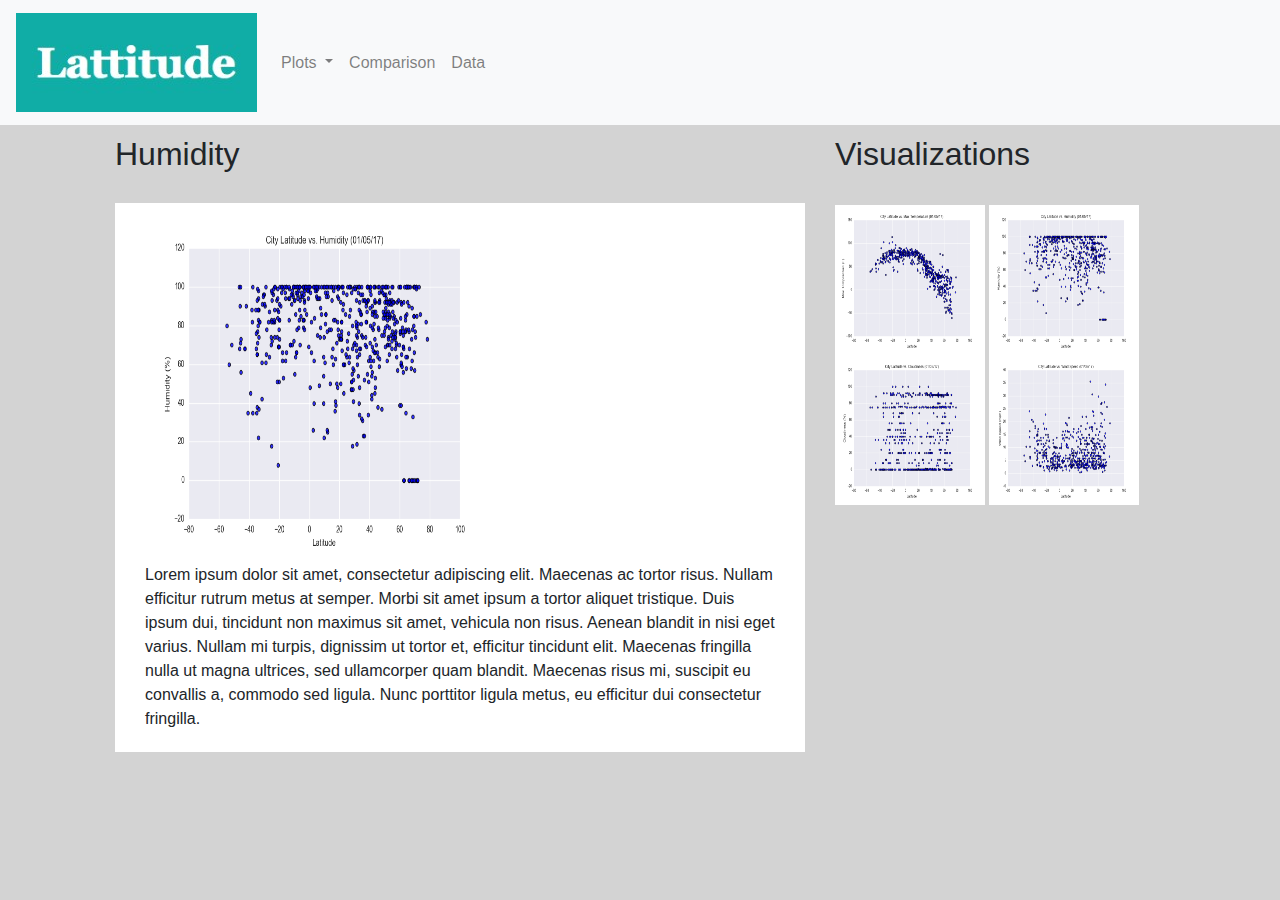
<file: humidity.html>
<!DOCTYPE html>
<html>
<head>
  <meta charset="utf-8">
  <title>Humidity Page</title>
  <!-- Bring in our bootstrap stylesheet -->
  <link rel="stylesheet" href="https://stackpath.bootstrapcdn.com/bootstrap/4.3.1/css/bootstrap.min.css" integrity="sha384-ggOyR0iXCbMQv3Xipma34MD+dH/1fQ784/j6cY/iJTQUOhcWr7x9JvoRxT2MZw1T" crossorigin="anonymous">
  <link rel="stylesheet" type="text/css" href="style.css">

</head>

<body>
  
        <!-- Navigation Bar -->
        <nav class="navbar navbar-expand-lg navbar-light bg-light">
          <a class="navbar-brand" href="index.html"><img src="./assets/images/lattitude.jpg"></a>
          <button class="navbar-toggler" type="button" data-toggle="collapse" data-target="#navbarSupportedContent" aria-controls="navbarSupportedContent" aria-expanded="false" aria-label="Toggle navigation">
            <span class="navbar-toggler-icon"></span>
          </button>
        
          <div class="collapse navbar-collapse" id="navbarSupportedContent">
            <ul class="navbar-nav mr-auto">
              <li class="nav-item dropdown">
                <a class="nav-link dropdown-toggle" href="#" id="navbarDropdown" role="button" data-toggle="dropdown" aria-haspopup="true" aria-expanded="false">
                  Plots
                </a>
                <div class="dropdown-menu" aria-labelledby="navbarDropdown">
                  <a class="dropdown-item active" href="maxtemp.html">Max Temperature</a>
                  <a class="dropdown-item" href="humidity.html">Humidity</a>
                  <a class="dropdown-item" href="cloudiness.html">Cloudiness</a>
                  <a class="dropdown-item" href="windspeed.html">Wind Speed</a>
                </div>
              <li class="nav-item">
                <a class="nav-link" href="comparison.html">Comparison<span class="sr-only">(current)</span></a>
              </li>
              <li class="nav-item">
                <a class="nav-link" href="data.html">Data</a>
              </li>
              </li>
            </ul>
          </div>
        </nav>    

        <div class="container">
          <div class="row">
            <div class="col-lg-8 col-md-4">
                  <h2>Humidity</h2>
                  <div class="desc-content">
                      <img src="./assets/images/fig2.png" alt="Figure 1" style="width:350px;height:350px;" class="desc-image">
                      <br>
                      <p>Lorem ipsum dolor sit amet, consectetur adipiscing elit. Maecenas ac tortor risus. Nullam efficitur rutrum metus at semper. Morbi sit amet ipsum a tortor aliquet tristique. Duis ipsum dui, tincidunt non maximus sit amet, vehicula non risus. Aenean blandit in nisi eget varius. Nullam mi turpis, dignissim ut tortor et, efficitur tincidunt elit. Maecenas fringilla nulla ut magna ultrices, sed ullamcorper quam blandit. Maecenas risus mi, suscipit eu convallis a, commodo sed ligula. Nunc porttitor ligula metus, eu efficitur dui consectetur fringilla.</p>
                  </div>
              </div>
            
            <div class="col-lg-4 col-md-2">
              <h2>Visualizations</h2>
              <br>
              <a href="maxtemp.html"><img src="./assets/images/fig1.png" alt="Figure 1" style="width:150px;height:150px;"></a>
              <a href="humidity.html"><img src="./assets/images/fig2.png" alt="Figure 2" style="width:150px;height:150px;"></a>
              <a href="cloudiness.html"><img src="./assets/images/fig3.png" alt="Figure 3" style="width:150px;height:150px;"></a>
              <a href="windspeed.html"><img src="./assets/images/fig4.png" alt="Figure 4" style="width:150px;height:150px;"></a>
            </div>
          </div>
        </div>


    <!-- Optional JavaScript -->
    <!-- jQuery first, then Popper.js, then Bootstrap JS -->
    <script src="https://code.jquery.com/jquery-3.4.1.slim.min.js" integrity="sha384-J6qa4849blE2+poT4WnyKhv5vZF5SrPo0iEjwBvKU7imGFAV0wwj1yYfoRSJoZ+n" crossorigin="anonymous"></script>
    <script src="https://cdn.jsdelivr.net/npm/popper.js@1.16.0/dist/umd/popper.min.js" integrity="sha384-Q6E9RHvbIyZFJoft+2mJbHaEWldlvI9IOYy5n3zV9zzTtmI3UksdQRVvoxMfooAo" crossorigin="anonymous"></script>
    <script src="https://stackpath.bootstrapcdn.com/bootstrap/4.4.1/js/bootstrap.min.js" integrity="sha384-wfSDF2E50Y2D1uUdj0O3uMBJnjuUD4Ih7YwaYd1iqfktj0Uod8GCExl3Og8ifwB6" crossorigin="anonymous"></script>
  
  </body>
  </html>
</file>
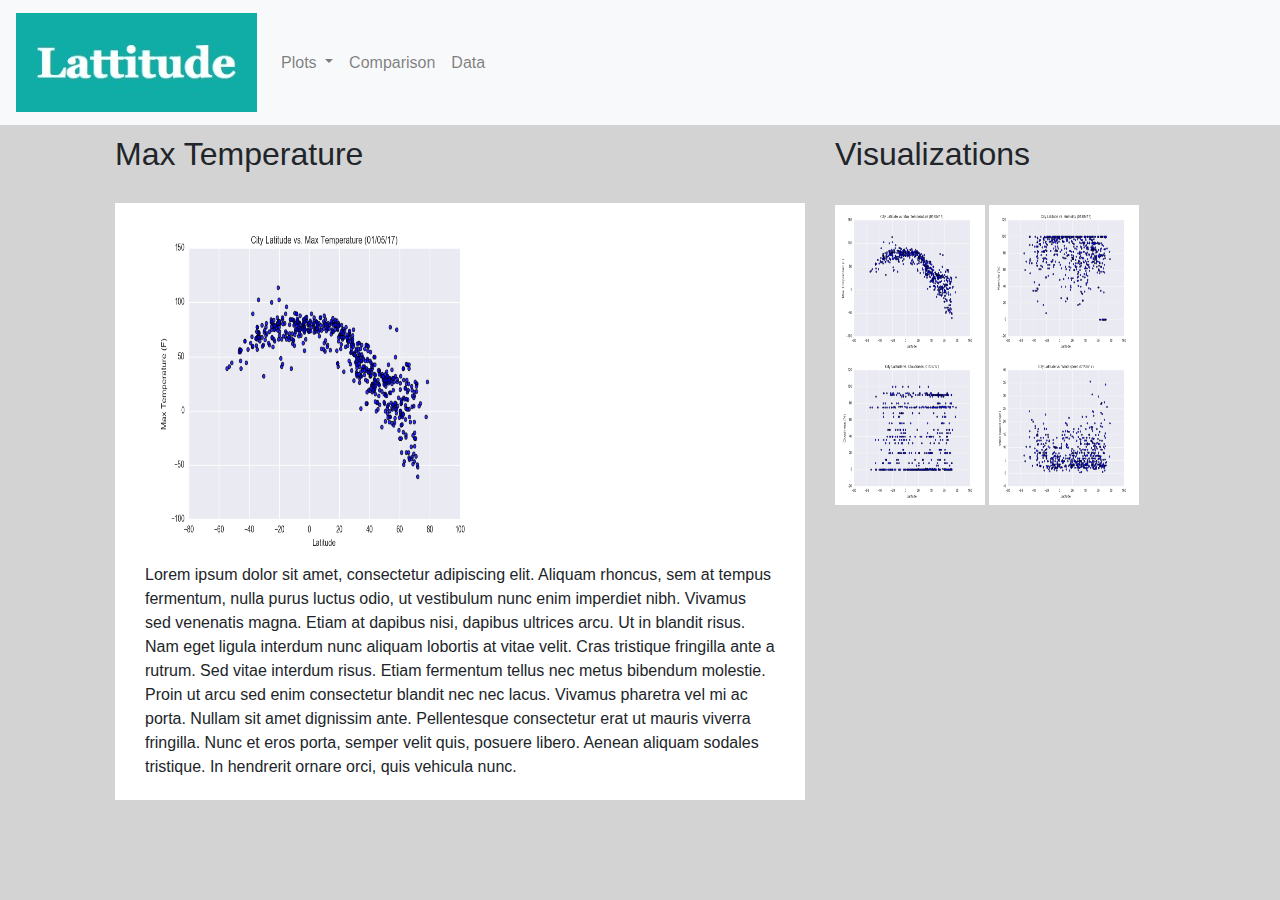
<file: maxtemp.html>
<!DOCTYPE html>
<html>
<head>
  <meta charset="utf-8">
  <title>Max Temperatures Page</title>
  <!-- Bring in our bootstrap stylesheet -->
  <link rel="stylesheet" href="https://stackpath.bootstrapcdn.com/bootstrap/4.3.1/css/bootstrap.min.css" integrity="sha384-ggOyR0iXCbMQv3Xipma34MD+dH/1fQ784/j6cY/iJTQUOhcWr7x9JvoRxT2MZw1T" crossorigin="anonymous">
  <link rel="stylesheet" type="text/css" href="style.css">

</head>

<body>
  
        <!-- Navigation Bar -->
        <nav class="navbar navbar-expand-lg navbar-light bg-light">
          <a class="navbar-brand" href="index.html"><img src="./assets/images/lattitude.jpg"></a>
          <button class="navbar-toggler" type="button" data-toggle="collapse" data-target="#navbarSupportedContent" aria-controls="navbarSupportedContent" aria-expanded="false" aria-label="Toggle navigation">
            <span class="navbar-toggler-icon"></span>
          </button>
        
          <div class="collapse navbar-collapse" id="navbarSupportedContent">
            <ul class="navbar-nav mr-auto">
              <li class="nav-item dropdown">
                <a class="nav-link dropdown-toggle" href="#" id="navbarDropdown" role="button" data-toggle="dropdown" aria-haspopup="true" aria-expanded="false">
                  Plots
                </a>
                <div class="dropdown-menu" aria-labelledby="navbarDropdown">
                  <a class="dropdown-item active" href="maxtemp.html">Max Temperature</a>
                  <a class="dropdown-item" href="humidity.html">Humidity</a>
                  <a class="dropdown-item" href="cloudiness.html">Cloudiness</a>
                  <a class="dropdown-item" href="windspeed.html">Wind Speed</a>
                </div>
              <li class="nav-item">
                <a class="nav-link" href="comparison.html">Comparison<span class="sr-only">(current)</span></a>
              </li>
              <li class="nav-item">
                <a class="nav-link" href="data.html">Data</a>
              </li>
              </li>
            </ul>
          </div>
        </nav>    

        <div class="container">
          <div class="row">
            <div class="col-lg-8 col-md-4">
                  <h2>Max Temperature</h2>
                  <div class="desc-content">
                      <img src="./assets/images/fig1.png" alt="Figure 1" style="width:350px;height:350px;" class="desc-image">
                      <br>
                      <p>Lorem ipsum dolor sit amet, consectetur adipiscing elit. Aliquam rhoncus, sem at tempus fermentum, nulla purus luctus odio, ut vestibulum nunc enim imperdiet nibh. Vivamus sed venenatis magna. Etiam at dapibus nisi, dapibus ultrices arcu. Ut in blandit risus. Nam eget ligula interdum nunc aliquam lobortis at vitae velit. Cras tristique fringilla ante a rutrum. Sed vitae interdum risus. Etiam fermentum tellus nec metus bibendum molestie. Proin ut arcu sed enim consectetur blandit nec nec lacus. Vivamus pharetra vel mi ac porta. Nullam sit amet dignissim ante. Pellentesque consectetur erat ut mauris viverra fringilla. Nunc et eros porta, semper velit quis, posuere libero. Aenean aliquam sodales tristique. In hendrerit ornare orci, quis vehicula nunc.</p>
                  </div>
              </div>
            
            <div class="col-lg-4 col-md-2">
              <h2>Visualizations</h2>
              <br>
              <a href="maxtemp.html"><img src="./assets/images/fig1.png" alt="Figure 1" style="width:150px;height:150px;"></a>
              <a href="humidity.html"><img src="./assets/images/fig2.png" alt="Figure 2" style="width:150px;height:150px;"></a>
              <a href="cloudiness.html"><img src="./assets/images/fig3.png" alt="Figure 3" style="width:150px;height:150px;"></a>
              <a href="windspeed.html"><img src="./assets/images/fig4.png" alt="Figure 4" style="width:150px;height:150px;"></a>
            </div>
          </div>
        </div>


    <!-- Optional JavaScript -->
    <!-- jQuery first, then Popper.js, then Bootstrap JS -->
    <script src="https://code.jquery.com/jquery-3.4.1.slim.min.js" integrity="sha384-J6qa4849blE2+poT4WnyKhv5vZF5SrPo0iEjwBvKU7imGFAV0wwj1yYfoRSJoZ+n" crossorigin="anonymous"></script>
    <script src="https://cdn.jsdelivr.net/npm/popper.js@1.16.0/dist/umd/popper.min.js" integrity="sha384-Q6E9RHvbIyZFJoft+2mJbHaEWldlvI9IOYy5n3zV9zzTtmI3UksdQRVvoxMfooAo" crossorigin="anonymous"></script>
    <script src="https://stackpath.bootstrapcdn.com/bootstrap/4.4.1/js/bootstrap.min.js" integrity="sha384-wfSDF2E50Y2D1uUdj0O3uMBJnjuUD4Ih7YwaYd1iqfktj0Uod8GCExl3Og8ifwB6" crossorigin="anonymous"></script>
  
  </body>
  </html>
</file>
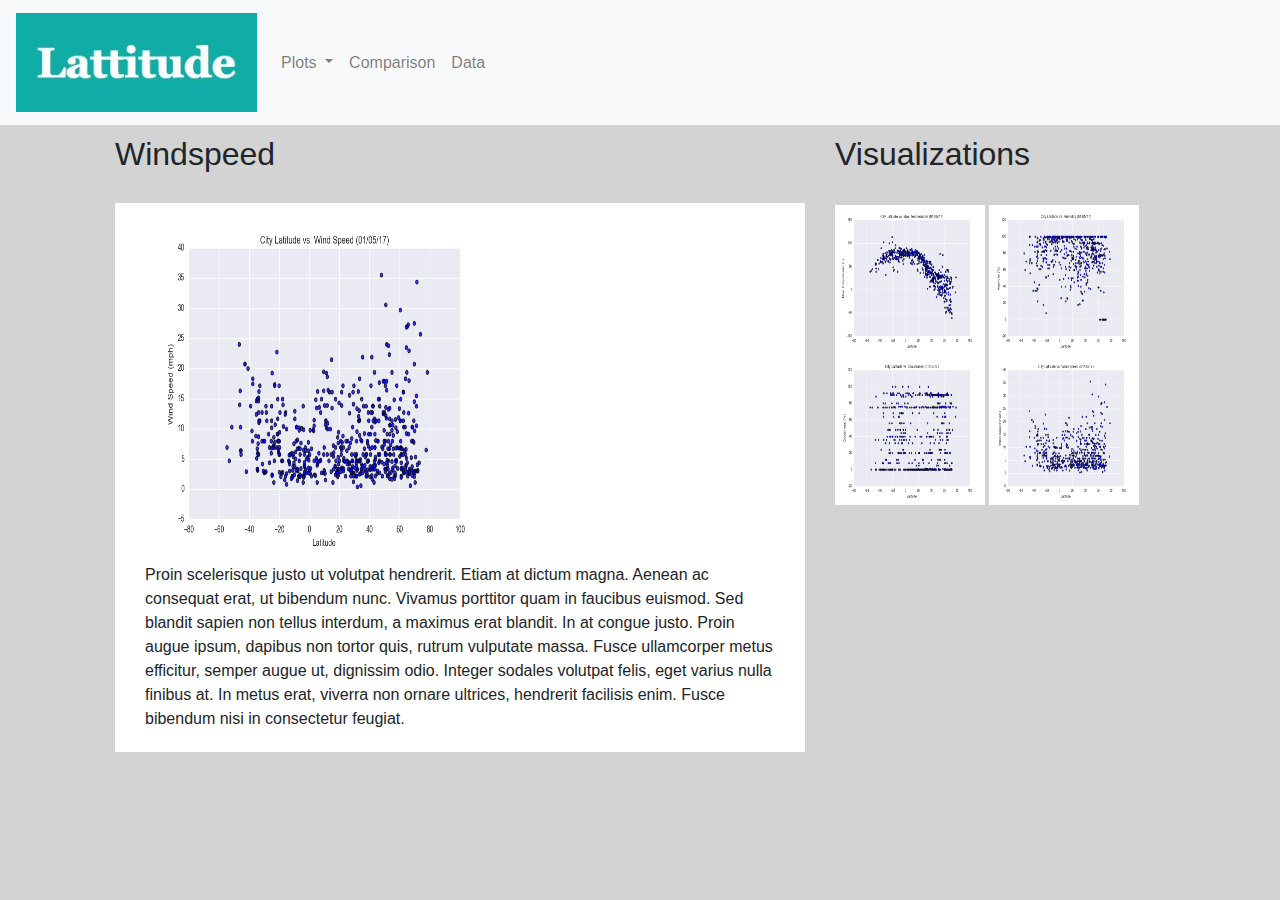
<file: windspeed.html>
<!DOCTYPE html>
<html>
<head>
  <meta charset="utf-8">
  <title>Windspeed Page</title>
  <!-- Bring in our bootstrap stylesheet -->
  <link rel="stylesheet" href="https://stackpath.bootstrapcdn.com/bootstrap/4.3.1/css/bootstrap.min.css" integrity="sha384-ggOyR0iXCbMQv3Xipma34MD+dH/1fQ784/j6cY/iJTQUOhcWr7x9JvoRxT2MZw1T" crossorigin="anonymous">
  <link rel="stylesheet" type="text/css" href="style.css">

</head>

<body>
  
        <!-- Navigation Bar -->
        <nav class="navbar navbar-expand-lg navbar-light bg-light">
          <a class="navbar-brand" href="index.html"><img src="./assets/images/lattitude.jpg"></a>
          <button class="navbar-toggler" type="button" data-toggle="collapse" data-target="#navbarSupportedContent" aria-controls="navbarSupportedContent" aria-expanded="false" aria-label="Toggle navigation">
            <span class="navbar-toggler-icon"></span>
          </button>
        
          <div class="collapse navbar-collapse" id="navbarSupportedContent">
            <ul class="navbar-nav mr-auto">
              <li class="nav-item dropdown">
                <a class="nav-link dropdown-toggle" href="#" id="navbarDropdown" role="button" data-toggle="dropdown" aria-haspopup="true" aria-expanded="false">
                  Plots
                </a>
                <div class="dropdown-menu" aria-labelledby="navbarDropdown">
                  <a class="dropdown-item active" href="maxtemp.html">Max Temperature</a>
                  <a class="dropdown-item" href="humidity.html">Humidity</a>
                  <a class="dropdown-item" href="cloudiness.html">Cloudiness</a>
                  <a class="dropdown-item" href="windspeed.html">Wind Speed</a>
                </div>
              <li class="nav-item">
                <a class="nav-link" href="comparison.html">Comparison<span class="sr-only">(current)</span></a>
              </li>
              <li class="nav-item">
                <a class="nav-link" href="data.html">Data</a>
              </li>
              </li>
            </ul>
          </div>
        </nav>    

        <div class="container">
          <div class="row">
            <div class="col-lg-8 col-md-4">
                  <h2>Windspeed</h2>
                  <div class="desc-content">
                      <img src="assets/images/fig4.png" alt="Figure 4" style="width:350px;height:350px;" class="desc-image">
                      <br>
                      <p>Proin scelerisque justo ut volutpat hendrerit. Etiam at dictum magna. Aenean ac consequat erat, ut bibendum nunc. Vivamus porttitor quam in faucibus euismod. Sed blandit sapien non tellus interdum, a maximus erat blandit. In at congue justo. Proin augue ipsum, dapibus non tortor quis, rutrum vulputate massa. Fusce ullamcorper metus efficitur, semper augue ut, dignissim odio. Integer sodales volutpat felis, eget varius nulla finibus at. In metus erat, viverra non ornare ultrices, hendrerit facilisis enim. Fusce bibendum nisi in consectetur feugiat.</p>
                  </div>
              </div>
            
            <div class="col-lg-4 col-md-2">
              <h2>Visualizations</h2>
              <br>
              <a href="maxtemp.html"><img src="./assets/images/fig1.png" alt="Figure 1" style="width:150px;height:150px;"></a>
              <a href="humidity.html"><img src="./assets/images/fig2.png" alt="Figure 2" style="width:150px;height:150px;"></a>
              <a href="cloudiness.html"><img src="./assets/images/fig3.png" alt="Figure 3" style="width:150px;height:150px;"></a>
              <a href="windspeed.html"><img src="./assets/images/fig4.png" alt="Figure 4" style="width:150px;height:150px;"></a>
            </div>
          </div>
        </div>


    <!-- Optional JavaScript -->
    <!-- jQuery first, then Popper.js, then Bootstrap JS -->
    <script src="https://code.jquery.com/jquery-3.4.1.slim.min.js" integrity="sha384-J6qa4849blE2+poT4WnyKhv5vZF5SrPo0iEjwBvKU7imGFAV0wwj1yYfoRSJoZ+n" crossorigin="anonymous"></script>
    <script src="https://cdn.jsdelivr.net/npm/popper.js@1.16.0/dist/umd/popper.min.js" integrity="sha384-Q6E9RHvbIyZFJoft+2mJbHaEWldlvI9IOYy5n3zV9zzTtmI3UksdQRVvoxMfooAo" crossorigin="anonymous"></script>
    <script src="https://stackpath.bootstrapcdn.com/bootstrap/4.4.1/js/bootstrap.min.js" integrity="sha384-wfSDF2E50Y2D1uUdj0O3uMBJnjuUD4Ih7YwaYd1iqfktj0Uod8GCExl3Og8ifwB6" crossorigin="anonymous"></script>
  
  </body>
  </html>
</file>
<file: style.css>
/* Styling for HTML elements */
body {
	background-color: lightgray;
}

.img {
  	float: left;
	padding-left: 15px;
}

.row {
	padding: 10px 30px 5px;
}

.desc-image {
	width: 60%;
	height: 60%;
}

.desc-content {
	margin-top: 30px;
	margin-bottom: 60px;
	padding: 10px 30px 5px;
	background-color: white;
}

  .content {
	margin-top: 30px;
	margin-bottom: 60px;
	padding: 10px 30px 5px;
	color: black;
	background-color: white;
}
</file>
